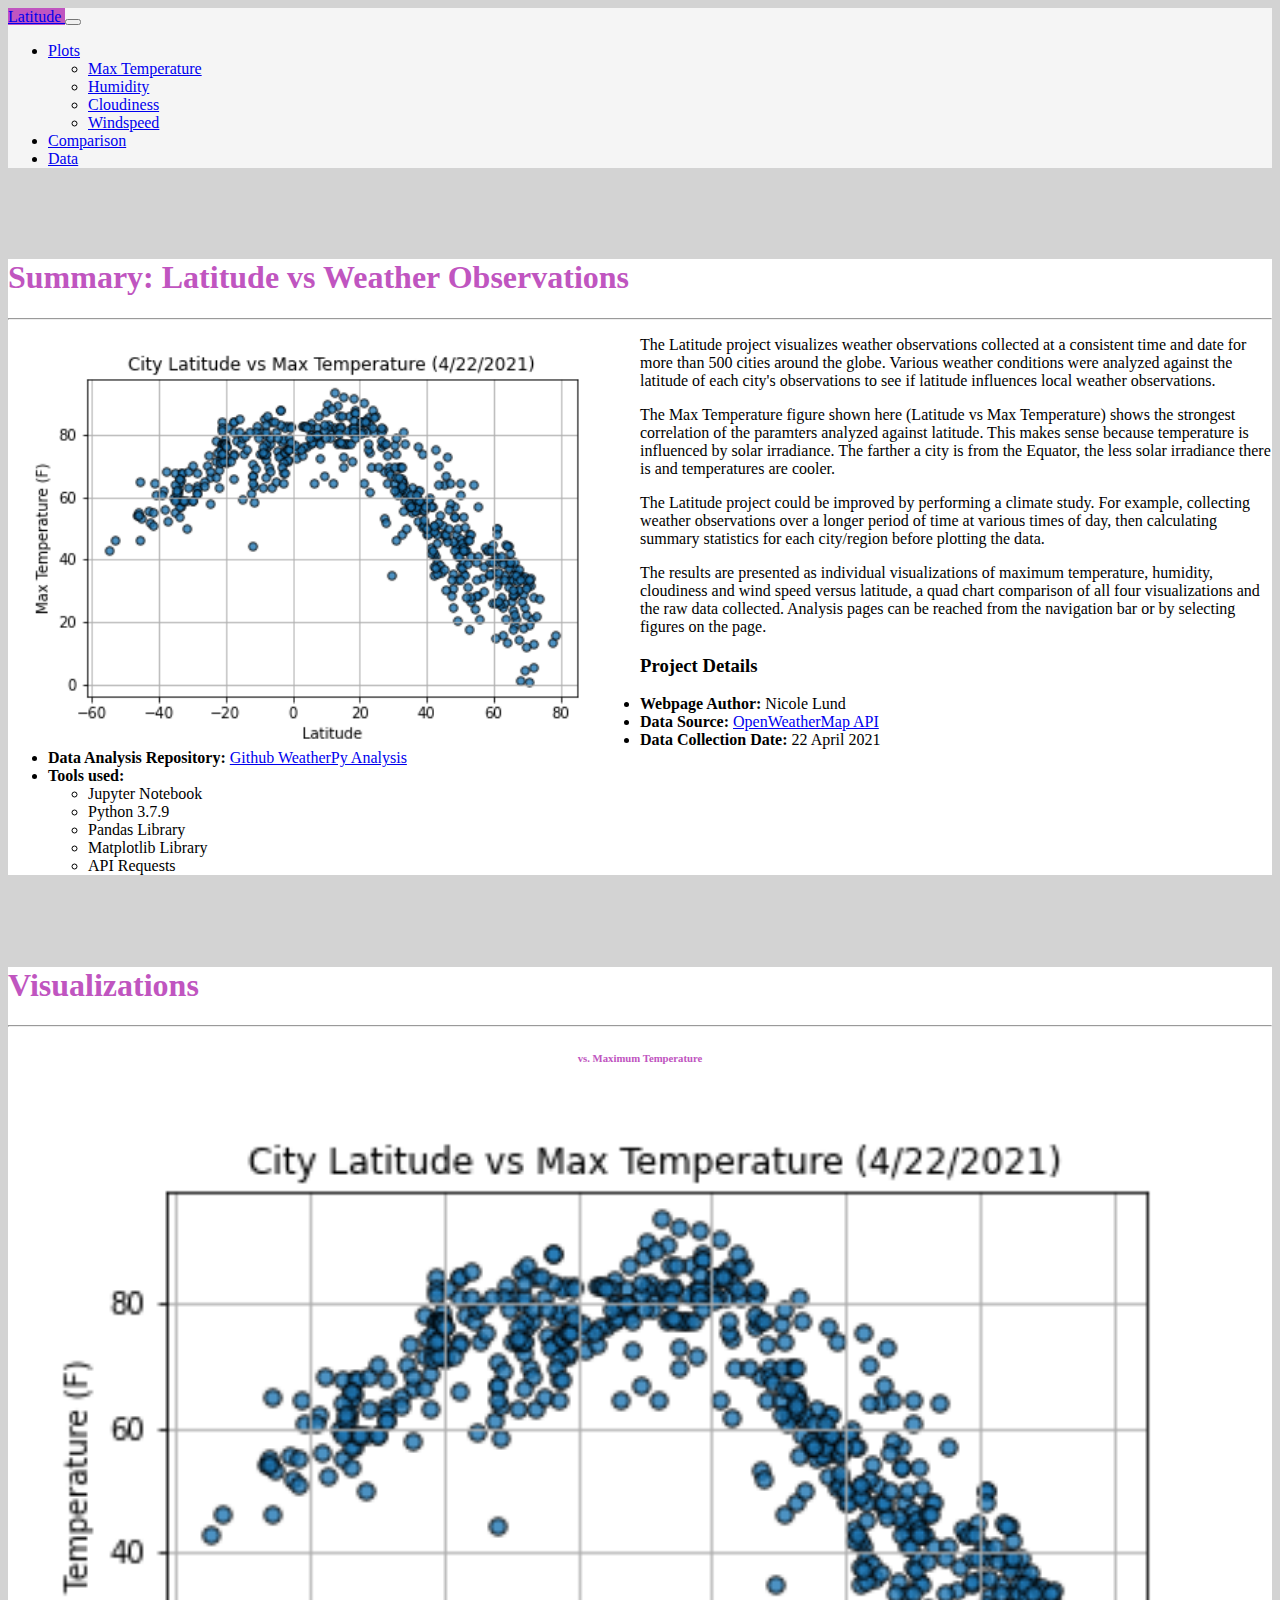
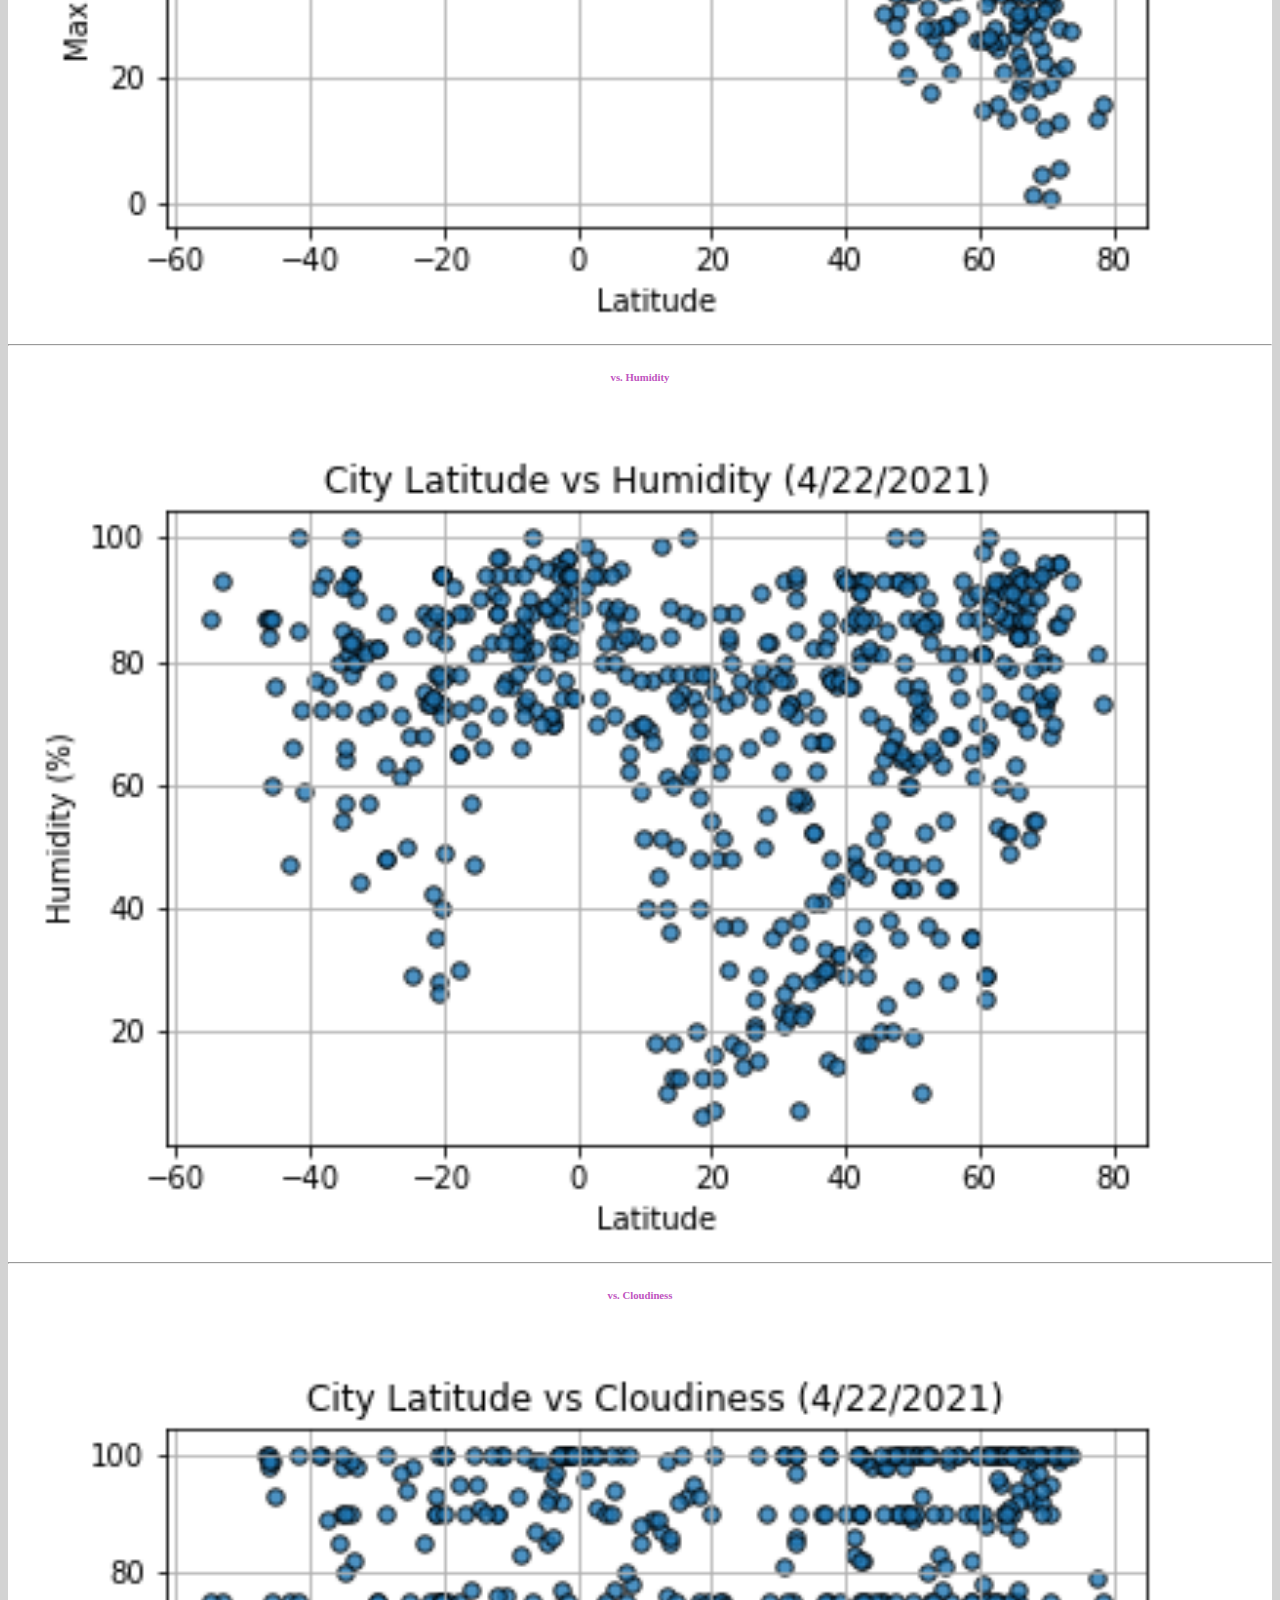
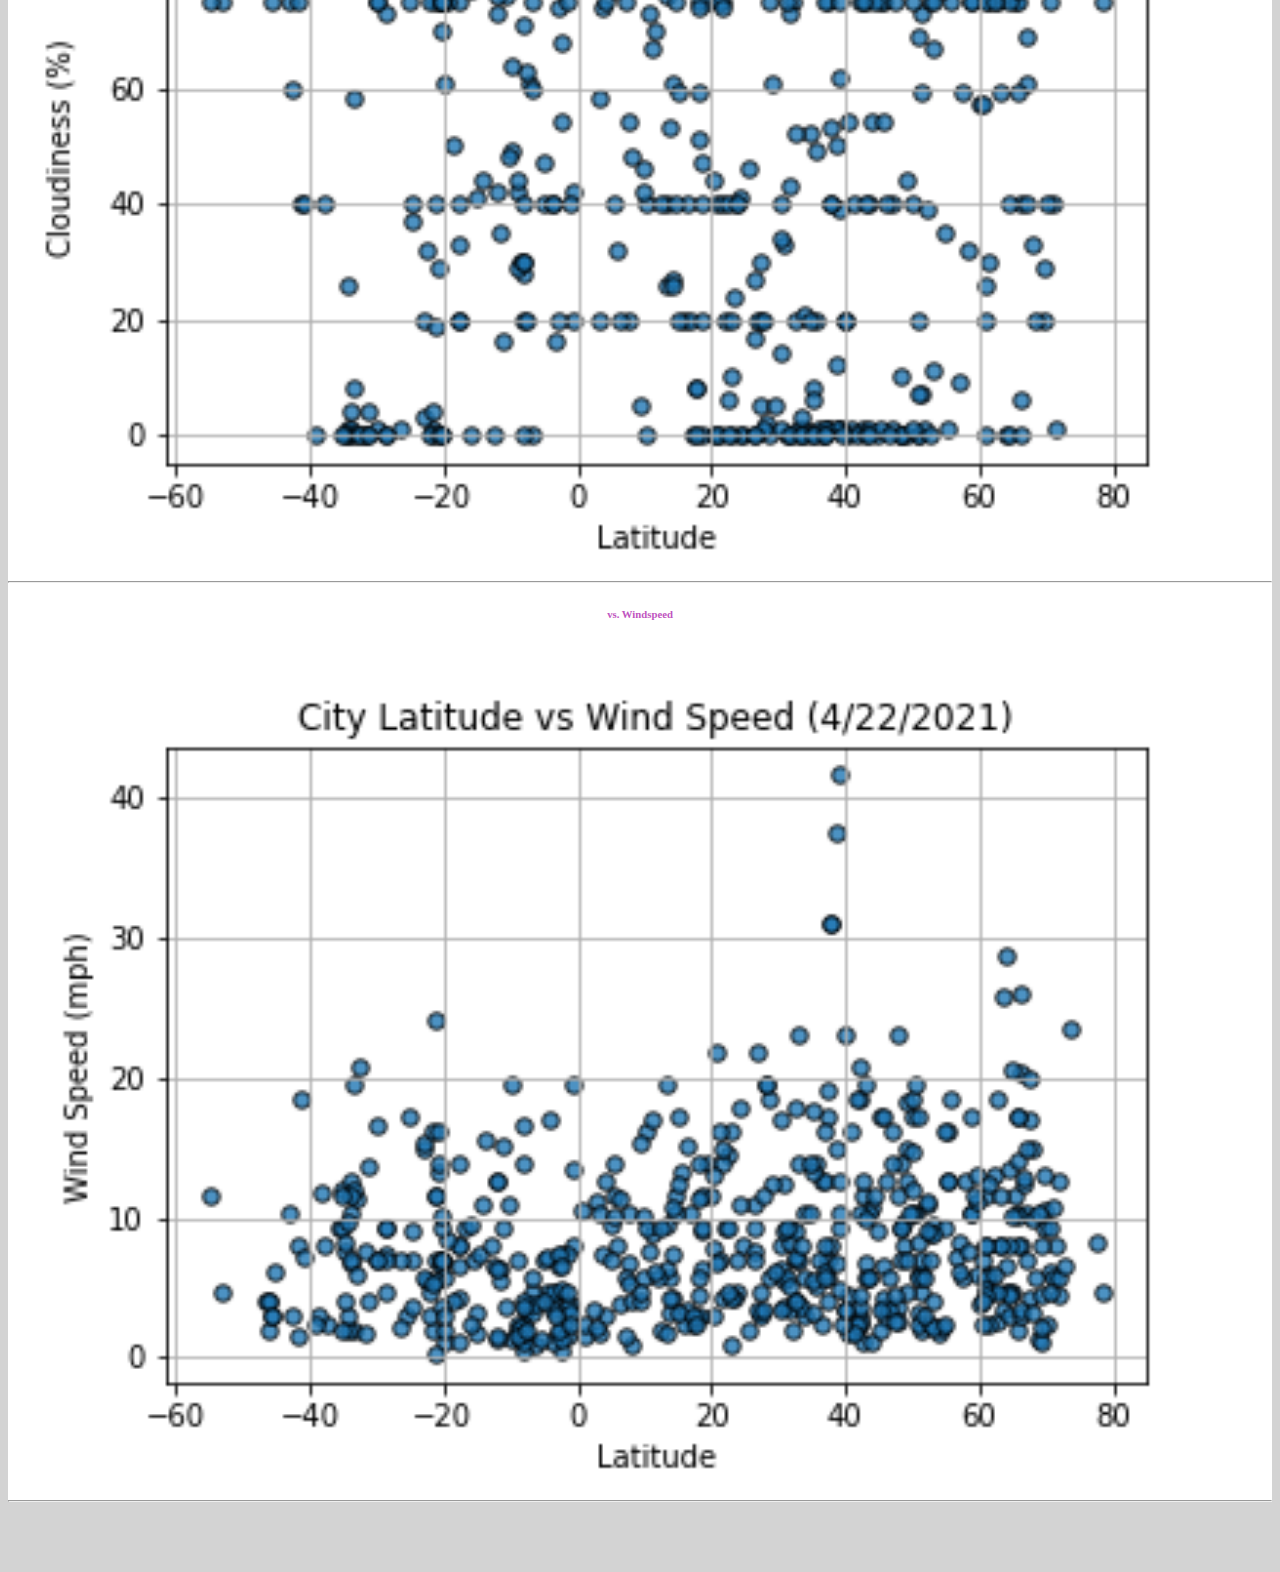
<file: index.html>
<!doctype html>
<html lang="en">
  <head>

    <!-- The head and script portions were constructed from --> 
    <!-- https://getbootstrap.com/docs/5.0/getting-started/introduction/ -->
    <!-- as starter code. -->

    <!-- Required meta tags -->
    <meta charset="utf-8">
    <meta name="viewport" content="width=device-width, initial-scale=1">

    <!-- Bootstrap CSS -->
    <link href="https://cdn.jsdelivr.net/npm/bootstrap@5.0.1/dist/css/bootstrap.min.css" rel="stylesheet" integrity="sha384-+0n0xVW2eSR5OomGNYDnhzAbDsOXxcvSN1TPprVMTNDbiYZCxYbOOl7+AMvyTG2x" crossorigin="anonymous">

    <!-- Style Sheet -->
    <link rel="stylesheet" href="./css/styles.css">

    <title>Latitude Main</title>

  </head>

  <body>
    <!-- The Navbar was constructed from -->
    <!-- https://getbootstrap.com/docs/5.0/components/navbar/ -->
    <!-- as starter code -->
    <nav class="navbar navbar-expand-sm navbar-light">
        <div class="container-md">
            <a class="navbar-brand btn btn-primary" href="index.html" style="background-color: #c055c0;" role="button">
                Latitude
            </a>
            <button class="navbar-toggler" type="button" data-bs-toggle="collapse" data-bs-target="#navbarSupportedContent" aria-controls="navbarSupportedContent" aria-expanded="false" aria-label="Toggle navigation">
                <span class="navbar-toggler-icon"></span>
            </button>
        </div>
        <div class="container-flex">
            <div class="collapse navbar-collapse" id="navbarSupportedContent">
                <ul class="navbar-nav me-auto mb-2 mb-lg-0">
                    <li class="nav-item dropdown">
                        <a class="nav-link dropdown-toggle" href="#" id="navbarDropdown" role="button" data-bs-toggle="dropdown" aria-expanded="false">
                        Plots
                        </a>
                        <ul class="dropdown-menu" aria-labelledby="navbarDropdown">
                            <li><a class="dropdown-item" href="./visualizations/max_temp.html">Max Temperature</a></li>
                            <li><a class="dropdown-item" href="./visualizations/humidity.html">Humidity</a></li>
                            <li><a class="dropdown-item" href="./visualizations/cloudiness.html">Cloudiness</a></li>
                            <li><a class="dropdown-item" href="./visualizations/wndspd.html">Windspeed</a></li>
                        </ul>
                    </li>
                    <li class="nav-item">
                    <a class="nav-link" href="comparison.html">Comparison</a>
                    </li>
                    <li class="nav-item">
                    <a class="nav-link" href="data.html">Data</a>
                    </li>
                </ul>
            </div>
        </div>
    </nav>
    <!-- End Common Navbar -->
    <!-- ----------------- -->

    <div class="container">
        <div class="row">
            <div class="col-lg-12">
                <br><br><br>
            </div>
        </div>
        <div class="row">
            <div class="col-lg-7" style="background-color:white;">
                <h1>Summary: Latitude vs Weather Observations</h1>
                <hr>
                <a href=".\visualizations\max_temp.html">
                    <img class="floating" src=".\resources\assets\lat_temp.png" ALIGN="top">
                </a>

                <p>The Latitude project visualizes weather observations collected at a consistent time and date for more than 500 cities around the globe.  Various weather conditions were analyzed against the latitude of each city's observations to see if latitude influences local weather observations.</p>

                <p>The Max Temperature figure shown here (Latitude vs Max Temperature) shows the strongest correlation of the paramters analyzed against latitude.  This makes sense because temperature is influenced by solar irradiance. The farther a city is from the Equator, the less solar irradiance there is and temperatures are cooler.</p>

                <p>The Latitude project could be improved by performing a climate study. For example, collecting weather observations over a longer period of time at various times of day, then calculating summary statistics for each city/region before plotting the data.</p>

                <p>The results are presented as individual visualizations of maximum temperature, humidity, cloudiness and wind speed versus latitude, a quad chart comparison of all four visualizations and the raw data collected.  Analysis pages can be reached from the navigation bar or by selecting figures on the page.</p>

                <h3>Project Details</h3>
                <ul>
                    <li><strong>Webpage Author: </strong>Nicole Lund</li>
                    <li><strong>Data Source: </strong>
                        <a href="https://openweathermap.org/api" target="_blank">OpenWeatherMap API</a></li>
                    <li><strong>Data Collection Date: </strong>22 April 2021</li>
                    <li><strong>Data Analysis Repository: </strong>
                        <a href="https://github.com/NicoleLund/python-api-challenge.git" target="_blank">Github WeatherPy Analysis</a>
                    <li><strong>Tools used: </strong>
                        <ul>
                            <li>Jupyter Notebook</li>
                            <li>Python 3.7.9</li>
                            <li>Pandas Library</li>
                            <li>Matplotlib Library</li>
                            <li>API Requests</li>
                        </ul>
                    </li>
                </ul>
            </div>

            <div class="col-lg-1">
                <br><br><br>
            </div>

            <div class="col-lg-4" style="background-color:white;">
                <h1>Visualizations</h1>
                <hr>
                <div class="row">
                    <div class="col-sm-3 col-md-6 col-lg-6">
                        <h6 class="centering">vs. Maximum Temperature</h6>
                        <a href=".\visualizations\max_temp.html">
                            <img src=".\resources\assets\lat_temp.png" width=300 alt="Latitude vs Temperature">
                        </a>
                        <hr>
                    </div>
                    <div class="col-sm-3 col-md-6 col-lg-6">
                        <h6 class="centering">vs. Humidity</h6>
                        <a href=".\visualizations\humidity.html">
                            <img src=".\resources\assets\lat_humidity.png" width=300 alt="Latitude vs Humidity">
                        </a>
                        <hr>
                    </div>
                    <div class="col-sm-3 col-md-6 col-lg-6">
                        <h6 class="centering">vs. Cloudiness</h6>
                        <a href=".\visualizations\cloudiness.html">
                            <img src=".\resources\assets\lat_cloudiness.png" width=300 alt="Latitude vs Cloudiness">
                        </a>
                        <hr>
                    </div>
                    <div class="col-sm-3 col-md-6 col-lg-6">
                        <h6 class="centering">vs. Windspeed</h6>
                        <a href=".\visualizations\wndspd.html">
                            <img src=".\resources\assets\lat_wndspd.png" width=300 alt="Latitude vs Windspeed">
                        </a>
                        <hr>
                    </div>
                </div>
            </div>

        </div>

        <div class="row">
            <div class="col-lg-12">
                <br><br><br>
            </div>
        </div>
    </div>

    <!-- Bootstrap Bundle with Popper -->
    <script src="https://cdn.jsdelivr.net/npm/bootstrap@5.0.1/dist/js/bootstrap.bundle.min.js" integrity="sha384-gtEjrD/SeCtmISkJkNUaaKMoLD0//ElJ19smozuHV6z3Iehds+3Ulb9Bn9Plx0x4" crossorigin="anonymous"></script>

    <!-- Jquery -->
    <script src="https://code.jquery.com/jquery-3.3.1.slim.min.js" integrity="sha384-q8i/X+965DzO0rT7abK41JStQIAqVgRVzpbzo5smXKp4YfRvH+8abtTE1Pi6jizo" crossorigin="anonymous"></script>

  </body>
</html>
</file>
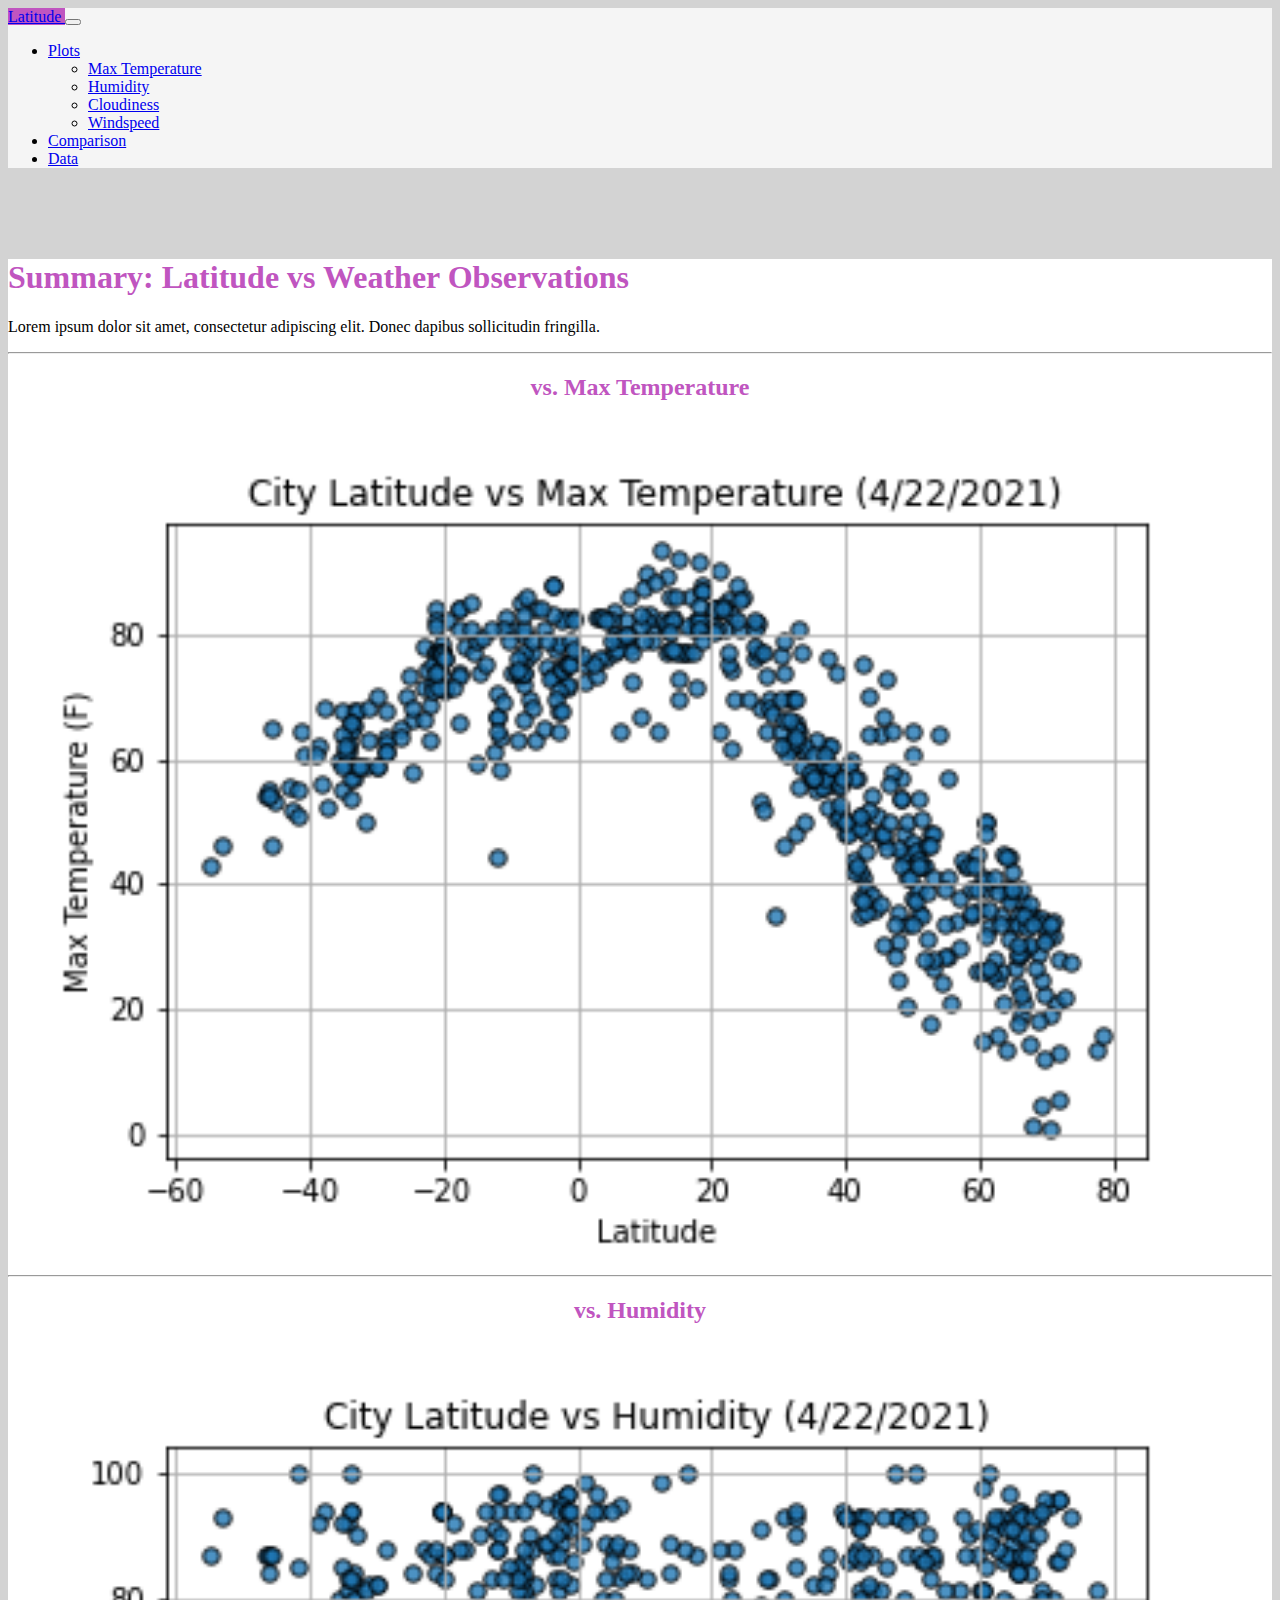
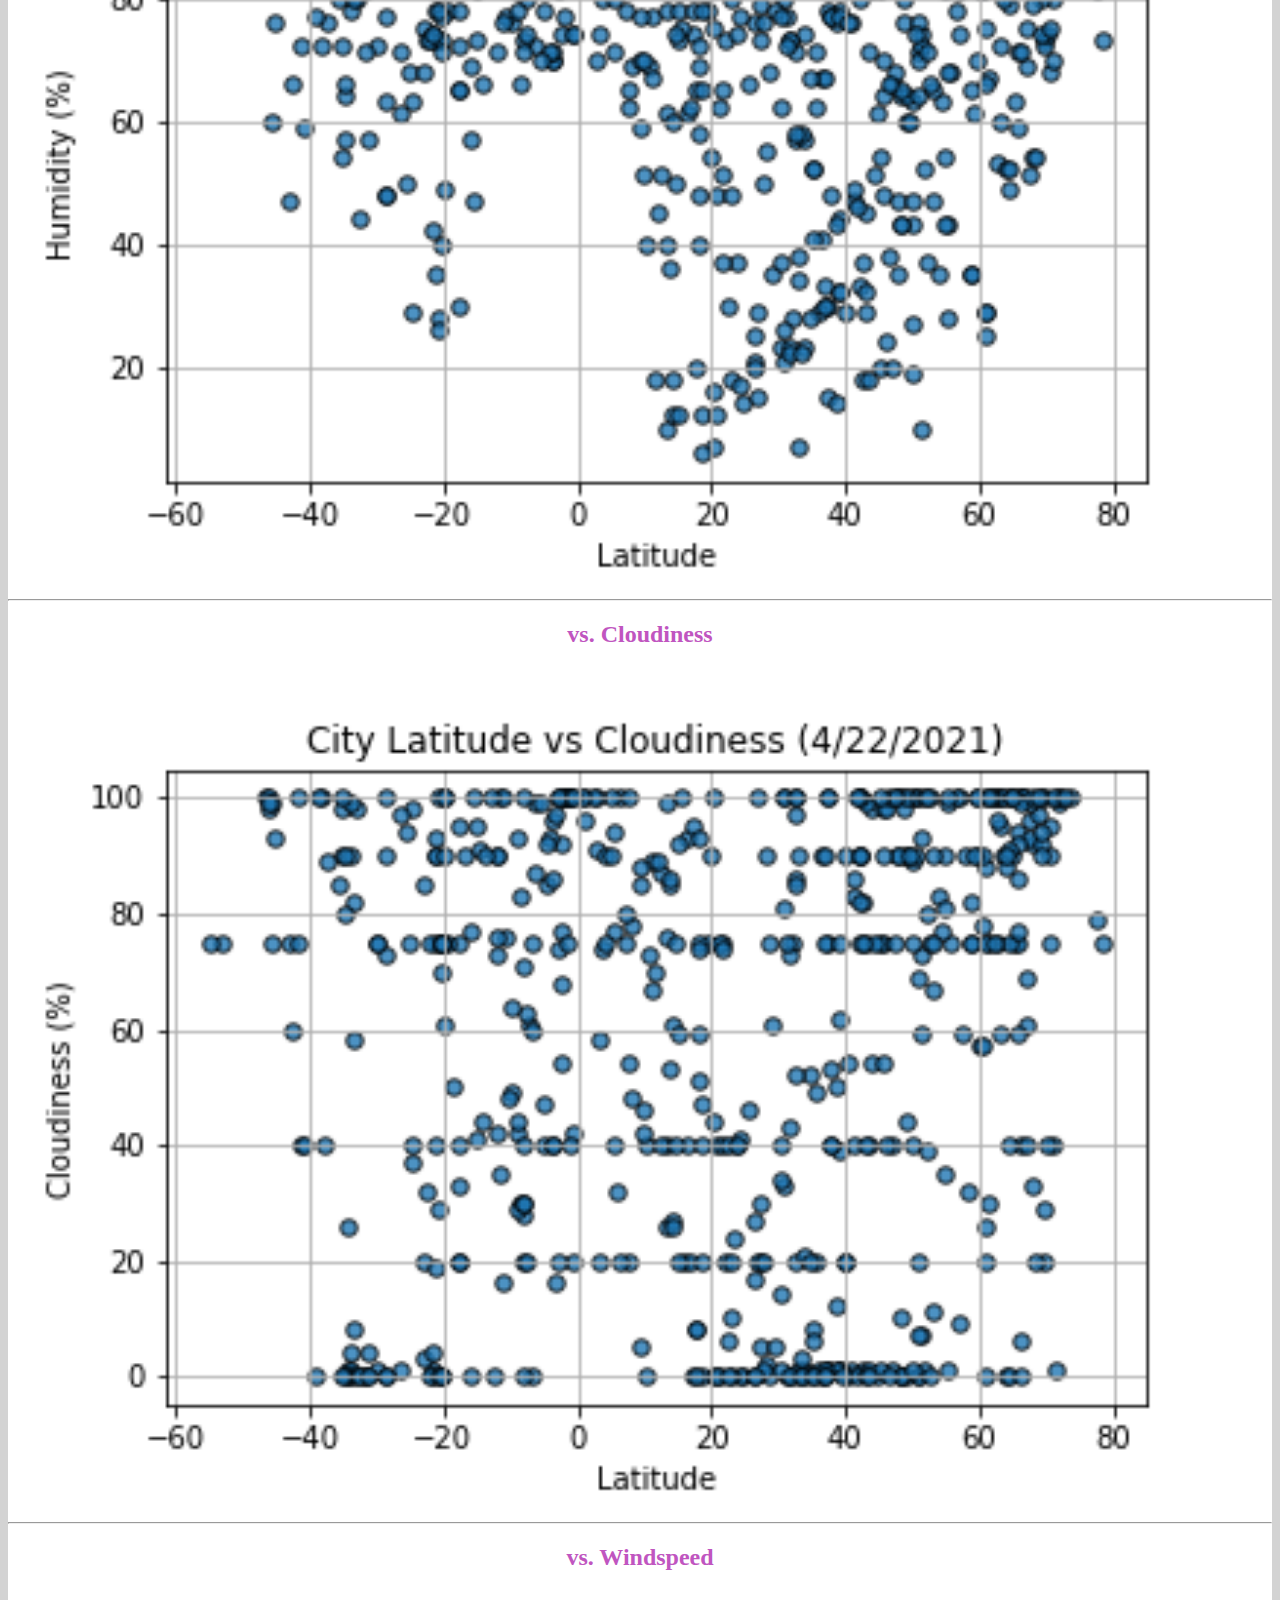
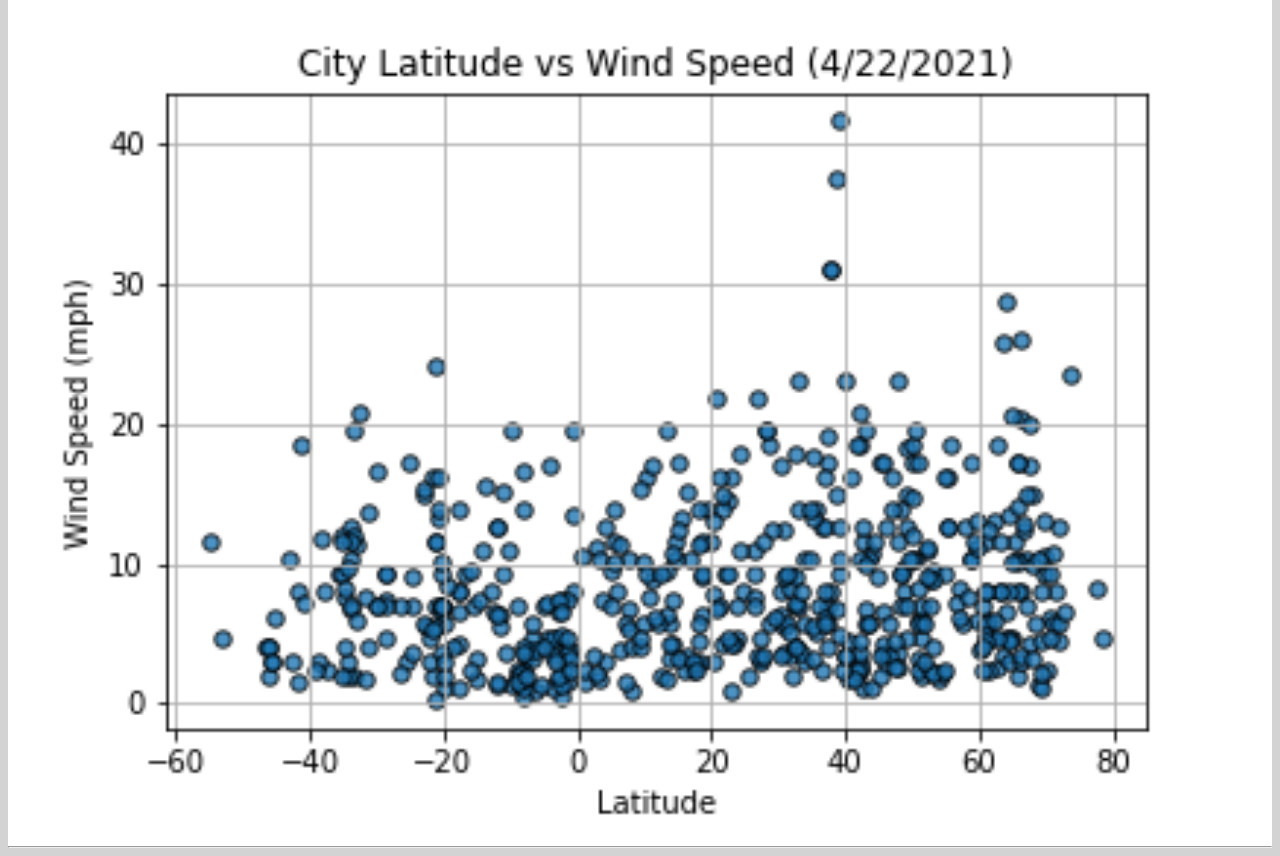
<file: comparison.html>
<!doctype html>
<html lang="en">
  <head>

    <!-- The head and script portions were constructed from --> 
    <!-- https://getbootstrap.com/docs/5.0/getting-started/introduction/ -->
    <!-- as starter code. -->

    <!-- Required meta tags -->
    <meta charset="utf-8">
    <meta name="viewport" content="width=device-width, initial-scale=1">

    <!-- Bootstrap CSS -->
    <link href="https://cdn.jsdelivr.net/npm/bootstrap@5.0.1/dist/css/bootstrap.min.css" rel="stylesheet" integrity="sha384-+0n0xVW2eSR5OomGNYDnhzAbDsOXxcvSN1TPprVMTNDbiYZCxYbOOl7+AMvyTG2x" crossorigin="anonymous">

    <!-- Style Sheet -->
    <link rel="stylesheet" href="./css/styles.css">

    <title>Comparison</title>

  </head>

  <body>
    <!-- The Navbar was constructed from -->
    <!-- https://getbootstrap.com/docs/5.0/components/navbar/ -->
    <!-- as starter code -->
    <nav class="navbar navbar-expand-sm navbar-light">
        <div class="container-md">
            <a class="navbar-brand btn btn-primary" href="index.html" style="background-color: #c055c0;" role="button">
                Latitude
            </a>
            <button class="navbar-toggler" type="button" data-bs-toggle="collapse" data-bs-target="#navbarSupportedContent" aria-controls="navbarSupportedContent" aria-expanded="false" aria-label="Toggle navigation">
                <span class="navbar-toggler-icon"></span>
            </button>
        </div>
        <div class="container-flex">
            <div class="collapse navbar-collapse" id="navbarSupportedContent">
                <ul class="navbar-nav me-auto mb-2 mb-lg-0">
                    <li class="nav-item dropdown">
                        <a class="nav-link dropdown-toggle" href="#" id="navbarDropdown" role="button" data-bs-toggle="dropdown" aria-expanded="false">
                        Plots
                        </a>
                        <ul class="dropdown-menu" aria-labelledby="navbarDropdown">
                            <li><a class="dropdown-item" href="./visualizations/max_temp.html">Max Temperature</a></li>
                            <li><a class="dropdown-item" href="./visualizations/humidity.html">Humidity</a></li>
                            <li><a class="dropdown-item" href="./visualizations/cloudiness.html">Cloudiness</a></li>
                            <li><a class="dropdown-item" href="./visualizations/wndspd.html">Windspeed</a></li>
                        </ul>
                    </li>
                    <li class="nav-item">
                    <a class="nav-link" href="comparison.html">Comparison</a>
                    </li>
                    <li class="nav-item">
                    <a class="nav-link" href="data.html">Data</a>
                    </li>
                </ul>
            </div>
        </div>
    </nav>
    <!-- End Common Navbar -->
    <!-- ----------------- -->

    <div class="container">
        <div class="row">
            <div class="col-lg-12">
                <br><br><br>
            </div>
        </div>
        <div class="row" style="background-color:white;">
            <div class="col-lg-12">
                <h1>Summary: Latitude vs Weather Observations</h1>
                <p>Lorem ipsum dolor sit amet, consectetur adipiscing elit. Donec dapibus sollicitudin fringilla.</p>
                <hr>
            </div>
            <div class="col-sm-12 col-md-6 col-lg-6">
                <h2 class="centering">vs. Max Temperature</h2>
                <a href=".\visualizations\max_temp.html">
                    <img src=".\resources\assets\lat_temp.png" width=300 alt="Latitude vs Temperature">
                </a>
                <hr>
            </div>
            <div class="col-sm-12 col-md-6 col-lg-6">
                <h2 class="centering">vs. Humidity</h2>
                <a href=".\visualizations\humidity.html">
                    <img src=".\resources\assets\lat_humidity.png" width=300 alt="Latitude vs Humidity">
                </a>
                <hr>
            </div>
            <div class="col-sm-12 col-md-6 col-lg-6">
                <h2 class="centering">vs. Cloudiness</h2>
                <a href=".\visualizations\cloudiness.html">
                    <img src=".\resources\assets\lat_cloudiness.png" width=300 alt="Latitude vs Cloudiness">
                </a>
                <hr>
            </div>
            <div class="col-sm-12 col-md-6 col-lg-6">
                <h2 class="centering">vs. Windspeed</h2>
                <a href=".\visualizations\wndspd.html">
                    <img src=".\resources\assets\lat_wndspd.png" width=300 alt="Latitude vs Windspeed">
                </a>
                <hr>
            </div>
        </div>
    </div>

    <!-- Bootstrap Bundle with Popper -->
    <script src="https://cdn.jsdelivr.net/npm/bootstrap@5.0.1/dist/js/bootstrap.bundle.min.js" integrity="sha384-gtEjrD/SeCtmISkJkNUaaKMoLD0//ElJ19smozuHV6z3Iehds+3Ulb9Bn9Plx0x4" crossorigin="anonymous"></script>

    <!-- Jquery -->
    <script src="https://code.jquery.com/jquery-3.3.1.slim.min.js" integrity="sha384-q8i/X+965DzO0rT7abK41JStQIAqVgRVzpbzo5smXKp4YfRvH+8abtTE1Pi6jizo" crossorigin="anonymous"></script>

  </body>
</html>
</file>
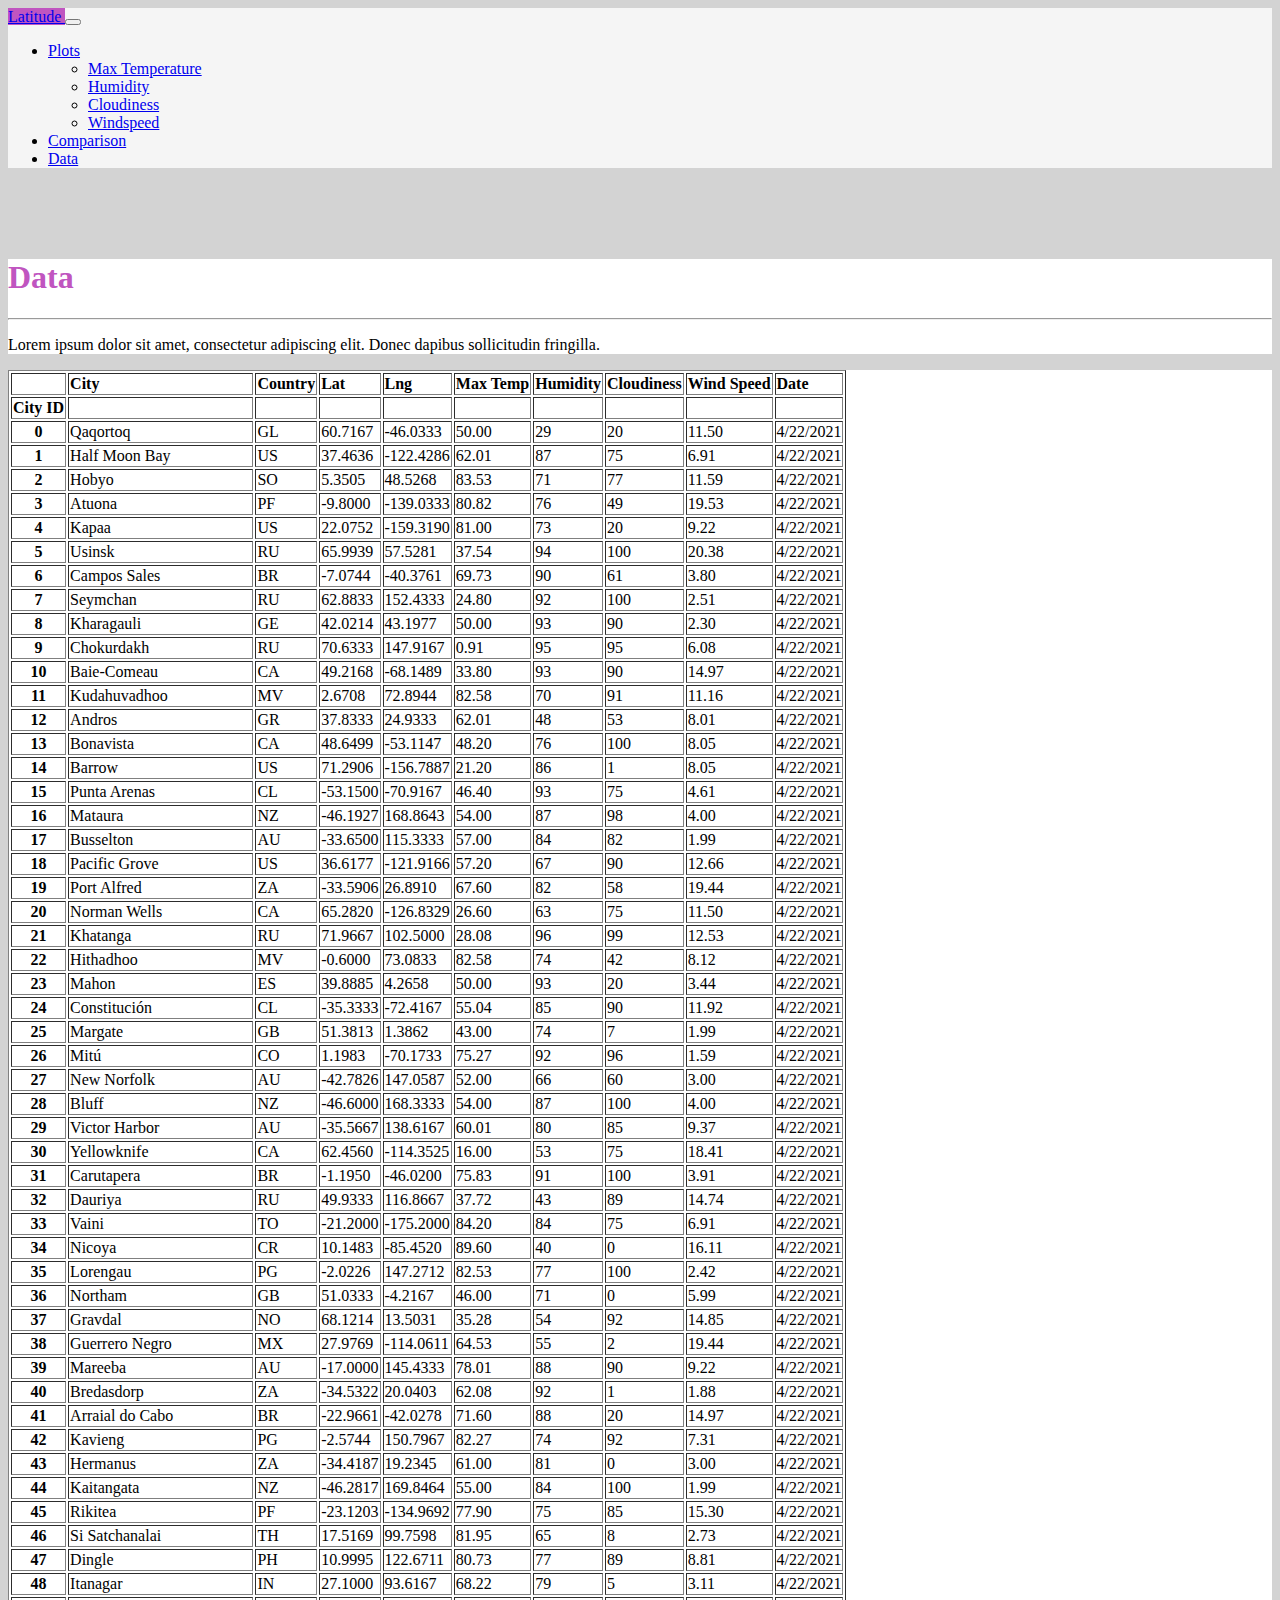
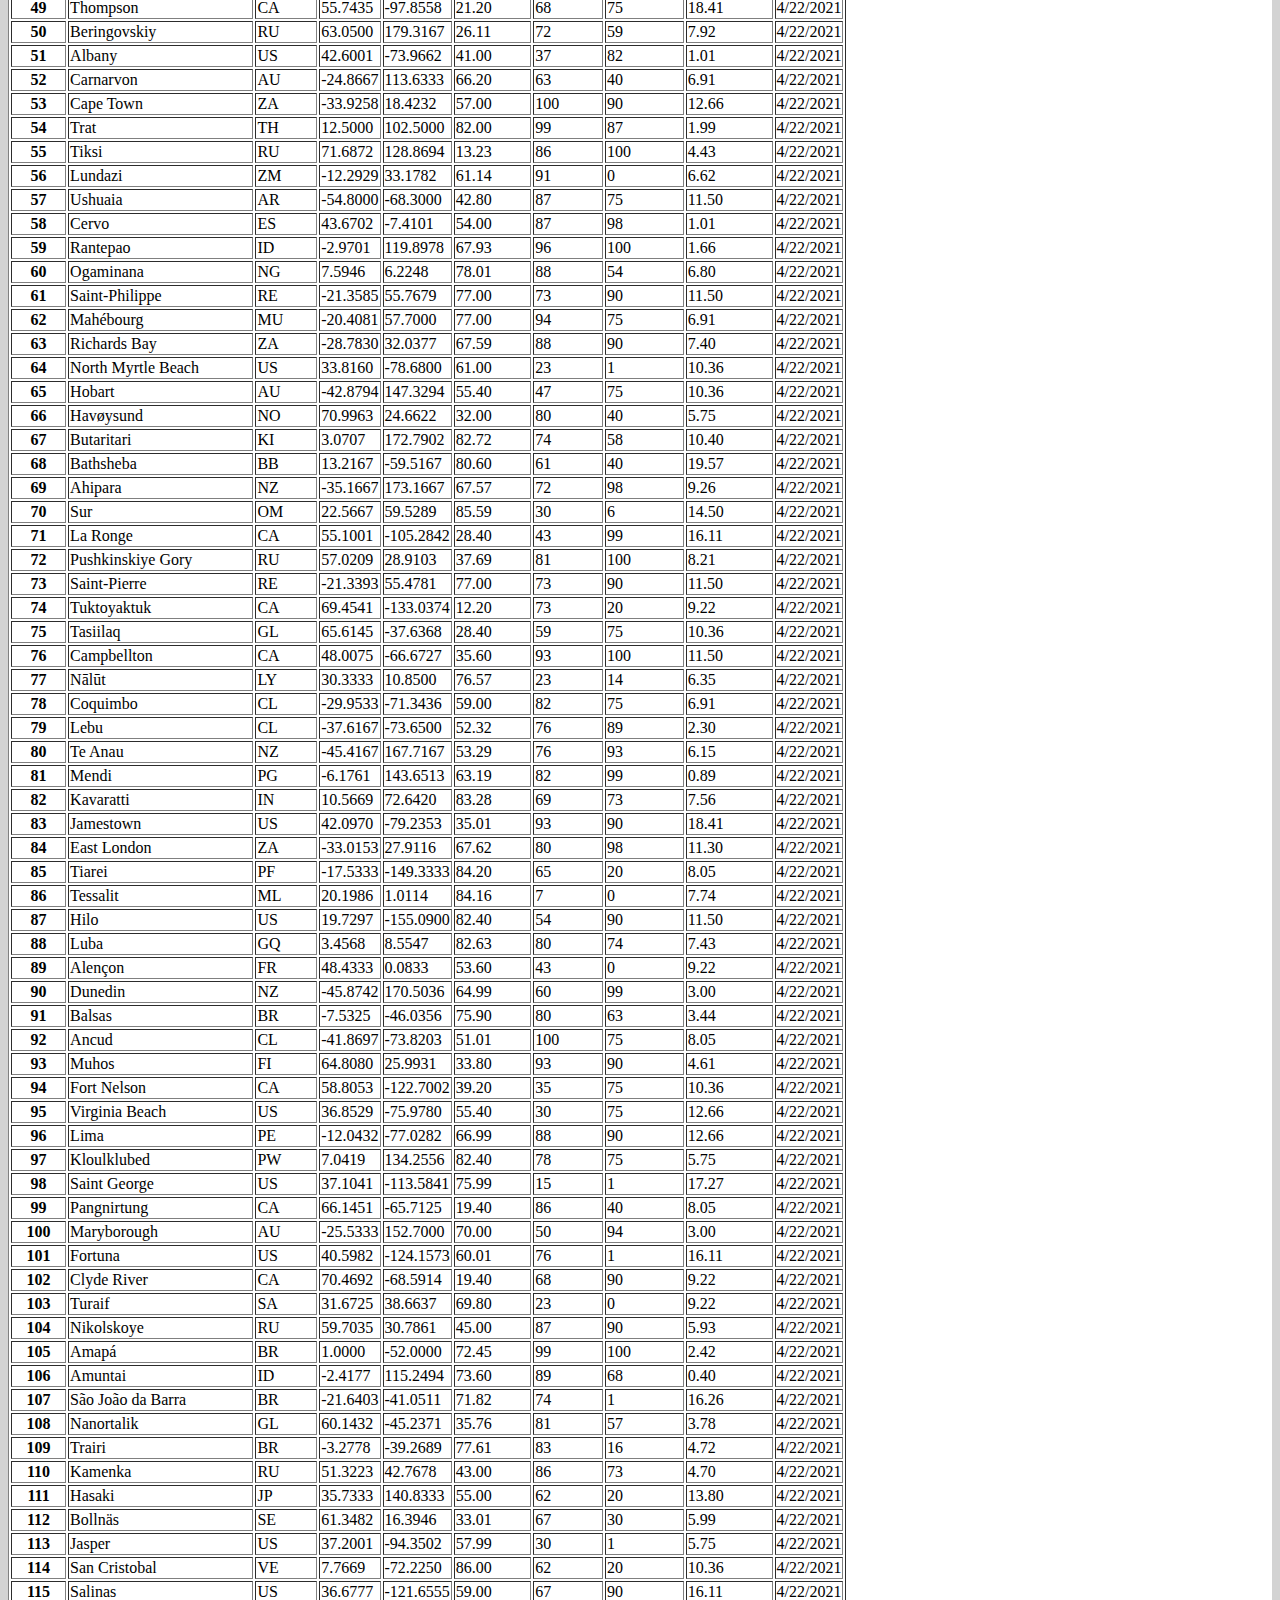
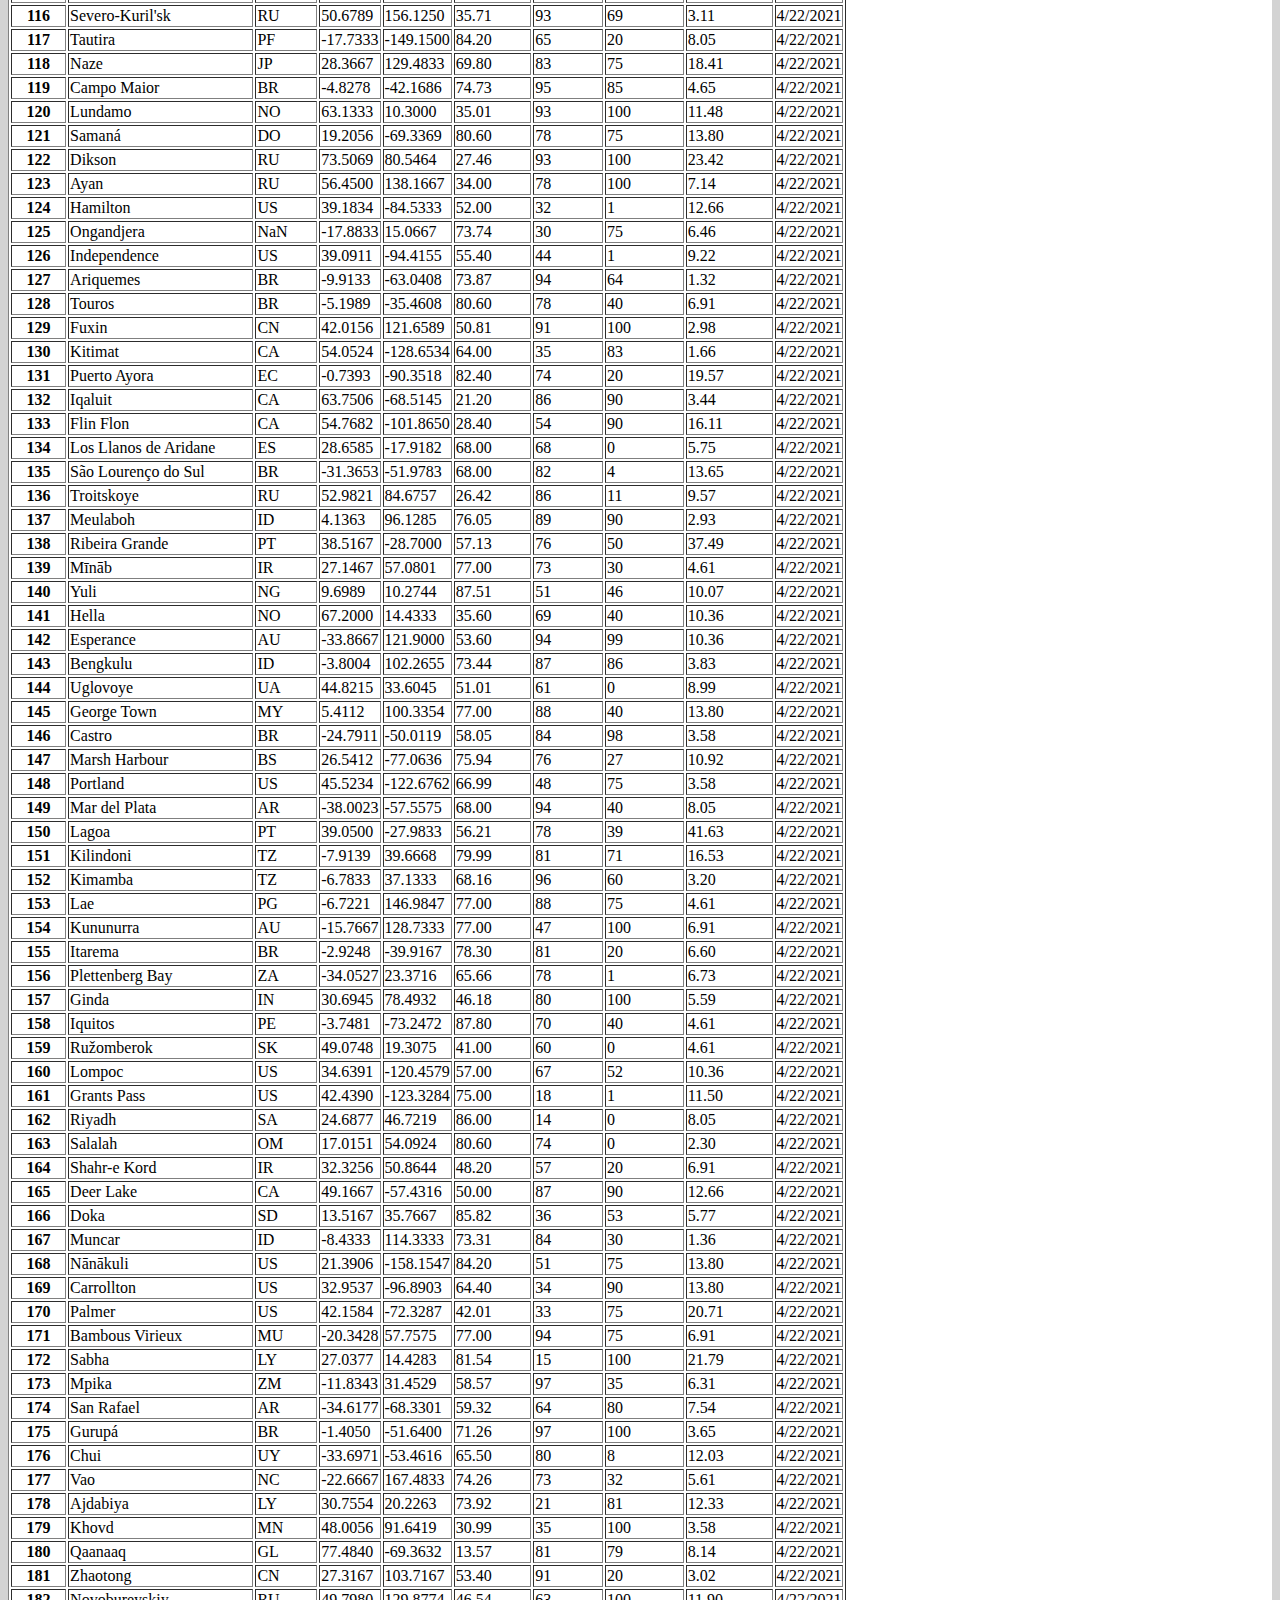
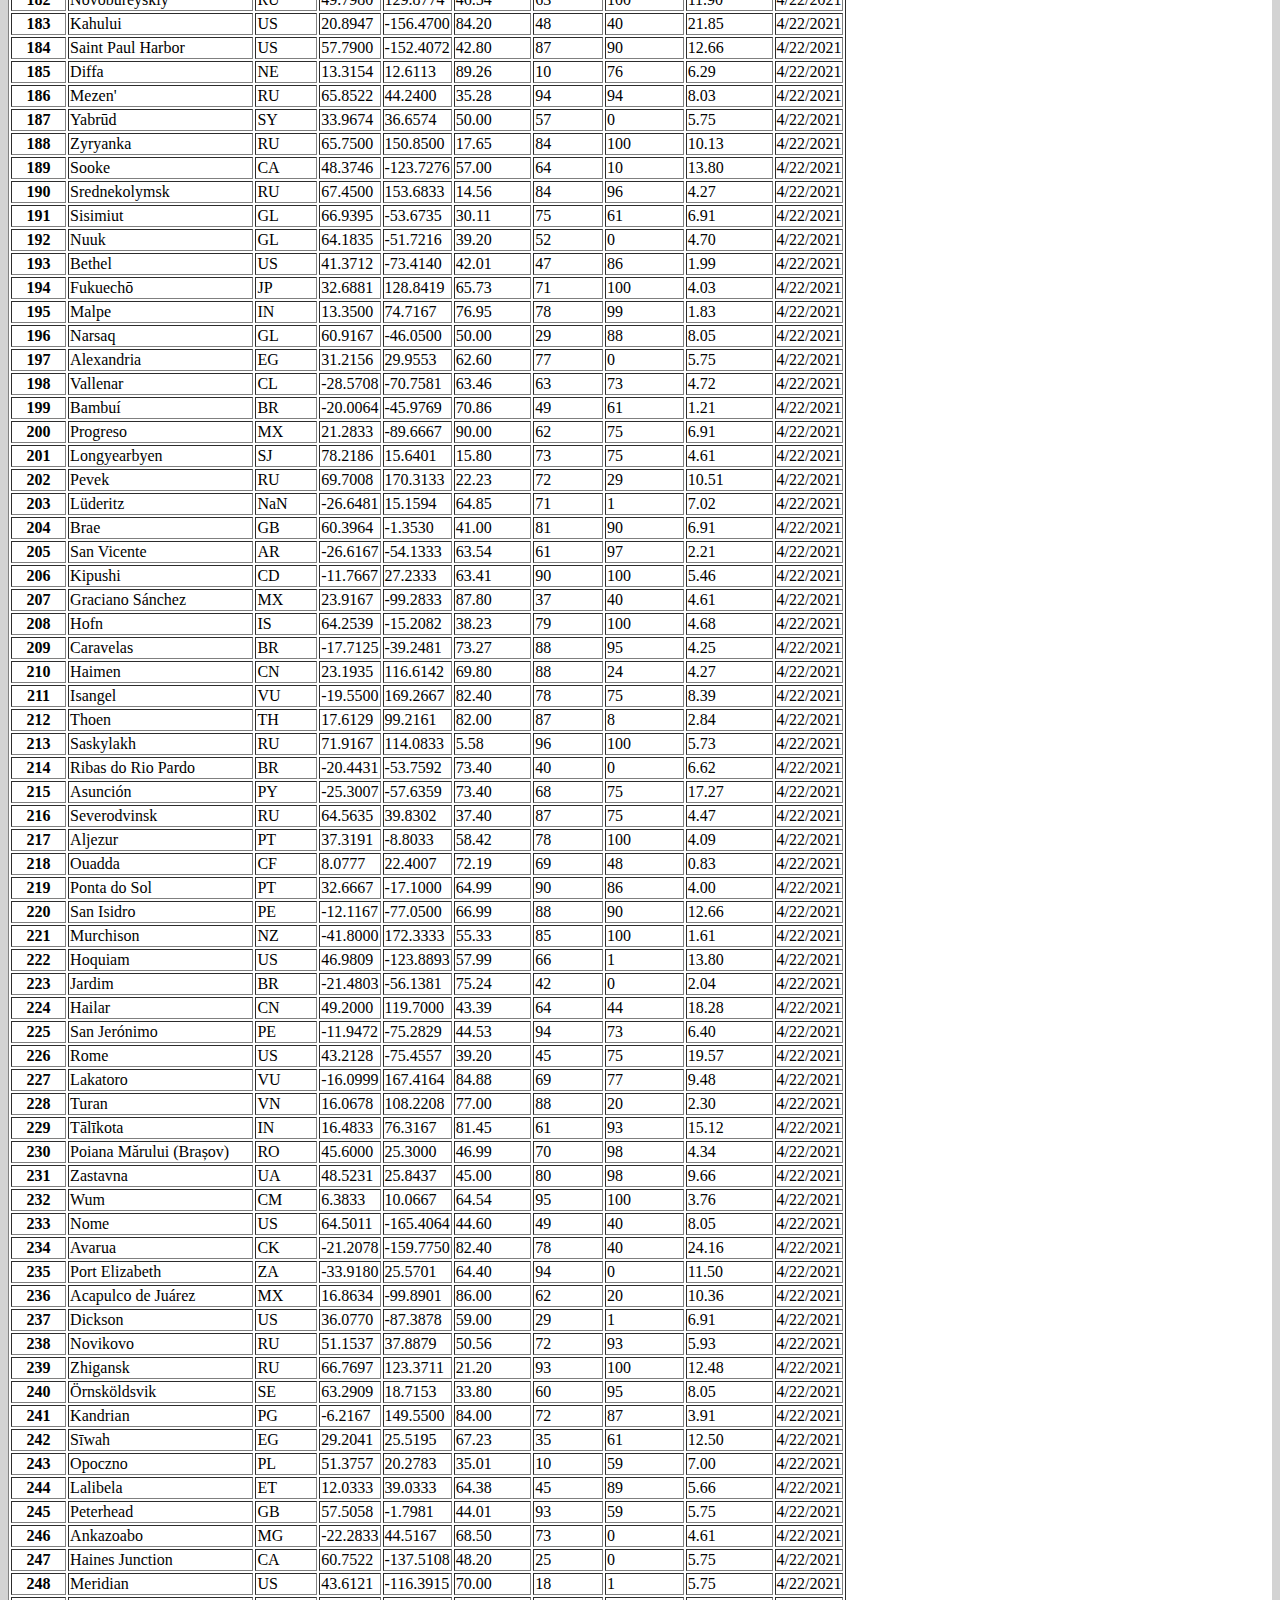
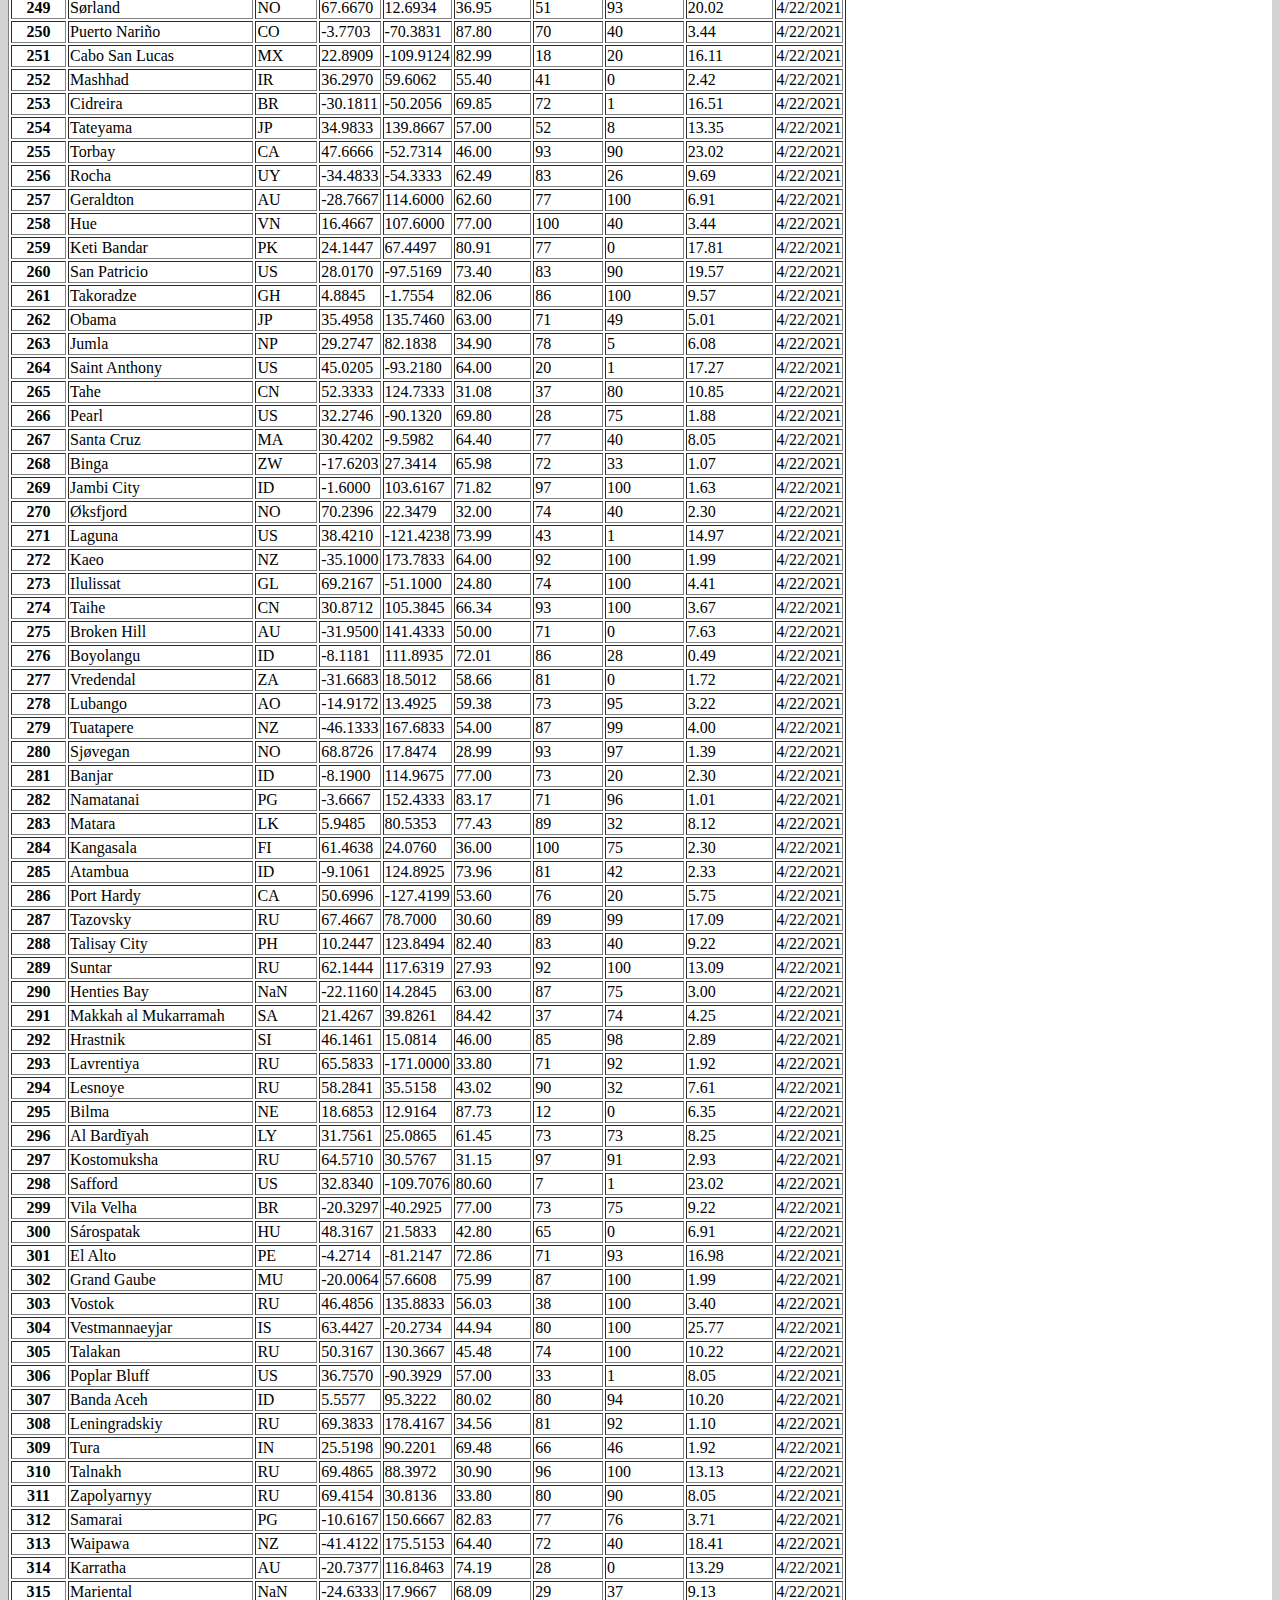
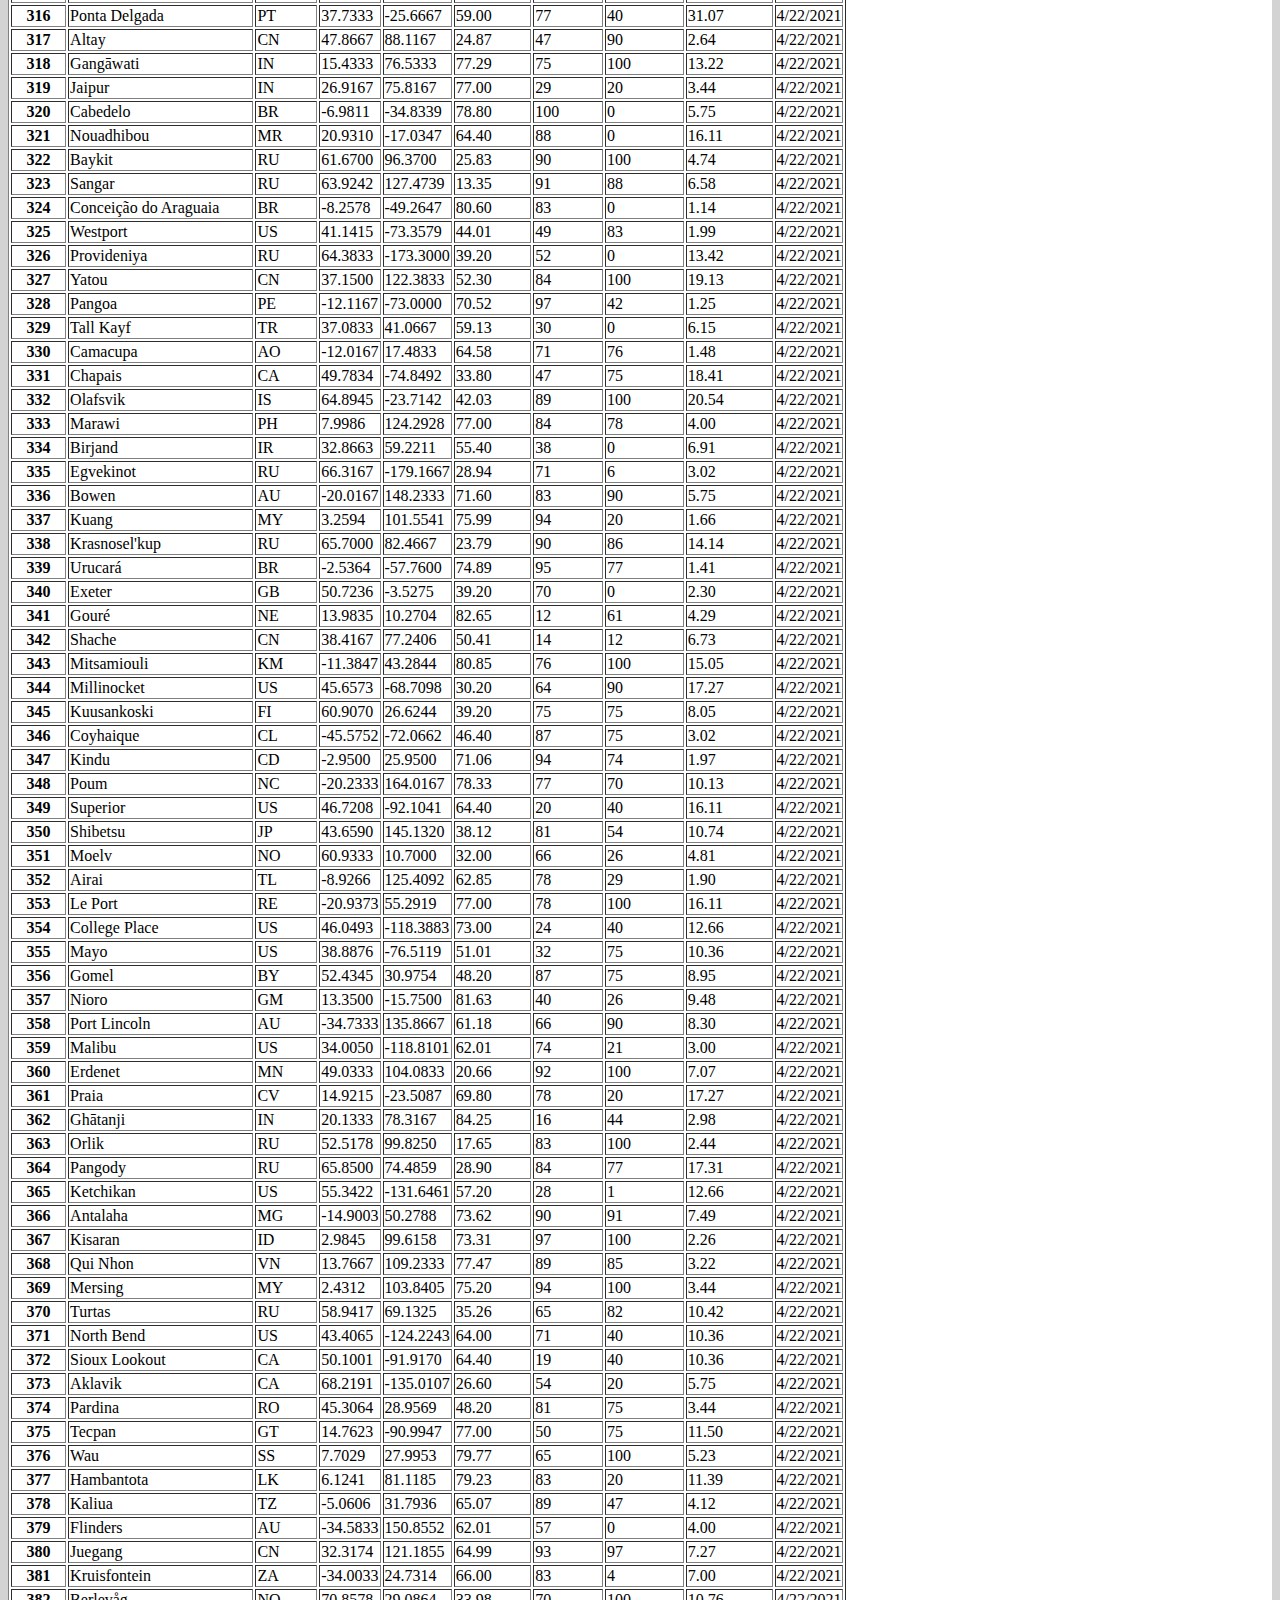
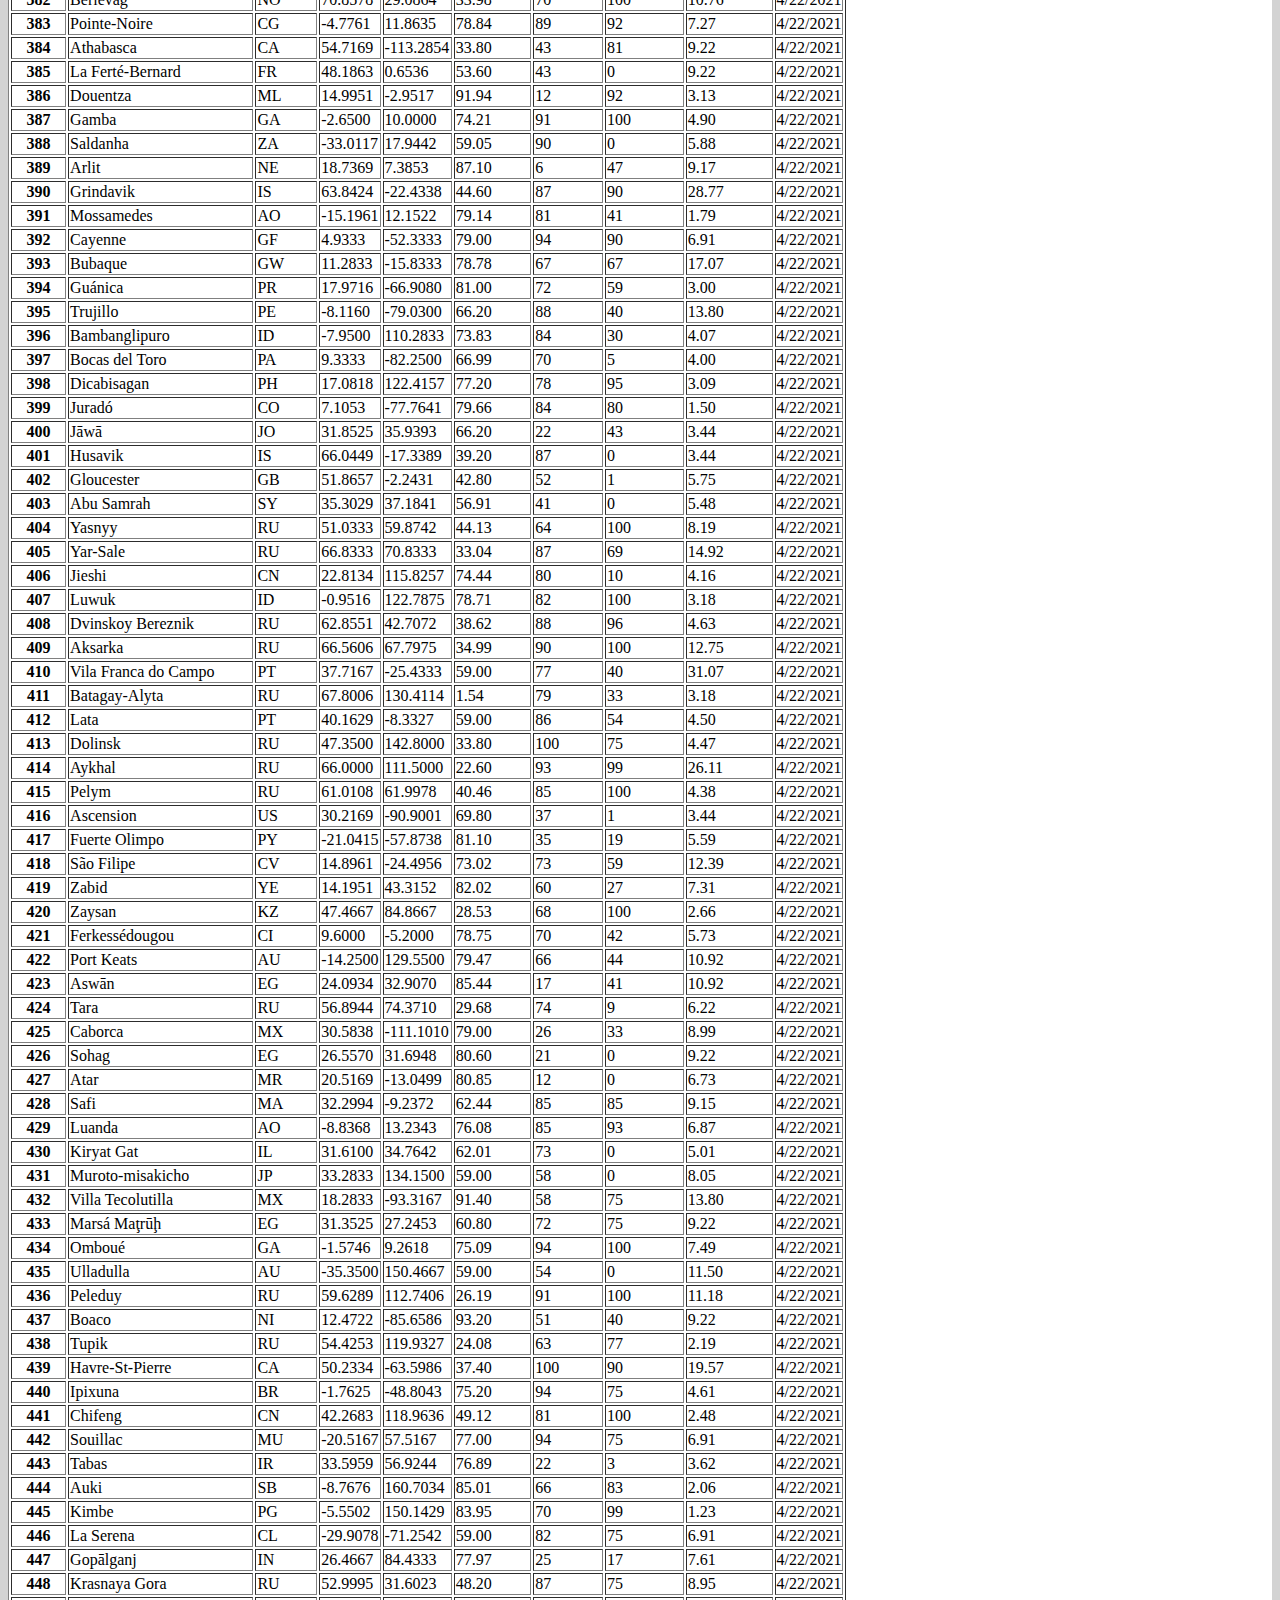
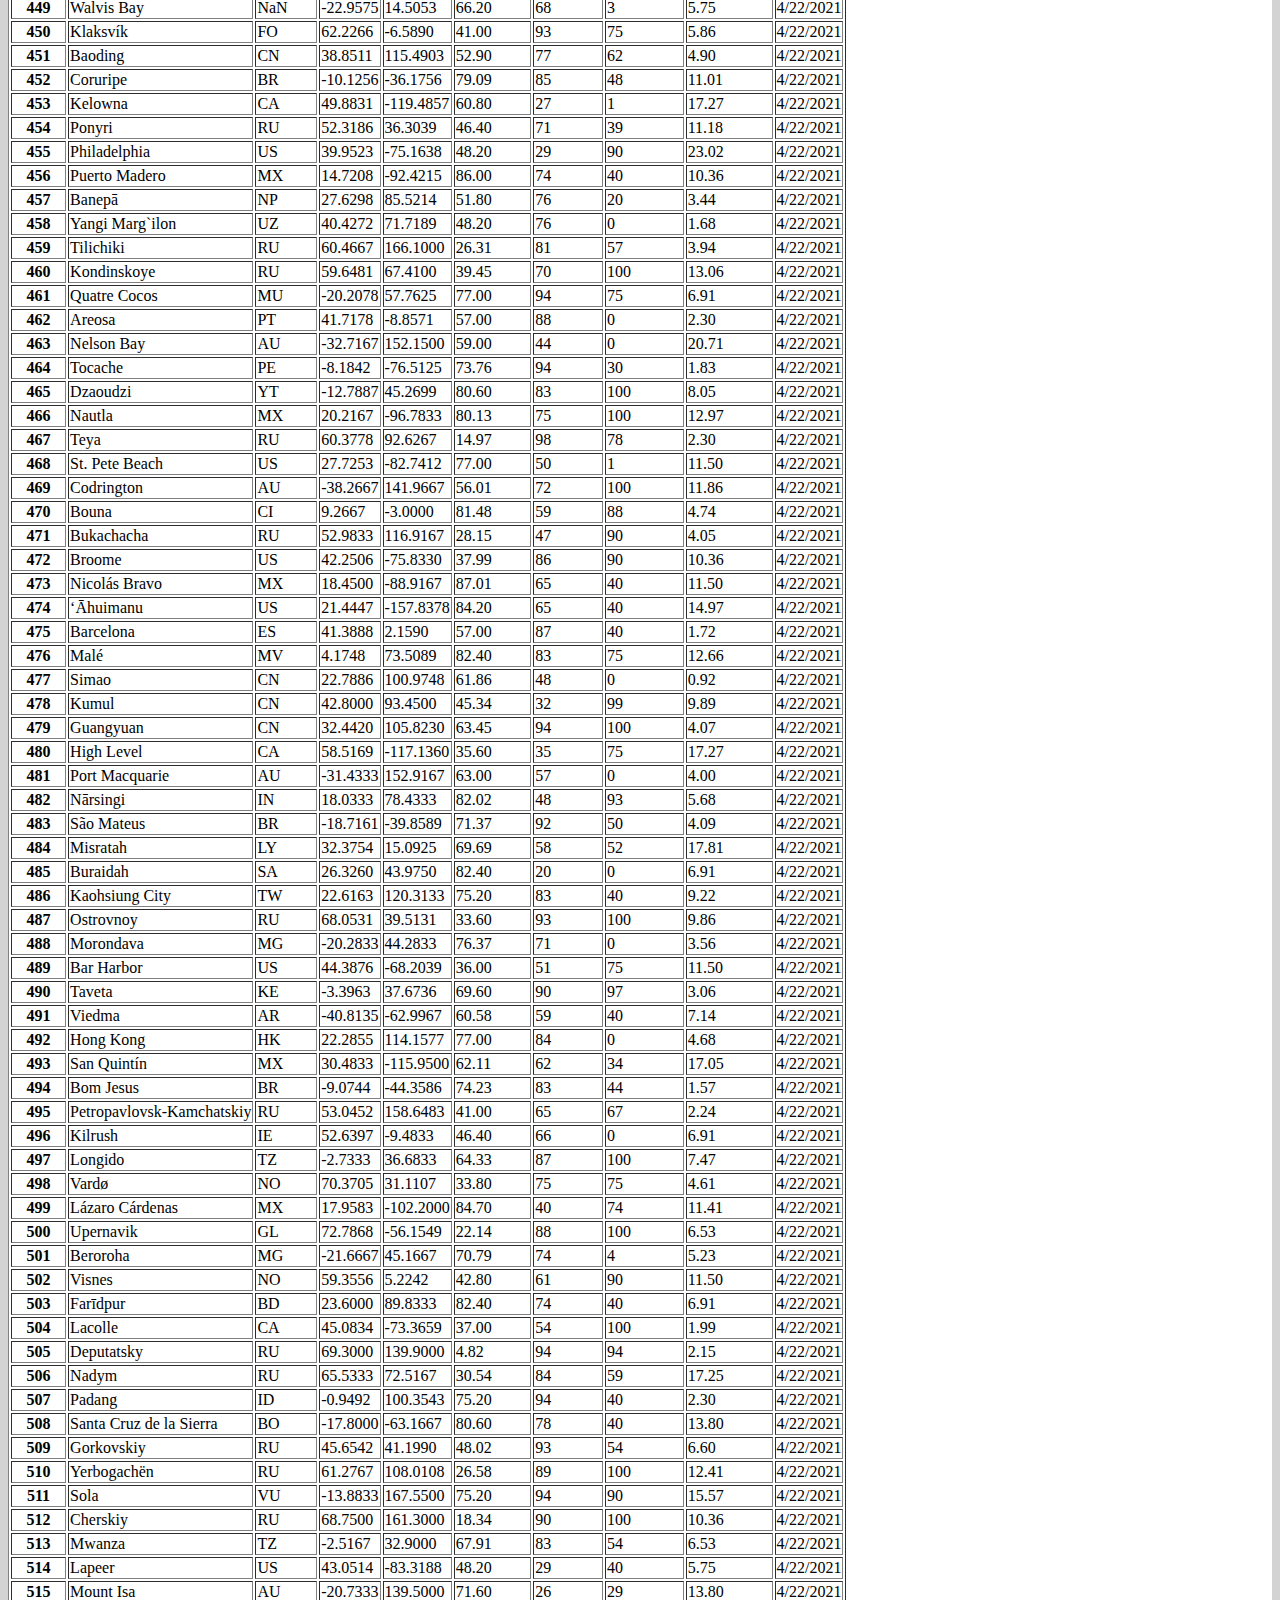
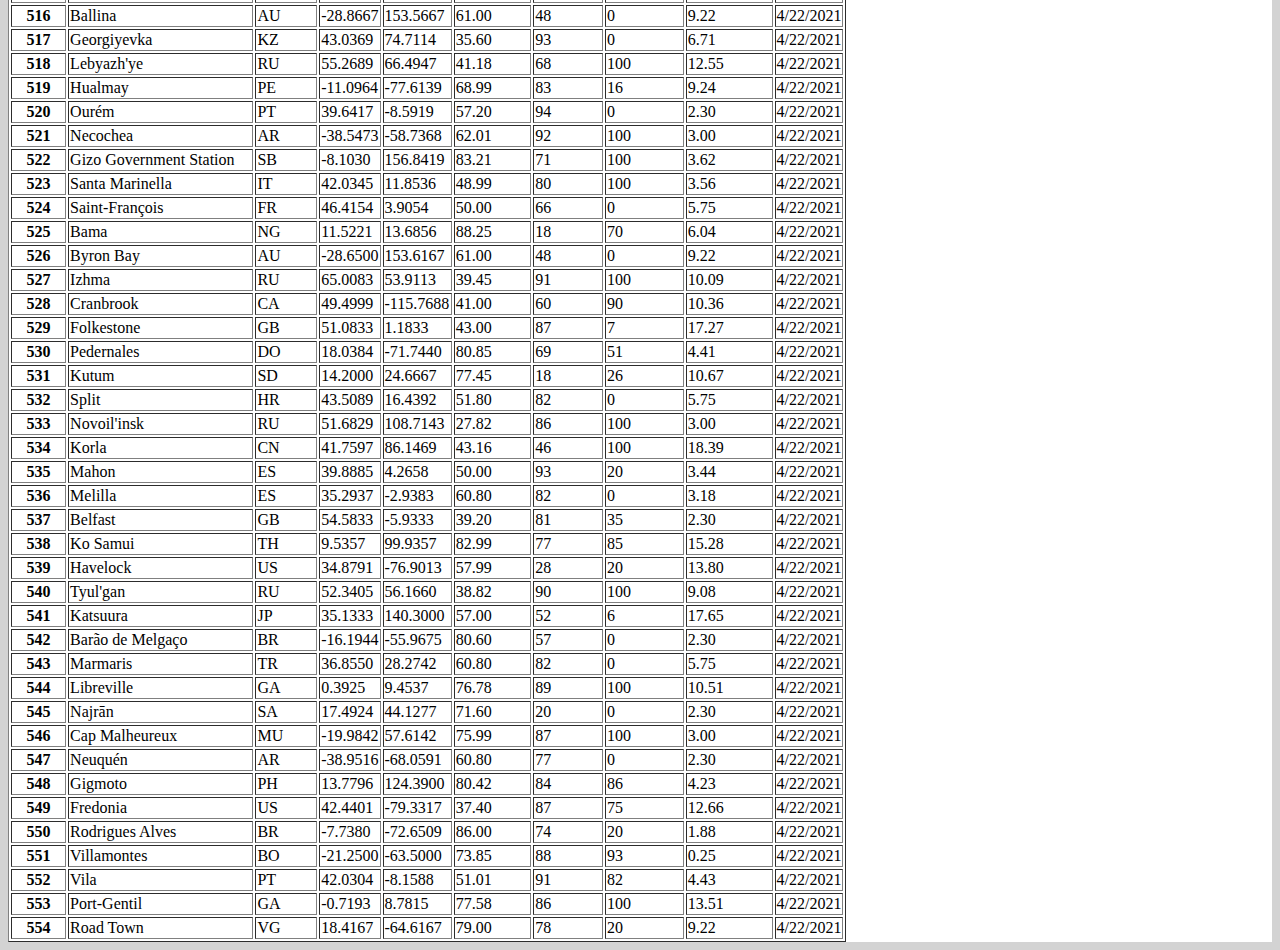
<file: data.html>
<!doctype html>
<html lang="en">
  <head>

    <!-- The head and script portions were constructed from --> 
    <!-- https://getbootstrap.com/docs/5.0/getting-started/introduction/ -->
    <!-- as starter code. -->

    <!-- Required meta tags -->
    <meta charset="utf-8">
    <meta name="viewport" content="width=device-width, initial-scale=1">

    <!-- Bootstrap CSS -->
    <link href="https://cdn.jsdelivr.net/npm/bootstrap@5.0.1/dist/css/bootstrap.min.css" rel="stylesheet" integrity="sha384-+0n0xVW2eSR5OomGNYDnhzAbDsOXxcvSN1TPprVMTNDbiYZCxYbOOl7+AMvyTG2x" crossorigin="anonymous">

    <!-- Style Sheet -->
    <link rel="stylesheet" href="./css/styles.css">

    <title>Data</title>

  </head>

  <body>
    <!-- The Navbar was constructed from -->
    <!-- https://getbootstrap.com/docs/5.0/components/navbar/ -->
    <!-- as starter code -->
    <nav class="navbar navbar-expand-sm navbar-light">
        <div class="container-md">
            <a class="navbar-brand btn btn-primary" href="index.html" style="background-color: #c055c0;" role="button">
                Latitude
            </a>
            <button class="navbar-toggler" type="button" data-bs-toggle="collapse" data-bs-target="#navbarSupportedContent" aria-controls="navbarSupportedContent" aria-expanded="false" aria-label="Toggle navigation">
                <span class="navbar-toggler-icon"></span>
            </button>
        </div>
        <div class="container-flex">
            <div class="collapse navbar-collapse" id="navbarSupportedContent">
                <ul class="navbar-nav me-auto mb-2 mb-lg-0">
                    <li class="nav-item dropdown">
                        <a class="nav-link dropdown-toggle" href="#" id="navbarDropdown" role="button" data-bs-toggle="dropdown" aria-expanded="false">
                        Plots
                        </a>
                        <ul class="dropdown-menu" aria-labelledby="navbarDropdown">
                            <li><a class="dropdown-item" href="./visualizations/max_temp.html">Max Temperature</a></li>
                            <li><a class="dropdown-item" href="./visualizations/humidity.html">Humidity</a></li>
                            <li><a class="dropdown-item" href="./visualizations/cloudiness.html">Cloudiness</a></li>
                            <li><a class="dropdown-item" href="./visualizations/wndspd.html">Windspeed</a></li>
                        </ul>
                    </li>
                    <li class="nav-item">
                    <a class="nav-link" href="comparison.html">Comparison</a>
                    </li>
                    <li class="nav-item">
                    <a class="nav-link" href="data.html">Data</a>
                    </li>
                </ul>
            </div>
        </div>
    </nav>
    <!-- End Common Navbar -->
    <!-- ----------------- -->

    <div class="container">
        <div class="row">
            <div class="col-lg-12">
                <br><br><br>
            </div>
        </div>
        <div class="row" style="background-color:white;">
            <div class="col-lg-12">
                <h1>Data</h1>
                <hr>
                <p>Lorem ipsum dolor sit amet, consectetur adipiscing elit. Donec dapibus sollicitudin fringilla.</p>
            </div>
        </div>
    </div>
    <div class='container'>
        <div class="row" style="background-color:white;">
            <div class="col-lg-12g">
                <div class="table-responsive">
                    <table class="dataframe table table-striped" border=1>
                        <thead>
                            <tr style="text-align: left;">
                            <th></th>
                            <th>City</th>
                            <th>Country</th>
                            <th>Lat</th>
                            <th>Lng</th>
                            <th>Max Temp</th>
                            <th>Humidity</th>
                            <th>Cloudiness</th>
                            <th>Wind Speed</th>
                            <th>Date</th>
                            </tr>
                            <tr>
                            <th>City ID</th>
                            <th></th>
                            <th></th>
                            <th></th>
                            <th></th>
                            <th></th>
                            <th></th>
                            <th></th>
                            <th></th>
                            <th></th>
                            </tr>
                        </thead>
                        <tbody>
                            <tr>
                            <th>0</th>
                            <td>Qaqortoq</td>
                            <td>GL</td>
                            <td>60.7167</td>
                            <td>-46.0333</td>
                            <td>50.00</td>
                            <td>29</td>
                            <td>20</td>
                            <td>11.50</td>
                            <td>4/22/2021</td>
                            </tr>
                            <tr>
                            <th>1</th>
                            <td>Half Moon Bay</td>
                            <td>US</td>
                            <td>37.4636</td>
                            <td>-122.4286</td>
                            <td>62.01</td>
                            <td>87</td>
                            <td>75</td>
                            <td>6.91</td>
                            <td>4/22/2021</td>
                            </tr>
                            <tr>
                            <th>2</th>
                            <td>Hobyo</td>
                            <td>SO</td>
                            <td>5.3505</td>
                            <td>48.5268</td>
                            <td>83.53</td>
                            <td>71</td>
                            <td>77</td>
                            <td>11.59</td>
                            <td>4/22/2021</td>
                            </tr>
                            <tr>
                            <th>3</th>
                            <td>Atuona</td>
                            <td>PF</td>
                            <td>-9.8000</td>
                            <td>-139.0333</td>
                            <td>80.82</td>
                            <td>76</td>
                            <td>49</td>
                            <td>19.53</td>
                            <td>4/22/2021</td>
                            </tr>
                            <tr>
                            <th>4</th>
                            <td>Kapaa</td>
                            <td>US</td>
                            <td>22.0752</td>
                            <td>-159.3190</td>
                            <td>81.00</td>
                            <td>73</td>
                            <td>20</td>
                            <td>9.22</td>
                            <td>4/22/2021</td>
                            </tr>
                            <tr>
                            <th>5</th>
                            <td>Usinsk</td>
                            <td>RU</td>
                            <td>65.9939</td>
                            <td>57.5281</td>
                            <td>37.54</td>
                            <td>94</td>
                            <td>100</td>
                            <td>20.38</td>
                            <td>4/22/2021</td>
                            </tr>
                            <tr>
                            <th>6</th>
                            <td>Campos Sales</td>
                            <td>BR</td>
                            <td>-7.0744</td>
                            <td>-40.3761</td>
                            <td>69.73</td>
                            <td>90</td>
                            <td>61</td>
                            <td>3.80</td>
                            <td>4/22/2021</td>
                            </tr>
                            <tr>
                            <th>7</th>
                            <td>Seymchan</td>
                            <td>RU</td>
                            <td>62.8833</td>
                            <td>152.4333</td>
                            <td>24.80</td>
                            <td>92</td>
                            <td>100</td>
                            <td>2.51</td>
                            <td>4/22/2021</td>
                            </tr>
                            <tr>
                            <th>8</th>
                            <td>Kharagauli</td>
                            <td>GE</td>
                            <td>42.0214</td>
                            <td>43.1977</td>
                            <td>50.00</td>
                            <td>93</td>
                            <td>90</td>
                            <td>2.30</td>
                            <td>4/22/2021</td>
                            </tr>
                            <tr>
                            <th>9</th>
                            <td>Chokurdakh</td>
                            <td>RU</td>
                            <td>70.6333</td>
                            <td>147.9167</td>
                            <td>0.91</td>
                            <td>95</td>
                            <td>95</td>
                            <td>6.08</td>
                            <td>4/22/2021</td>
                            </tr>
                            <tr>
                            <th>10</th>
                            <td>Baie-Comeau</td>
                            <td>CA</td>
                            <td>49.2168</td>
                            <td>-68.1489</td>
                            <td>33.80</td>
                            <td>93</td>
                            <td>90</td>
                            <td>14.97</td>
                            <td>4/22/2021</td>
                            </tr>
                            <tr>
                            <th>11</th>
                            <td>Kudahuvadhoo</td>
                            <td>MV</td>
                            <td>2.6708</td>
                            <td>72.8944</td>
                            <td>82.58</td>
                            <td>70</td>
                            <td>91</td>
                            <td>11.16</td>
                            <td>4/22/2021</td>
                            </tr>
                            <tr>
                            <th>12</th>
                            <td>Andros</td>
                            <td>GR</td>
                            <td>37.8333</td>
                            <td>24.9333</td>
                            <td>62.01</td>
                            <td>48</td>
                            <td>53</td>
                            <td>8.01</td>
                            <td>4/22/2021</td>
                            </tr>
                            <tr>
                            <th>13</th>
                            <td>Bonavista</td>
                            <td>CA</td>
                            <td>48.6499</td>
                            <td>-53.1147</td>
                            <td>48.20</td>
                            <td>76</td>
                            <td>100</td>
                            <td>8.05</td>
                            <td>4/22/2021</td>
                            </tr>
                            <tr>
                            <th>14</th>
                            <td>Barrow</td>
                            <td>US</td>
                            <td>71.2906</td>
                            <td>-156.7887</td>
                            <td>21.20</td>
                            <td>86</td>
                            <td>1</td>
                            <td>8.05</td>
                            <td>4/22/2021</td>
                            </tr>
                            <tr>
                            <th>15</th>
                            <td>Punta Arenas</td>
                            <td>CL</td>
                            <td>-53.1500</td>
                            <td>-70.9167</td>
                            <td>46.40</td>
                            <td>93</td>
                            <td>75</td>
                            <td>4.61</td>
                            <td>4/22/2021</td>
                            </tr>
                            <tr>
                            <th>16</th>
                            <td>Mataura</td>
                            <td>NZ</td>
                            <td>-46.1927</td>
                            <td>168.8643</td>
                            <td>54.00</td>
                            <td>87</td>
                            <td>98</td>
                            <td>4.00</td>
                            <td>4/22/2021</td>
                            </tr>
                            <tr>
                            <th>17</th>
                            <td>Busselton</td>
                            <td>AU</td>
                            <td>-33.6500</td>
                            <td>115.3333</td>
                            <td>57.00</td>
                            <td>84</td>
                            <td>82</td>
                            <td>1.99</td>
                            <td>4/22/2021</td>
                            </tr>
                            <tr>
                            <th>18</th>
                            <td>Pacific Grove</td>
                            <td>US</td>
                            <td>36.6177</td>
                            <td>-121.9166</td>
                            <td>57.20</td>
                            <td>67</td>
                            <td>90</td>
                            <td>12.66</td>
                            <td>4/22/2021</td>
                            </tr>
                            <tr>
                            <th>19</th>
                            <td>Port Alfred</td>
                            <td>ZA</td>
                            <td>-33.5906</td>
                            <td>26.8910</td>
                            <td>67.60</td>
                            <td>82</td>
                            <td>58</td>
                            <td>19.44</td>
                            <td>4/22/2021</td>
                            </tr>
                            <tr>
                            <th>20</th>
                            <td>Norman Wells</td>
                            <td>CA</td>
                            <td>65.2820</td>
                            <td>-126.8329</td>
                            <td>26.60</td>
                            <td>63</td>
                            <td>75</td>
                            <td>11.50</td>
                            <td>4/22/2021</td>
                            </tr>
                            <tr>
                            <th>21</th>
                            <td>Khatanga</td>
                            <td>RU</td>
                            <td>71.9667</td>
                            <td>102.5000</td>
                            <td>28.08</td>
                            <td>96</td>
                            <td>99</td>
                            <td>12.53</td>
                            <td>4/22/2021</td>
                            </tr>
                            <tr>
                            <th>22</th>
                            <td>Hithadhoo</td>
                            <td>MV</td>
                            <td>-0.6000</td>
                            <td>73.0833</td>
                            <td>82.58</td>
                            <td>74</td>
                            <td>42</td>
                            <td>8.12</td>
                            <td>4/22/2021</td>
                            </tr>
                            <tr>
                            <th>23</th>
                            <td>Mahon</td>
                            <td>ES</td>
                            <td>39.8885</td>
                            <td>4.2658</td>
                            <td>50.00</td>
                            <td>93</td>
                            <td>20</td>
                            <td>3.44</td>
                            <td>4/22/2021</td>
                            </tr>
                            <tr>
                            <th>24</th>
                            <td>Constitución</td>
                            <td>CL</td>
                            <td>-35.3333</td>
                            <td>-72.4167</td>
                            <td>55.04</td>
                            <td>85</td>
                            <td>90</td>
                            <td>11.92</td>
                            <td>4/22/2021</td>
                            </tr>
                            <tr>
                            <th>25</th>
                            <td>Margate</td>
                            <td>GB</td>
                            <td>51.3813</td>
                            <td>1.3862</td>
                            <td>43.00</td>
                            <td>74</td>
                            <td>7</td>
                            <td>1.99</td>
                            <td>4/22/2021</td>
                            </tr>
                            <tr>
                            <th>26</th>
                            <td>Mitú</td>
                            <td>CO</td>
                            <td>1.1983</td>
                            <td>-70.1733</td>
                            <td>75.27</td>
                            <td>92</td>
                            <td>96</td>
                            <td>1.59</td>
                            <td>4/22/2021</td>
                            </tr>
                            <tr>
                            <th>27</th>
                            <td>New Norfolk</td>
                            <td>AU</td>
                            <td>-42.7826</td>
                            <td>147.0587</td>
                            <td>52.00</td>
                            <td>66</td>
                            <td>60</td>
                            <td>3.00</td>
                            <td>4/22/2021</td>
                            </tr>
                            <tr>
                            <th>28</th>
                            <td>Bluff</td>
                            <td>NZ</td>
                            <td>-46.6000</td>
                            <td>168.3333</td>
                            <td>54.00</td>
                            <td>87</td>
                            <td>100</td>
                            <td>4.00</td>
                            <td>4/22/2021</td>
                            </tr>
                            <tr>
                            <th>29</th>
                            <td>Victor Harbor</td>
                            <td>AU</td>
                            <td>-35.5667</td>
                            <td>138.6167</td>
                            <td>60.01</td>
                            <td>80</td>
                            <td>85</td>
                            <td>9.37</td>
                            <td>4/22/2021</td>
                            </tr>
                            <tr>
                            <th>30</th>
                            <td>Yellowknife</td>
                            <td>CA</td>
                            <td>62.4560</td>
                            <td>-114.3525</td>
                            <td>16.00</td>
                            <td>53</td>
                            <td>75</td>
                            <td>18.41</td>
                            <td>4/22/2021</td>
                            </tr>
                            <tr>
                            <th>31</th>
                            <td>Carutapera</td>
                            <td>BR</td>
                            <td>-1.1950</td>
                            <td>-46.0200</td>
                            <td>75.83</td>
                            <td>91</td>
                            <td>100</td>
                            <td>3.91</td>
                            <td>4/22/2021</td>
                            </tr>
                            <tr>
                            <th>32</th>
                            <td>Dauriya</td>
                            <td>RU</td>
                            <td>49.9333</td>
                            <td>116.8667</td>
                            <td>37.72</td>
                            <td>43</td>
                            <td>89</td>
                            <td>14.74</td>
                            <td>4/22/2021</td>
                            </tr>
                            <tr>
                            <th>33</th>
                            <td>Vaini</td>
                            <td>TO</td>
                            <td>-21.2000</td>
                            <td>-175.2000</td>
                            <td>84.20</td>
                            <td>84</td>
                            <td>75</td>
                            <td>6.91</td>
                            <td>4/22/2021</td>
                            </tr>
                            <tr>
                            <th>34</th>
                            <td>Nicoya</td>
                            <td>CR</td>
                            <td>10.1483</td>
                            <td>-85.4520</td>
                            <td>89.60</td>
                            <td>40</td>
                            <td>0</td>
                            <td>16.11</td>
                            <td>4/22/2021</td>
                            </tr>
                            <tr>
                            <th>35</th>
                            <td>Lorengau</td>
                            <td>PG</td>
                            <td>-2.0226</td>
                            <td>147.2712</td>
                            <td>82.53</td>
                            <td>77</td>
                            <td>100</td>
                            <td>2.42</td>
                            <td>4/22/2021</td>
                            </tr>
                            <tr>
                            <th>36</th>
                            <td>Northam</td>
                            <td>GB</td>
                            <td>51.0333</td>
                            <td>-4.2167</td>
                            <td>46.00</td>
                            <td>71</td>
                            <td>0</td>
                            <td>5.99</td>
                            <td>4/22/2021</td>
                            </tr>
                            <tr>
                            <th>37</th>
                            <td>Gravdal</td>
                            <td>NO</td>
                            <td>68.1214</td>
                            <td>13.5031</td>
                            <td>35.28</td>
                            <td>54</td>
                            <td>92</td>
                            <td>14.85</td>
                            <td>4/22/2021</td>
                            </tr>
                            <tr>
                            <th>38</th>
                            <td>Guerrero Negro</td>
                            <td>MX</td>
                            <td>27.9769</td>
                            <td>-114.0611</td>
                            <td>64.53</td>
                            <td>55</td>
                            <td>2</td>
                            <td>19.44</td>
                            <td>4/22/2021</td>
                            </tr>
                            <tr>
                            <th>39</th>
                            <td>Mareeba</td>
                            <td>AU</td>
                            <td>-17.0000</td>
                            <td>145.4333</td>
                            <td>78.01</td>
                            <td>88</td>
                            <td>90</td>
                            <td>9.22</td>
                            <td>4/22/2021</td>
                            </tr>
                            <tr>
                            <th>40</th>
                            <td>Bredasdorp</td>
                            <td>ZA</td>
                            <td>-34.5322</td>
                            <td>20.0403</td>
                            <td>62.08</td>
                            <td>92</td>
                            <td>1</td>
                            <td>1.88</td>
                            <td>4/22/2021</td>
                            </tr>
                            <tr>
                            <th>41</th>
                            <td>Arraial do Cabo</td>
                            <td>BR</td>
                            <td>-22.9661</td>
                            <td>-42.0278</td>
                            <td>71.60</td>
                            <td>88</td>
                            <td>20</td>
                            <td>14.97</td>
                            <td>4/22/2021</td>
                            </tr>
                            <tr>
                            <th>42</th>
                            <td>Kavieng</td>
                            <td>PG</td>
                            <td>-2.5744</td>
                            <td>150.7967</td>
                            <td>82.27</td>
                            <td>74</td>
                            <td>92</td>
                            <td>7.31</td>
                            <td>4/22/2021</td>
                            </tr>
                            <tr>
                            <th>43</th>
                            <td>Hermanus</td>
                            <td>ZA</td>
                            <td>-34.4187</td>
                            <td>19.2345</td>
                            <td>61.00</td>
                            <td>81</td>
                            <td>0</td>
                            <td>3.00</td>
                            <td>4/22/2021</td>
                            </tr>
                            <tr>
                            <th>44</th>
                            <td>Kaitangata</td>
                            <td>NZ</td>
                            <td>-46.2817</td>
                            <td>169.8464</td>
                            <td>55.00</td>
                            <td>84</td>
                            <td>100</td>
                            <td>1.99</td>
                            <td>4/22/2021</td>
                            </tr>
                            <tr>
                            <th>45</th>
                            <td>Rikitea</td>
                            <td>PF</td>
                            <td>-23.1203</td>
                            <td>-134.9692</td>
                            <td>77.90</td>
                            <td>75</td>
                            <td>85</td>
                            <td>15.30</td>
                            <td>4/22/2021</td>
                            </tr>
                            <tr>
                            <th>46</th>
                            <td>Si Satchanalai</td>
                            <td>TH</td>
                            <td>17.5169</td>
                            <td>99.7598</td>
                            <td>81.95</td>
                            <td>65</td>
                            <td>8</td>
                            <td>2.73</td>
                            <td>4/22/2021</td>
                            </tr>
                            <tr>
                            <th>47</th>
                            <td>Dingle</td>
                            <td>PH</td>
                            <td>10.9995</td>
                            <td>122.6711</td>
                            <td>80.73</td>
                            <td>77</td>
                            <td>89</td>
                            <td>8.81</td>
                            <td>4/22/2021</td>
                            </tr>
                            <tr>
                            <th>48</th>
                            <td>Itanagar</td>
                            <td>IN</td>
                            <td>27.1000</td>
                            <td>93.6167</td>
                            <td>68.22</td>
                            <td>79</td>
                            <td>5</td>
                            <td>3.11</td>
                            <td>4/22/2021</td>
                            </tr>
                            <tr>
                            <th>49</th>
                            <td>Thompson</td>
                            <td>CA</td>
                            <td>55.7435</td>
                            <td>-97.8558</td>
                            <td>21.20</td>
                            <td>68</td>
                            <td>75</td>
                            <td>18.41</td>
                            <td>4/22/2021</td>
                            </tr>
                            <tr>
                            <th>50</th>
                            <td>Beringovskiy</td>
                            <td>RU</td>
                            <td>63.0500</td>
                            <td>179.3167</td>
                            <td>26.11</td>
                            <td>72</td>
                            <td>59</td>
                            <td>7.92</td>
                            <td>4/22/2021</td>
                            </tr>
                            <tr>
                            <th>51</th>
                            <td>Albany</td>
                            <td>US</td>
                            <td>42.6001</td>
                            <td>-73.9662</td>
                            <td>41.00</td>
                            <td>37</td>
                            <td>82</td>
                            <td>1.01</td>
                            <td>4/22/2021</td>
                            </tr>
                            <tr>
                            <th>52</th>
                            <td>Carnarvon</td>
                            <td>AU</td>
                            <td>-24.8667</td>
                            <td>113.6333</td>
                            <td>66.20</td>
                            <td>63</td>
                            <td>40</td>
                            <td>6.91</td>
                            <td>4/22/2021</td>
                            </tr>
                            <tr>
                            <th>53</th>
                            <td>Cape Town</td>
                            <td>ZA</td>
                            <td>-33.9258</td>
                            <td>18.4232</td>
                            <td>57.00</td>
                            <td>100</td>
                            <td>90</td>
                            <td>12.66</td>
                            <td>4/22/2021</td>
                            </tr>
                            <tr>
                            <th>54</th>
                            <td>Trat</td>
                            <td>TH</td>
                            <td>12.5000</td>
                            <td>102.5000</td>
                            <td>82.00</td>
                            <td>99</td>
                            <td>87</td>
                            <td>1.99</td>
                            <td>4/22/2021</td>
                            </tr>
                            <tr>
                            <th>55</th>
                            <td>Tiksi</td>
                            <td>RU</td>
                            <td>71.6872</td>
                            <td>128.8694</td>
                            <td>13.23</td>
                            <td>86</td>
                            <td>100</td>
                            <td>4.43</td>
                            <td>4/22/2021</td>
                            </tr>
                            <tr>
                            <th>56</th>
                            <td>Lundazi</td>
                            <td>ZM</td>
                            <td>-12.2929</td>
                            <td>33.1782</td>
                            <td>61.14</td>
                            <td>91</td>
                            <td>0</td>
                            <td>6.62</td>
                            <td>4/22/2021</td>
                            </tr>
                            <tr>
                            <th>57</th>
                            <td>Ushuaia</td>
                            <td>AR</td>
                            <td>-54.8000</td>
                            <td>-68.3000</td>
                            <td>42.80</td>
                            <td>87</td>
                            <td>75</td>
                            <td>11.50</td>
                            <td>4/22/2021</td>
                            </tr>
                            <tr>
                            <th>58</th>
                            <td>Cervo</td>
                            <td>ES</td>
                            <td>43.6702</td>
                            <td>-7.4101</td>
                            <td>54.00</td>
                            <td>87</td>
                            <td>98</td>
                            <td>1.01</td>
                            <td>4/22/2021</td>
                            </tr>
                            <tr>
                            <th>59</th>
                            <td>Rantepao</td>
                            <td>ID</td>
                            <td>-2.9701</td>
                            <td>119.8978</td>
                            <td>67.93</td>
                            <td>96</td>
                            <td>100</td>
                            <td>1.66</td>
                            <td>4/22/2021</td>
                            </tr>
                            <tr>
                            <th>60</th>
                            <td>Ogaminana</td>
                            <td>NG</td>
                            <td>7.5946</td>
                            <td>6.2248</td>
                            <td>78.01</td>
                            <td>88</td>
                            <td>54</td>
                            <td>6.80</td>
                            <td>4/22/2021</td>
                            </tr>
                            <tr>
                            <th>61</th>
                            <td>Saint-Philippe</td>
                            <td>RE</td>
                            <td>-21.3585</td>
                            <td>55.7679</td>
                            <td>77.00</td>
                            <td>73</td>
                            <td>90</td>
                            <td>11.50</td>
                            <td>4/22/2021</td>
                            </tr>
                            <tr>
                            <th>62</th>
                            <td>Mahébourg</td>
                            <td>MU</td>
                            <td>-20.4081</td>
                            <td>57.7000</td>
                            <td>77.00</td>
                            <td>94</td>
                            <td>75</td>
                            <td>6.91</td>
                            <td>4/22/2021</td>
                            </tr>
                            <tr>
                            <th>63</th>
                            <td>Richards Bay</td>
                            <td>ZA</td>
                            <td>-28.7830</td>
                            <td>32.0377</td>
                            <td>67.59</td>
                            <td>88</td>
                            <td>90</td>
                            <td>7.40</td>
                            <td>4/22/2021</td>
                            </tr>
                            <tr>
                            <th>64</th>
                            <td>North Myrtle Beach</td>
                            <td>US</td>
                            <td>33.8160</td>
                            <td>-78.6800</td>
                            <td>61.00</td>
                            <td>23</td>
                            <td>1</td>
                            <td>10.36</td>
                            <td>4/22/2021</td>
                            </tr>
                            <tr>
                            <th>65</th>
                            <td>Hobart</td>
                            <td>AU</td>
                            <td>-42.8794</td>
                            <td>147.3294</td>
                            <td>55.40</td>
                            <td>47</td>
                            <td>75</td>
                            <td>10.36</td>
                            <td>4/22/2021</td>
                            </tr>
                            <tr>
                            <th>66</th>
                            <td>Havøysund</td>
                            <td>NO</td>
                            <td>70.9963</td>
                            <td>24.6622</td>
                            <td>32.00</td>
                            <td>80</td>
                            <td>40</td>
                            <td>5.75</td>
                            <td>4/22/2021</td>
                            </tr>
                            <tr>
                            <th>67</th>
                            <td>Butaritari</td>
                            <td>KI</td>
                            <td>3.0707</td>
                            <td>172.7902</td>
                            <td>82.72</td>
                            <td>74</td>
                            <td>58</td>
                            <td>10.40</td>
                            <td>4/22/2021</td>
                            </tr>
                            <tr>
                            <th>68</th>
                            <td>Bathsheba</td>
                            <td>BB</td>
                            <td>13.2167</td>
                            <td>-59.5167</td>
                            <td>80.60</td>
                            <td>61</td>
                            <td>40</td>
                            <td>19.57</td>
                            <td>4/22/2021</td>
                            </tr>
                            <tr>
                            <th>69</th>
                            <td>Ahipara</td>
                            <td>NZ</td>
                            <td>-35.1667</td>
                            <td>173.1667</td>
                            <td>67.57</td>
                            <td>72</td>
                            <td>98</td>
                            <td>9.26</td>
                            <td>4/22/2021</td>
                            </tr>
                            <tr>
                            <th>70</th>
                            <td>Sur</td>
                            <td>OM</td>
                            <td>22.5667</td>
                            <td>59.5289</td>
                            <td>85.59</td>
                            <td>30</td>
                            <td>6</td>
                            <td>14.50</td>
                            <td>4/22/2021</td>
                            </tr>
                            <tr>
                            <th>71</th>
                            <td>La Ronge</td>
                            <td>CA</td>
                            <td>55.1001</td>
                            <td>-105.2842</td>
                            <td>28.40</td>
                            <td>43</td>
                            <td>99</td>
                            <td>16.11</td>
                            <td>4/22/2021</td>
                            </tr>
                            <tr>
                            <th>72</th>
                            <td>Pushkinskiye Gory</td>
                            <td>RU</td>
                            <td>57.0209</td>
                            <td>28.9103</td>
                            <td>37.69</td>
                            <td>81</td>
                            <td>100</td>
                            <td>8.21</td>
                            <td>4/22/2021</td>
                            </tr>
                            <tr>
                            <th>73</th>
                            <td>Saint-Pierre</td>
                            <td>RE</td>
                            <td>-21.3393</td>
                            <td>55.4781</td>
                            <td>77.00</td>
                            <td>73</td>
                            <td>90</td>
                            <td>11.50</td>
                            <td>4/22/2021</td>
                            </tr>
                            <tr>
                            <th>74</th>
                            <td>Tuktoyaktuk</td>
                            <td>CA</td>
                            <td>69.4541</td>
                            <td>-133.0374</td>
                            <td>12.20</td>
                            <td>73</td>
                            <td>20</td>
                            <td>9.22</td>
                            <td>4/22/2021</td>
                            </tr>
                            <tr>
                            <th>75</th>
                            <td>Tasiilaq</td>
                            <td>GL</td>
                            <td>65.6145</td>
                            <td>-37.6368</td>
                            <td>28.40</td>
                            <td>59</td>
                            <td>75</td>
                            <td>10.36</td>
                            <td>4/22/2021</td>
                            </tr>
                            <tr>
                            <th>76</th>
                            <td>Campbellton</td>
                            <td>CA</td>
                            <td>48.0075</td>
                            <td>-66.6727</td>
                            <td>35.60</td>
                            <td>93</td>
                            <td>100</td>
                            <td>11.50</td>
                            <td>4/22/2021</td>
                            </tr>
                            <tr>
                            <th>77</th>
                            <td>Nālūt</td>
                            <td>LY</td>
                            <td>30.3333</td>
                            <td>10.8500</td>
                            <td>76.57</td>
                            <td>23</td>
                            <td>14</td>
                            <td>6.35</td>
                            <td>4/22/2021</td>
                            </tr>
                            <tr>
                            <th>78</th>
                            <td>Coquimbo</td>
                            <td>CL</td>
                            <td>-29.9533</td>
                            <td>-71.3436</td>
                            <td>59.00</td>
                            <td>82</td>
                            <td>75</td>
                            <td>6.91</td>
                            <td>4/22/2021</td>
                            </tr>
                            <tr>
                            <th>79</th>
                            <td>Lebu</td>
                            <td>CL</td>
                            <td>-37.6167</td>
                            <td>-73.6500</td>
                            <td>52.32</td>
                            <td>76</td>
                            <td>89</td>
                            <td>2.30</td>
                            <td>4/22/2021</td>
                            </tr>
                            <tr>
                            <th>80</th>
                            <td>Te Anau</td>
                            <td>NZ</td>
                            <td>-45.4167</td>
                            <td>167.7167</td>
                            <td>53.29</td>
                            <td>76</td>
                            <td>93</td>
                            <td>6.15</td>
                            <td>4/22/2021</td>
                            </tr>
                            <tr>
                            <th>81</th>
                            <td>Mendi</td>
                            <td>PG</td>
                            <td>-6.1761</td>
                            <td>143.6513</td>
                            <td>63.19</td>
                            <td>82</td>
                            <td>99</td>
                            <td>0.89</td>
                            <td>4/22/2021</td>
                            </tr>
                            <tr>
                            <th>82</th>
                            <td>Kavaratti</td>
                            <td>IN</td>
                            <td>10.5669</td>
                            <td>72.6420</td>
                            <td>83.28</td>
                            <td>69</td>
                            <td>73</td>
                            <td>7.56</td>
                            <td>4/22/2021</td>
                            </tr>
                            <tr>
                            <th>83</th>
                            <td>Jamestown</td>
                            <td>US</td>
                            <td>42.0970</td>
                            <td>-79.2353</td>
                            <td>35.01</td>
                            <td>93</td>
                            <td>90</td>
                            <td>18.41</td>
                            <td>4/22/2021</td>
                            </tr>
                            <tr>
                            <th>84</th>
                            <td>East London</td>
                            <td>ZA</td>
                            <td>-33.0153</td>
                            <td>27.9116</td>
                            <td>67.62</td>
                            <td>80</td>
                            <td>98</td>
                            <td>11.30</td>
                            <td>4/22/2021</td>
                            </tr>
                            <tr>
                            <th>85</th>
                            <td>Tiarei</td>
                            <td>PF</td>
                            <td>-17.5333</td>
                            <td>-149.3333</td>
                            <td>84.20</td>
                            <td>65</td>
                            <td>20</td>
                            <td>8.05</td>
                            <td>4/22/2021</td>
                            </tr>
                            <tr>
                            <th>86</th>
                            <td>Tessalit</td>
                            <td>ML</td>
                            <td>20.1986</td>
                            <td>1.0114</td>
                            <td>84.16</td>
                            <td>7</td>
                            <td>0</td>
                            <td>7.74</td>
                            <td>4/22/2021</td>
                            </tr>
                            <tr>
                            <th>87</th>
                            <td>Hilo</td>
                            <td>US</td>
                            <td>19.7297</td>
                            <td>-155.0900</td>
                            <td>82.40</td>
                            <td>54</td>
                            <td>90</td>
                            <td>11.50</td>
                            <td>4/22/2021</td>
                            </tr>
                            <tr>
                            <th>88</th>
                            <td>Luba</td>
                            <td>GQ</td>
                            <td>3.4568</td>
                            <td>8.5547</td>
                            <td>82.63</td>
                            <td>80</td>
                            <td>74</td>
                            <td>7.43</td>
                            <td>4/22/2021</td>
                            </tr>
                            <tr>
                            <th>89</th>
                            <td>Alençon</td>
                            <td>FR</td>
                            <td>48.4333</td>
                            <td>0.0833</td>
                            <td>53.60</td>
                            <td>43</td>
                            <td>0</td>
                            <td>9.22</td>
                            <td>4/22/2021</td>
                            </tr>
                            <tr>
                            <th>90</th>
                            <td>Dunedin</td>
                            <td>NZ</td>
                            <td>-45.8742</td>
                            <td>170.5036</td>
                            <td>64.99</td>
                            <td>60</td>
                            <td>99</td>
                            <td>3.00</td>
                            <td>4/22/2021</td>
                            </tr>
                            <tr>
                            <th>91</th>
                            <td>Balsas</td>
                            <td>BR</td>
                            <td>-7.5325</td>
                            <td>-46.0356</td>
                            <td>75.90</td>
                            <td>80</td>
                            <td>63</td>
                            <td>3.44</td>
                            <td>4/22/2021</td>
                            </tr>
                            <tr>
                            <th>92</th>
                            <td>Ancud</td>
                            <td>CL</td>
                            <td>-41.8697</td>
                            <td>-73.8203</td>
                            <td>51.01</td>
                            <td>100</td>
                            <td>75</td>
                            <td>8.05</td>
                            <td>4/22/2021</td>
                            </tr>
                            <tr>
                            <th>93</th>
                            <td>Muhos</td>
                            <td>FI</td>
                            <td>64.8080</td>
                            <td>25.9931</td>
                            <td>33.80</td>
                            <td>93</td>
                            <td>90</td>
                            <td>4.61</td>
                            <td>4/22/2021</td>
                            </tr>
                            <tr>
                            <th>94</th>
                            <td>Fort Nelson</td>
                            <td>CA</td>
                            <td>58.8053</td>
                            <td>-122.7002</td>
                            <td>39.20</td>
                            <td>35</td>
                            <td>75</td>
                            <td>10.36</td>
                            <td>4/22/2021</td>
                            </tr>
                            <tr>
                            <th>95</th>
                            <td>Virginia Beach</td>
                            <td>US</td>
                            <td>36.8529</td>
                            <td>-75.9780</td>
                            <td>55.40</td>
                            <td>30</td>
                            <td>75</td>
                            <td>12.66</td>
                            <td>4/22/2021</td>
                            </tr>
                            <tr>
                            <th>96</th>
                            <td>Lima</td>
                            <td>PE</td>
                            <td>-12.0432</td>
                            <td>-77.0282</td>
                            <td>66.99</td>
                            <td>88</td>
                            <td>90</td>
                            <td>12.66</td>
                            <td>4/22/2021</td>
                            </tr>
                            <tr>
                            <th>97</th>
                            <td>Kloulklubed</td>
                            <td>PW</td>
                            <td>7.0419</td>
                            <td>134.2556</td>
                            <td>82.40</td>
                            <td>78</td>
                            <td>75</td>
                            <td>5.75</td>
                            <td>4/22/2021</td>
                            </tr>
                            <tr>
                            <th>98</th>
                            <td>Saint George</td>
                            <td>US</td>
                            <td>37.1041</td>
                            <td>-113.5841</td>
                            <td>75.99</td>
                            <td>15</td>
                            <td>1</td>
                            <td>17.27</td>
                            <td>4/22/2021</td>
                            </tr>
                            <tr>
                            <th>99</th>
                            <td>Pangnirtung</td>
                            <td>CA</td>
                            <td>66.1451</td>
                            <td>-65.7125</td>
                            <td>19.40</td>
                            <td>86</td>
                            <td>40</td>
                            <td>8.05</td>
                            <td>4/22/2021</td>
                            </tr>
                            <tr>
                            <th>100</th>
                            <td>Maryborough</td>
                            <td>AU</td>
                            <td>-25.5333</td>
                            <td>152.7000</td>
                            <td>70.00</td>
                            <td>50</td>
                            <td>94</td>
                            <td>3.00</td>
                            <td>4/22/2021</td>
                            </tr>
                            <tr>
                            <th>101</th>
                            <td>Fortuna</td>
                            <td>US</td>
                            <td>40.5982</td>
                            <td>-124.1573</td>
                            <td>60.01</td>
                            <td>76</td>
                            <td>1</td>
                            <td>16.11</td>
                            <td>4/22/2021</td>
                            </tr>
                            <tr>
                            <th>102</th>
                            <td>Clyde River</td>
                            <td>CA</td>
                            <td>70.4692</td>
                            <td>-68.5914</td>
                            <td>19.40</td>
                            <td>68</td>
                            <td>90</td>
                            <td>9.22</td>
                            <td>4/22/2021</td>
                            </tr>
                            <tr>
                            <th>103</th>
                            <td>Turaif</td>
                            <td>SA</td>
                            <td>31.6725</td>
                            <td>38.6637</td>
                            <td>69.80</td>
                            <td>23</td>
                            <td>0</td>
                            <td>9.22</td>
                            <td>4/22/2021</td>
                            </tr>
                            <tr>
                            <th>104</th>
                            <td>Nikolskoye</td>
                            <td>RU</td>
                            <td>59.7035</td>
                            <td>30.7861</td>
                            <td>45.00</td>
                            <td>87</td>
                            <td>90</td>
                            <td>5.93</td>
                            <td>4/22/2021</td>
                            </tr>
                            <tr>
                            <th>105</th>
                            <td>Amapá</td>
                            <td>BR</td>
                            <td>1.0000</td>
                            <td>-52.0000</td>
                            <td>72.45</td>
                            <td>99</td>
                            <td>100</td>
                            <td>2.42</td>
                            <td>4/22/2021</td>
                            </tr>
                            <tr>
                            <th>106</th>
                            <td>Amuntai</td>
                            <td>ID</td>
                            <td>-2.4177</td>
                            <td>115.2494</td>
                            <td>73.60</td>
                            <td>89</td>
                            <td>68</td>
                            <td>0.40</td>
                            <td>4/22/2021</td>
                            </tr>
                            <tr>
                            <th>107</th>
                            <td>São João da Barra</td>
                            <td>BR</td>
                            <td>-21.6403</td>
                            <td>-41.0511</td>
                            <td>71.82</td>
                            <td>74</td>
                            <td>1</td>
                            <td>16.26</td>
                            <td>4/22/2021</td>
                            </tr>
                            <tr>
                            <th>108</th>
                            <td>Nanortalik</td>
                            <td>GL</td>
                            <td>60.1432</td>
                            <td>-45.2371</td>
                            <td>35.76</td>
                            <td>81</td>
                            <td>57</td>
                            <td>3.78</td>
                            <td>4/22/2021</td>
                            </tr>
                            <tr>
                            <th>109</th>
                            <td>Trairi</td>
                            <td>BR</td>
                            <td>-3.2778</td>
                            <td>-39.2689</td>
                            <td>77.61</td>
                            <td>83</td>
                            <td>16</td>
                            <td>4.72</td>
                            <td>4/22/2021</td>
                            </tr>
                            <tr>
                            <th>110</th>
                            <td>Kamenka</td>
                            <td>RU</td>
                            <td>51.3223</td>
                            <td>42.7678</td>
                            <td>43.00</td>
                            <td>86</td>
                            <td>73</td>
                            <td>4.70</td>
                            <td>4/22/2021</td>
                            </tr>
                            <tr>
                            <th>111</th>
                            <td>Hasaki</td>
                            <td>JP</td>
                            <td>35.7333</td>
                            <td>140.8333</td>
                            <td>55.00</td>
                            <td>62</td>
                            <td>20</td>
                            <td>13.80</td>
                            <td>4/22/2021</td>
                            </tr>
                            <tr>
                            <th>112</th>
                            <td>Bollnäs</td>
                            <td>SE</td>
                            <td>61.3482</td>
                            <td>16.3946</td>
                            <td>33.01</td>
                            <td>67</td>
                            <td>30</td>
                            <td>5.99</td>
                            <td>4/22/2021</td>
                            </tr>
                            <tr>
                            <th>113</th>
                            <td>Jasper</td>
                            <td>US</td>
                            <td>37.2001</td>
                            <td>-94.3502</td>
                            <td>57.99</td>
                            <td>30</td>
                            <td>1</td>
                            <td>5.75</td>
                            <td>4/22/2021</td>
                            </tr>
                            <tr>
                            <th>114</th>
                            <td>San Cristobal</td>
                            <td>VE</td>
                            <td>7.7669</td>
                            <td>-72.2250</td>
                            <td>86.00</td>
                            <td>62</td>
                            <td>20</td>
                            <td>10.36</td>
                            <td>4/22/2021</td>
                            </tr>
                            <tr>
                            <th>115</th>
                            <td>Salinas</td>
                            <td>US</td>
                            <td>36.6777</td>
                            <td>-121.6555</td>
                            <td>59.00</td>
                            <td>67</td>
                            <td>90</td>
                            <td>16.11</td>
                            <td>4/22/2021</td>
                            </tr>
                            <tr>
                            <th>116</th>
                            <td>Severo-Kuril'sk</td>
                            <td>RU</td>
                            <td>50.6789</td>
                            <td>156.1250</td>
                            <td>35.71</td>
                            <td>93</td>
                            <td>69</td>
                            <td>3.11</td>
                            <td>4/22/2021</td>
                            </tr>
                            <tr>
                            <th>117</th>
                            <td>Tautira</td>
                            <td>PF</td>
                            <td>-17.7333</td>
                            <td>-149.1500</td>
                            <td>84.20</td>
                            <td>65</td>
                            <td>20</td>
                            <td>8.05</td>
                            <td>4/22/2021</td>
                            </tr>
                            <tr>
                            <th>118</th>
                            <td>Naze</td>
                            <td>JP</td>
                            <td>28.3667</td>
                            <td>129.4833</td>
                            <td>69.80</td>
                            <td>83</td>
                            <td>75</td>
                            <td>18.41</td>
                            <td>4/22/2021</td>
                            </tr>
                            <tr>
                            <th>119</th>
                            <td>Campo Maior</td>
                            <td>BR</td>
                            <td>-4.8278</td>
                            <td>-42.1686</td>
                            <td>74.73</td>
                            <td>95</td>
                            <td>85</td>
                            <td>4.65</td>
                            <td>4/22/2021</td>
                            </tr>
                            <tr>
                            <th>120</th>
                            <td>Lundamo</td>
                            <td>NO</td>
                            <td>63.1333</td>
                            <td>10.3000</td>
                            <td>35.01</td>
                            <td>93</td>
                            <td>100</td>
                            <td>11.48</td>
                            <td>4/22/2021</td>
                            </tr>
                            <tr>
                            <th>121</th>
                            <td>Samaná</td>
                            <td>DO</td>
                            <td>19.2056</td>
                            <td>-69.3369</td>
                            <td>80.60</td>
                            <td>78</td>
                            <td>75</td>
                            <td>13.80</td>
                            <td>4/22/2021</td>
                            </tr>
                            <tr>
                            <th>122</th>
                            <td>Dikson</td>
                            <td>RU</td>
                            <td>73.5069</td>
                            <td>80.5464</td>
                            <td>27.46</td>
                            <td>93</td>
                            <td>100</td>
                            <td>23.42</td>
                            <td>4/22/2021</td>
                            </tr>
                            <tr>
                            <th>123</th>
                            <td>Ayan</td>
                            <td>RU</td>
                            <td>56.4500</td>
                            <td>138.1667</td>
                            <td>34.00</td>
                            <td>78</td>
                            <td>100</td>
                            <td>7.14</td>
                            <td>4/22/2021</td>
                            </tr>
                            <tr>
                            <th>124</th>
                            <td>Hamilton</td>
                            <td>US</td>
                            <td>39.1834</td>
                            <td>-84.5333</td>
                            <td>52.00</td>
                            <td>32</td>
                            <td>1</td>
                            <td>12.66</td>
                            <td>4/22/2021</td>
                            </tr>
                            <tr>
                            <th>125</th>
                            <td>Ongandjera</td>
                            <td>NaN</td>
                            <td>-17.8833</td>
                            <td>15.0667</td>
                            <td>73.74</td>
                            <td>30</td>
                            <td>75</td>
                            <td>6.46</td>
                            <td>4/22/2021</td>
                            </tr>
                            <tr>
                            <th>126</th>
                            <td>Independence</td>
                            <td>US</td>
                            <td>39.0911</td>
                            <td>-94.4155</td>
                            <td>55.40</td>
                            <td>44</td>
                            <td>1</td>
                            <td>9.22</td>
                            <td>4/22/2021</td>
                            </tr>
                            <tr>
                            <th>127</th>
                            <td>Ariquemes</td>
                            <td>BR</td>
                            <td>-9.9133</td>
                            <td>-63.0408</td>
                            <td>73.87</td>
                            <td>94</td>
                            <td>64</td>
                            <td>1.32</td>
                            <td>4/22/2021</td>
                            </tr>
                            <tr>
                            <th>128</th>
                            <td>Touros</td>
                            <td>BR</td>
                            <td>-5.1989</td>
                            <td>-35.4608</td>
                            <td>80.60</td>
                            <td>78</td>
                            <td>40</td>
                            <td>6.91</td>
                            <td>4/22/2021</td>
                            </tr>
                            <tr>
                            <th>129</th>
                            <td>Fuxin</td>
                            <td>CN</td>
                            <td>42.0156</td>
                            <td>121.6589</td>
                            <td>50.81</td>
                            <td>91</td>
                            <td>100</td>
                            <td>2.98</td>
                            <td>4/22/2021</td>
                            </tr>
                            <tr>
                            <th>130</th>
                            <td>Kitimat</td>
                            <td>CA</td>
                            <td>54.0524</td>
                            <td>-128.6534</td>
                            <td>64.00</td>
                            <td>35</td>
                            <td>83</td>
                            <td>1.66</td>
                            <td>4/22/2021</td>
                            </tr>
                            <tr>
                            <th>131</th>
                            <td>Puerto Ayora</td>
                            <td>EC</td>
                            <td>-0.7393</td>
                            <td>-90.3518</td>
                            <td>82.40</td>
                            <td>74</td>
                            <td>20</td>
                            <td>19.57</td>
                            <td>4/22/2021</td>
                            </tr>
                            <tr>
                            <th>132</th>
                            <td>Iqaluit</td>
                            <td>CA</td>
                            <td>63.7506</td>
                            <td>-68.5145</td>
                            <td>21.20</td>
                            <td>86</td>
                            <td>90</td>
                            <td>3.44</td>
                            <td>4/22/2021</td>
                            </tr>
                            <tr>
                            <th>133</th>
                            <td>Flin Flon</td>
                            <td>CA</td>
                            <td>54.7682</td>
                            <td>-101.8650</td>
                            <td>28.40</td>
                            <td>54</td>
                            <td>90</td>
                            <td>16.11</td>
                            <td>4/22/2021</td>
                            </tr>
                            <tr>
                            <th>134</th>
                            <td>Los Llanos de Aridane</td>
                            <td>ES</td>
                            <td>28.6585</td>
                            <td>-17.9182</td>
                            <td>68.00</td>
                            <td>68</td>
                            <td>0</td>
                            <td>5.75</td>
                            <td>4/22/2021</td>
                            </tr>
                            <tr>
                            <th>135</th>
                            <td>São Lourenço do Sul</td>
                            <td>BR</td>
                            <td>-31.3653</td>
                            <td>-51.9783</td>
                            <td>68.00</td>
                            <td>82</td>
                            <td>4</td>
                            <td>13.65</td>
                            <td>4/22/2021</td>
                            </tr>
                            <tr>
                            <th>136</th>
                            <td>Troitskoye</td>
                            <td>RU</td>
                            <td>52.9821</td>
                            <td>84.6757</td>
                            <td>26.42</td>
                            <td>86</td>
                            <td>11</td>
                            <td>9.57</td>
                            <td>4/22/2021</td>
                            </tr>
                            <tr>
                            <th>137</th>
                            <td>Meulaboh</td>
                            <td>ID</td>
                            <td>4.1363</td>
                            <td>96.1285</td>
                            <td>76.05</td>
                            <td>89</td>
                            <td>90</td>
                            <td>2.93</td>
                            <td>4/22/2021</td>
                            </tr>
                            <tr>
                            <th>138</th>
                            <td>Ribeira Grande</td>
                            <td>PT</td>
                            <td>38.5167</td>
                            <td>-28.7000</td>
                            <td>57.13</td>
                            <td>76</td>
                            <td>50</td>
                            <td>37.49</td>
                            <td>4/22/2021</td>
                            </tr>
                            <tr>
                            <th>139</th>
                            <td>Mīnāb</td>
                            <td>IR</td>
                            <td>27.1467</td>
                            <td>57.0801</td>
                            <td>77.00</td>
                            <td>73</td>
                            <td>30</td>
                            <td>4.61</td>
                            <td>4/22/2021</td>
                            </tr>
                            <tr>
                            <th>140</th>
                            <td>Yuli</td>
                            <td>NG</td>
                            <td>9.6989</td>
                            <td>10.2744</td>
                            <td>87.51</td>
                            <td>51</td>
                            <td>46</td>
                            <td>10.07</td>
                            <td>4/22/2021</td>
                            </tr>
                            <tr>
                            <th>141</th>
                            <td>Hella</td>
                            <td>NO</td>
                            <td>67.2000</td>
                            <td>14.4333</td>
                            <td>35.60</td>
                            <td>69</td>
                            <td>40</td>
                            <td>10.36</td>
                            <td>4/22/2021</td>
                            </tr>
                            <tr>
                            <th>142</th>
                            <td>Esperance</td>
                            <td>AU</td>
                            <td>-33.8667</td>
                            <td>121.9000</td>
                            <td>53.60</td>
                            <td>94</td>
                            <td>99</td>
                            <td>10.36</td>
                            <td>4/22/2021</td>
                            </tr>
                            <tr>
                            <th>143</th>
                            <td>Bengkulu</td>
                            <td>ID</td>
                            <td>-3.8004</td>
                            <td>102.2655</td>
                            <td>73.44</td>
                            <td>87</td>
                            <td>86</td>
                            <td>3.83</td>
                            <td>4/22/2021</td>
                            </tr>
                            <tr>
                            <th>144</th>
                            <td>Uglovoye</td>
                            <td>UA</td>
                            <td>44.8215</td>
                            <td>33.6045</td>
                            <td>51.01</td>
                            <td>61</td>
                            <td>0</td>
                            <td>8.99</td>
                            <td>4/22/2021</td>
                            </tr>
                            <tr>
                            <th>145</th>
                            <td>George Town</td>
                            <td>MY</td>
                            <td>5.4112</td>
                            <td>100.3354</td>
                            <td>77.00</td>
                            <td>88</td>
                            <td>40</td>
                            <td>13.80</td>
                            <td>4/22/2021</td>
                            </tr>
                            <tr>
                            <th>146</th>
                            <td>Castro</td>
                            <td>BR</td>
                            <td>-24.7911</td>
                            <td>-50.0119</td>
                            <td>58.05</td>
                            <td>84</td>
                            <td>98</td>
                            <td>3.58</td>
                            <td>4/22/2021</td>
                            </tr>
                            <tr>
                            <th>147</th>
                            <td>Marsh Harbour</td>
                            <td>BS</td>
                            <td>26.5412</td>
                            <td>-77.0636</td>
                            <td>75.94</td>
                            <td>76</td>
                            <td>27</td>
                            <td>10.92</td>
                            <td>4/22/2021</td>
                            </tr>
                            <tr>
                            <th>148</th>
                            <td>Portland</td>
                            <td>US</td>
                            <td>45.5234</td>
                            <td>-122.6762</td>
                            <td>66.99</td>
                            <td>48</td>
                            <td>75</td>
                            <td>3.58</td>
                            <td>4/22/2021</td>
                            </tr>
                            <tr>
                            <th>149</th>
                            <td>Mar del Plata</td>
                            <td>AR</td>
                            <td>-38.0023</td>
                            <td>-57.5575</td>
                            <td>68.00</td>
                            <td>94</td>
                            <td>40</td>
                            <td>8.05</td>
                            <td>4/22/2021</td>
                            </tr>
                            <tr>
                            <th>150</th>
                            <td>Lagoa</td>
                            <td>PT</td>
                            <td>39.0500</td>
                            <td>-27.9833</td>
                            <td>56.21</td>
                            <td>78</td>
                            <td>39</td>
                            <td>41.63</td>
                            <td>4/22/2021</td>
                            </tr>
                            <tr>
                            <th>151</th>
                            <td>Kilindoni</td>
                            <td>TZ</td>
                            <td>-7.9139</td>
                            <td>39.6668</td>
                            <td>79.99</td>
                            <td>81</td>
                            <td>71</td>
                            <td>16.53</td>
                            <td>4/22/2021</td>
                            </tr>
                            <tr>
                            <th>152</th>
                            <td>Kimamba</td>
                            <td>TZ</td>
                            <td>-6.7833</td>
                            <td>37.1333</td>
                            <td>68.16</td>
                            <td>96</td>
                            <td>60</td>
                            <td>3.20</td>
                            <td>4/22/2021</td>
                            </tr>
                            <tr>
                            <th>153</th>
                            <td>Lae</td>
                            <td>PG</td>
                            <td>-6.7221</td>
                            <td>146.9847</td>
                            <td>77.00</td>
                            <td>88</td>
                            <td>75</td>
                            <td>4.61</td>
                            <td>4/22/2021</td>
                            </tr>
                            <tr>
                            <th>154</th>
                            <td>Kununurra</td>
                            <td>AU</td>
                            <td>-15.7667</td>
                            <td>128.7333</td>
                            <td>77.00</td>
                            <td>47</td>
                            <td>100</td>
                            <td>6.91</td>
                            <td>4/22/2021</td>
                            </tr>
                            <tr>
                            <th>155</th>
                            <td>Itarema</td>
                            <td>BR</td>
                            <td>-2.9248</td>
                            <td>-39.9167</td>
                            <td>78.30</td>
                            <td>81</td>
                            <td>20</td>
                            <td>6.60</td>
                            <td>4/22/2021</td>
                            </tr>
                            <tr>
                            <th>156</th>
                            <td>Plettenberg Bay</td>
                            <td>ZA</td>
                            <td>-34.0527</td>
                            <td>23.3716</td>
                            <td>65.66</td>
                            <td>78</td>
                            <td>1</td>
                            <td>6.73</td>
                            <td>4/22/2021</td>
                            </tr>
                            <tr>
                            <th>157</th>
                            <td>Ginda</td>
                            <td>IN</td>
                            <td>30.6945</td>
                            <td>78.4932</td>
                            <td>46.18</td>
                            <td>80</td>
                            <td>100</td>
                            <td>5.59</td>
                            <td>4/22/2021</td>
                            </tr>
                            <tr>
                            <th>158</th>
                            <td>Iquitos</td>
                            <td>PE</td>
                            <td>-3.7481</td>
                            <td>-73.2472</td>
                            <td>87.80</td>
                            <td>70</td>
                            <td>40</td>
                            <td>4.61</td>
                            <td>4/22/2021</td>
                            </tr>
                            <tr>
                            <th>159</th>
                            <td>Ružomberok</td>
                            <td>SK</td>
                            <td>49.0748</td>
                            <td>19.3075</td>
                            <td>41.00</td>
                            <td>60</td>
                            <td>0</td>
                            <td>4.61</td>
                            <td>4/22/2021</td>
                            </tr>
                            <tr>
                            <th>160</th>
                            <td>Lompoc</td>
                            <td>US</td>
                            <td>34.6391</td>
                            <td>-120.4579</td>
                            <td>57.00</td>
                            <td>67</td>
                            <td>52</td>
                            <td>10.36</td>
                            <td>4/22/2021</td>
                            </tr>
                            <tr>
                            <th>161</th>
                            <td>Grants Pass</td>
                            <td>US</td>
                            <td>42.4390</td>
                            <td>-123.3284</td>
                            <td>75.00</td>
                            <td>18</td>
                            <td>1</td>
                            <td>11.50</td>
                            <td>4/22/2021</td>
                            </tr>
                            <tr>
                            <th>162</th>
                            <td>Riyadh</td>
                            <td>SA</td>
                            <td>24.6877</td>
                            <td>46.7219</td>
                            <td>86.00</td>
                            <td>14</td>
                            <td>0</td>
                            <td>8.05</td>
                            <td>4/22/2021</td>
                            </tr>
                            <tr>
                            <th>163</th>
                            <td>Salalah</td>
                            <td>OM</td>
                            <td>17.0151</td>
                            <td>54.0924</td>
                            <td>80.60</td>
                            <td>74</td>
                            <td>0</td>
                            <td>2.30</td>
                            <td>4/22/2021</td>
                            </tr>
                            <tr>
                            <th>164</th>
                            <td>Shahr-e Kord</td>
                            <td>IR</td>
                            <td>32.3256</td>
                            <td>50.8644</td>
                            <td>48.20</td>
                            <td>57</td>
                            <td>20</td>
                            <td>6.91</td>
                            <td>4/22/2021</td>
                            </tr>
                            <tr>
                            <th>165</th>
                            <td>Deer Lake</td>
                            <td>CA</td>
                            <td>49.1667</td>
                            <td>-57.4316</td>
                            <td>50.00</td>
                            <td>87</td>
                            <td>90</td>
                            <td>12.66</td>
                            <td>4/22/2021</td>
                            </tr>
                            <tr>
                            <th>166</th>
                            <td>Doka</td>
                            <td>SD</td>
                            <td>13.5167</td>
                            <td>35.7667</td>
                            <td>85.82</td>
                            <td>36</td>
                            <td>53</td>
                            <td>5.77</td>
                            <td>4/22/2021</td>
                            </tr>
                            <tr>
                            <th>167</th>
                            <td>Muncar</td>
                            <td>ID</td>
                            <td>-8.4333</td>
                            <td>114.3333</td>
                            <td>73.31</td>
                            <td>84</td>
                            <td>30</td>
                            <td>1.36</td>
                            <td>4/22/2021</td>
                            </tr>
                            <tr>
                            <th>168</th>
                            <td>Nānākuli</td>
                            <td>US</td>
                            <td>21.3906</td>
                            <td>-158.1547</td>
                            <td>84.20</td>
                            <td>51</td>
                            <td>75</td>
                            <td>13.80</td>
                            <td>4/22/2021</td>
                            </tr>
                            <tr>
                            <th>169</th>
                            <td>Carrollton</td>
                            <td>US</td>
                            <td>32.9537</td>
                            <td>-96.8903</td>
                            <td>64.40</td>
                            <td>34</td>
                            <td>90</td>
                            <td>13.80</td>
                            <td>4/22/2021</td>
                            </tr>
                            <tr>
                            <th>170</th>
                            <td>Palmer</td>
                            <td>US</td>
                            <td>42.1584</td>
                            <td>-72.3287</td>
                            <td>42.01</td>
                            <td>33</td>
                            <td>75</td>
                            <td>20.71</td>
                            <td>4/22/2021</td>
                            </tr>
                            <tr>
                            <th>171</th>
                            <td>Bambous Virieux</td>
                            <td>MU</td>
                            <td>-20.3428</td>
                            <td>57.7575</td>
                            <td>77.00</td>
                            <td>94</td>
                            <td>75</td>
                            <td>6.91</td>
                            <td>4/22/2021</td>
                            </tr>
                            <tr>
                            <th>172</th>
                            <td>Sabha</td>
                            <td>LY</td>
                            <td>27.0377</td>
                            <td>14.4283</td>
                            <td>81.54</td>
                            <td>15</td>
                            <td>100</td>
                            <td>21.79</td>
                            <td>4/22/2021</td>
                            </tr>
                            <tr>
                            <th>173</th>
                            <td>Mpika</td>
                            <td>ZM</td>
                            <td>-11.8343</td>
                            <td>31.4529</td>
                            <td>58.57</td>
                            <td>97</td>
                            <td>35</td>
                            <td>6.31</td>
                            <td>4/22/2021</td>
                            </tr>
                            <tr>
                            <th>174</th>
                            <td>San Rafael</td>
                            <td>AR</td>
                            <td>-34.6177</td>
                            <td>-68.3301</td>
                            <td>59.32</td>
                            <td>64</td>
                            <td>80</td>
                            <td>7.54</td>
                            <td>4/22/2021</td>
                            </tr>
                            <tr>
                            <th>175</th>
                            <td>Gurupá</td>
                            <td>BR</td>
                            <td>-1.4050</td>
                            <td>-51.6400</td>
                            <td>71.26</td>
                            <td>97</td>
                            <td>100</td>
                            <td>3.65</td>
                            <td>4/22/2021</td>
                            </tr>
                            <tr>
                            <th>176</th>
                            <td>Chui</td>
                            <td>UY</td>
                            <td>-33.6971</td>
                            <td>-53.4616</td>
                            <td>65.50</td>
                            <td>80</td>
                            <td>8</td>
                            <td>12.03</td>
                            <td>4/22/2021</td>
                            </tr>
                            <tr>
                            <th>177</th>
                            <td>Vao</td>
                            <td>NC</td>
                            <td>-22.6667</td>
                            <td>167.4833</td>
                            <td>74.26</td>
                            <td>73</td>
                            <td>32</td>
                            <td>5.61</td>
                            <td>4/22/2021</td>
                            </tr>
                            <tr>
                            <th>178</th>
                            <td>Ajdabiya</td>
                            <td>LY</td>
                            <td>30.7554</td>
                            <td>20.2263</td>
                            <td>73.92</td>
                            <td>21</td>
                            <td>81</td>
                            <td>12.33</td>
                            <td>4/22/2021</td>
                            </tr>
                            <tr>
                            <th>179</th>
                            <td>Khovd</td>
                            <td>MN</td>
                            <td>48.0056</td>
                            <td>91.6419</td>
                            <td>30.99</td>
                            <td>35</td>
                            <td>100</td>
                            <td>3.58</td>
                            <td>4/22/2021</td>
                            </tr>
                            <tr>
                            <th>180</th>
                            <td>Qaanaaq</td>
                            <td>GL</td>
                            <td>77.4840</td>
                            <td>-69.3632</td>
                            <td>13.57</td>
                            <td>81</td>
                            <td>79</td>
                            <td>8.14</td>
                            <td>4/22/2021</td>
                            </tr>
                            <tr>
                            <th>181</th>
                            <td>Zhaotong</td>
                            <td>CN</td>
                            <td>27.3167</td>
                            <td>103.7167</td>
                            <td>53.40</td>
                            <td>91</td>
                            <td>20</td>
                            <td>3.02</td>
                            <td>4/22/2021</td>
                            </tr>
                            <tr>
                            <th>182</th>
                            <td>Novobureyskiy</td>
                            <td>RU</td>
                            <td>49.7980</td>
                            <td>129.8774</td>
                            <td>46.54</td>
                            <td>63</td>
                            <td>100</td>
                            <td>11.90</td>
                            <td>4/22/2021</td>
                            </tr>
                            <tr>
                            <th>183</th>
                            <td>Kahului</td>
                            <td>US</td>
                            <td>20.8947</td>
                            <td>-156.4700</td>
                            <td>84.20</td>
                            <td>48</td>
                            <td>40</td>
                            <td>21.85</td>
                            <td>4/22/2021</td>
                            </tr>
                            <tr>
                            <th>184</th>
                            <td>Saint Paul Harbor</td>
                            <td>US</td>
                            <td>57.7900</td>
                            <td>-152.4072</td>
                            <td>42.80</td>
                            <td>87</td>
                            <td>90</td>
                            <td>12.66</td>
                            <td>4/22/2021</td>
                            </tr>
                            <tr>
                            <th>185</th>
                            <td>Diffa</td>
                            <td>NE</td>
                            <td>13.3154</td>
                            <td>12.6113</td>
                            <td>89.26</td>
                            <td>10</td>
                            <td>76</td>
                            <td>6.29</td>
                            <td>4/22/2021</td>
                            </tr>
                            <tr>
                            <th>186</th>
                            <td>Mezen'</td>
                            <td>RU</td>
                            <td>65.8522</td>
                            <td>44.2400</td>
                            <td>35.28</td>
                            <td>94</td>
                            <td>94</td>
                            <td>8.03</td>
                            <td>4/22/2021</td>
                            </tr>
                            <tr>
                            <th>187</th>
                            <td>Yabrūd</td>
                            <td>SY</td>
                            <td>33.9674</td>
                            <td>36.6574</td>
                            <td>50.00</td>
                            <td>57</td>
                            <td>0</td>
                            <td>5.75</td>
                            <td>4/22/2021</td>
                            </tr>
                            <tr>
                            <th>188</th>
                            <td>Zyryanka</td>
                            <td>RU</td>
                            <td>65.7500</td>
                            <td>150.8500</td>
                            <td>17.65</td>
                            <td>84</td>
                            <td>100</td>
                            <td>10.13</td>
                            <td>4/22/2021</td>
                            </tr>
                            <tr>
                            <th>189</th>
                            <td>Sooke</td>
                            <td>CA</td>
                            <td>48.3746</td>
                            <td>-123.7276</td>
                            <td>57.00</td>
                            <td>64</td>
                            <td>10</td>
                            <td>13.80</td>
                            <td>4/22/2021</td>
                            </tr>
                            <tr>
                            <th>190</th>
                            <td>Srednekolymsk</td>
                            <td>RU</td>
                            <td>67.4500</td>
                            <td>153.6833</td>
                            <td>14.56</td>
                            <td>84</td>
                            <td>96</td>
                            <td>4.27</td>
                            <td>4/22/2021</td>
                            </tr>
                            <tr>
                            <th>191</th>
                            <td>Sisimiut</td>
                            <td>GL</td>
                            <td>66.9395</td>
                            <td>-53.6735</td>
                            <td>30.11</td>
                            <td>75</td>
                            <td>61</td>
                            <td>6.91</td>
                            <td>4/22/2021</td>
                            </tr>
                            <tr>
                            <th>192</th>
                            <td>Nuuk</td>
                            <td>GL</td>
                            <td>64.1835</td>
                            <td>-51.7216</td>
                            <td>39.20</td>
                            <td>52</td>
                            <td>0</td>
                            <td>4.70</td>
                            <td>4/22/2021</td>
                            </tr>
                            <tr>
                            <th>193</th>
                            <td>Bethel</td>
                            <td>US</td>
                            <td>41.3712</td>
                            <td>-73.4140</td>
                            <td>42.01</td>
                            <td>47</td>
                            <td>86</td>
                            <td>1.99</td>
                            <td>4/22/2021</td>
                            </tr>
                            <tr>
                            <th>194</th>
                            <td>Fukuechō</td>
                            <td>JP</td>
                            <td>32.6881</td>
                            <td>128.8419</td>
                            <td>65.73</td>
                            <td>71</td>
                            <td>100</td>
                            <td>4.03</td>
                            <td>4/22/2021</td>
                            </tr>
                            <tr>
                            <th>195</th>
                            <td>Malpe</td>
                            <td>IN</td>
                            <td>13.3500</td>
                            <td>74.7167</td>
                            <td>76.95</td>
                            <td>78</td>
                            <td>99</td>
                            <td>1.83</td>
                            <td>4/22/2021</td>
                            </tr>
                            <tr>
                            <th>196</th>
                            <td>Narsaq</td>
                            <td>GL</td>
                            <td>60.9167</td>
                            <td>-46.0500</td>
                            <td>50.00</td>
                            <td>29</td>
                            <td>88</td>
                            <td>8.05</td>
                            <td>4/22/2021</td>
                            </tr>
                            <tr>
                            <th>197</th>
                            <td>Alexandria</td>
                            <td>EG</td>
                            <td>31.2156</td>
                            <td>29.9553</td>
                            <td>62.60</td>
                            <td>77</td>
                            <td>0</td>
                            <td>5.75</td>
                            <td>4/22/2021</td>
                            </tr>
                            <tr>
                            <th>198</th>
                            <td>Vallenar</td>
                            <td>CL</td>
                            <td>-28.5708</td>
                            <td>-70.7581</td>
                            <td>63.46</td>
                            <td>63</td>
                            <td>73</td>
                            <td>4.72</td>
                            <td>4/22/2021</td>
                            </tr>
                            <tr>
                            <th>199</th>
                            <td>Bambuí</td>
                            <td>BR</td>
                            <td>-20.0064</td>
                            <td>-45.9769</td>
                            <td>70.86</td>
                            <td>49</td>
                            <td>61</td>
                            <td>1.21</td>
                            <td>4/22/2021</td>
                            </tr>
                            <tr>
                            <th>200</th>
                            <td>Progreso</td>
                            <td>MX</td>
                            <td>21.2833</td>
                            <td>-89.6667</td>
                            <td>90.00</td>
                            <td>62</td>
                            <td>75</td>
                            <td>6.91</td>
                            <td>4/22/2021</td>
                            </tr>
                            <tr>
                            <th>201</th>
                            <td>Longyearbyen</td>
                            <td>SJ</td>
                            <td>78.2186</td>
                            <td>15.6401</td>
                            <td>15.80</td>
                            <td>73</td>
                            <td>75</td>
                            <td>4.61</td>
                            <td>4/22/2021</td>
                            </tr>
                            <tr>
                            <th>202</th>
                            <td>Pevek</td>
                            <td>RU</td>
                            <td>69.7008</td>
                            <td>170.3133</td>
                            <td>22.23</td>
                            <td>72</td>
                            <td>29</td>
                            <td>10.51</td>
                            <td>4/22/2021</td>
                            </tr>
                            <tr>
                            <th>203</th>
                            <td>Lüderitz</td>
                            <td>NaN</td>
                            <td>-26.6481</td>
                            <td>15.1594</td>
                            <td>64.85</td>
                            <td>71</td>
                            <td>1</td>
                            <td>7.02</td>
                            <td>4/22/2021</td>
                            </tr>
                            <tr>
                            <th>204</th>
                            <td>Brae</td>
                            <td>GB</td>
                            <td>60.3964</td>
                            <td>-1.3530</td>
                            <td>41.00</td>
                            <td>81</td>
                            <td>90</td>
                            <td>6.91</td>
                            <td>4/22/2021</td>
                            </tr>
                            <tr>
                            <th>205</th>
                            <td>San Vicente</td>
                            <td>AR</td>
                            <td>-26.6167</td>
                            <td>-54.1333</td>
                            <td>63.54</td>
                            <td>61</td>
                            <td>97</td>
                            <td>2.21</td>
                            <td>4/22/2021</td>
                            </tr>
                            <tr>
                            <th>206</th>
                            <td>Kipushi</td>
                            <td>CD</td>
                            <td>-11.7667</td>
                            <td>27.2333</td>
                            <td>63.41</td>
                            <td>90</td>
                            <td>100</td>
                            <td>5.46</td>
                            <td>4/22/2021</td>
                            </tr>
                            <tr>
                            <th>207</th>
                            <td>Graciano Sánchez</td>
                            <td>MX</td>
                            <td>23.9167</td>
                            <td>-99.2833</td>
                            <td>87.80</td>
                            <td>37</td>
                            <td>40</td>
                            <td>4.61</td>
                            <td>4/22/2021</td>
                            </tr>
                            <tr>
                            <th>208</th>
                            <td>Hofn</td>
                            <td>IS</td>
                            <td>64.2539</td>
                            <td>-15.2082</td>
                            <td>38.23</td>
                            <td>79</td>
                            <td>100</td>
                            <td>4.68</td>
                            <td>4/22/2021</td>
                            </tr>
                            <tr>
                            <th>209</th>
                            <td>Caravelas</td>
                            <td>BR</td>
                            <td>-17.7125</td>
                            <td>-39.2481</td>
                            <td>73.27</td>
                            <td>88</td>
                            <td>95</td>
                            <td>4.25</td>
                            <td>4/22/2021</td>
                            </tr>
                            <tr>
                            <th>210</th>
                            <td>Haimen</td>
                            <td>CN</td>
                            <td>23.1935</td>
                            <td>116.6142</td>
                            <td>69.80</td>
                            <td>88</td>
                            <td>24</td>
                            <td>4.27</td>
                            <td>4/22/2021</td>
                            </tr>
                            <tr>
                            <th>211</th>
                            <td>Isangel</td>
                            <td>VU</td>
                            <td>-19.5500</td>
                            <td>169.2667</td>
                            <td>82.40</td>
                            <td>78</td>
                            <td>75</td>
                            <td>8.39</td>
                            <td>4/22/2021</td>
                            </tr>
                            <tr>
                            <th>212</th>
                            <td>Thoen</td>
                            <td>TH</td>
                            <td>17.6129</td>
                            <td>99.2161</td>
                            <td>82.00</td>
                            <td>87</td>
                            <td>8</td>
                            <td>2.84</td>
                            <td>4/22/2021</td>
                            </tr>
                            <tr>
                            <th>213</th>
                            <td>Saskylakh</td>
                            <td>RU</td>
                            <td>71.9167</td>
                            <td>114.0833</td>
                            <td>5.58</td>
                            <td>96</td>
                            <td>100</td>
                            <td>5.73</td>
                            <td>4/22/2021</td>
                            </tr>
                            <tr>
                            <th>214</th>
                            <td>Ribas do Rio Pardo</td>
                            <td>BR</td>
                            <td>-20.4431</td>
                            <td>-53.7592</td>
                            <td>73.40</td>
                            <td>40</td>
                            <td>0</td>
                            <td>6.62</td>
                            <td>4/22/2021</td>
                            </tr>
                            <tr>
                            <th>215</th>
                            <td>Asunción</td>
                            <td>PY</td>
                            <td>-25.3007</td>
                            <td>-57.6359</td>
                            <td>73.40</td>
                            <td>68</td>
                            <td>75</td>
                            <td>17.27</td>
                            <td>4/22/2021</td>
                            </tr>
                            <tr>
                            <th>216</th>
                            <td>Severodvinsk</td>
                            <td>RU</td>
                            <td>64.5635</td>
                            <td>39.8302</td>
                            <td>37.40</td>
                            <td>87</td>
                            <td>75</td>
                            <td>4.47</td>
                            <td>4/22/2021</td>
                            </tr>
                            <tr>
                            <th>217</th>
                            <td>Aljezur</td>
                            <td>PT</td>
                            <td>37.3191</td>
                            <td>-8.8033</td>
                            <td>58.42</td>
                            <td>78</td>
                            <td>100</td>
                            <td>4.09</td>
                            <td>4/22/2021</td>
                            </tr>
                            <tr>
                            <th>218</th>
                            <td>Ouadda</td>
                            <td>CF</td>
                            <td>8.0777</td>
                            <td>22.4007</td>
                            <td>72.19</td>
                            <td>69</td>
                            <td>48</td>
                            <td>0.83</td>
                            <td>4/22/2021</td>
                            </tr>
                            <tr>
                            <th>219</th>
                            <td>Ponta do Sol</td>
                            <td>PT</td>
                            <td>32.6667</td>
                            <td>-17.1000</td>
                            <td>64.99</td>
                            <td>90</td>
                            <td>86</td>
                            <td>4.00</td>
                            <td>4/22/2021</td>
                            </tr>
                            <tr>
                            <th>220</th>
                            <td>San Isidro</td>
                            <td>PE</td>
                            <td>-12.1167</td>
                            <td>-77.0500</td>
                            <td>66.99</td>
                            <td>88</td>
                            <td>90</td>
                            <td>12.66</td>
                            <td>4/22/2021</td>
                            </tr>
                            <tr>
                            <th>221</th>
                            <td>Murchison</td>
                            <td>NZ</td>
                            <td>-41.8000</td>
                            <td>172.3333</td>
                            <td>55.33</td>
                            <td>85</td>
                            <td>100</td>
                            <td>1.61</td>
                            <td>4/22/2021</td>
                            </tr>
                            <tr>
                            <th>222</th>
                            <td>Hoquiam</td>
                            <td>US</td>
                            <td>46.9809</td>
                            <td>-123.8893</td>
                            <td>57.99</td>
                            <td>66</td>
                            <td>1</td>
                            <td>13.80</td>
                            <td>4/22/2021</td>
                            </tr>
                            <tr>
                            <th>223</th>
                            <td>Jardim</td>
                            <td>BR</td>
                            <td>-21.4803</td>
                            <td>-56.1381</td>
                            <td>75.24</td>
                            <td>42</td>
                            <td>0</td>
                            <td>2.04</td>
                            <td>4/22/2021</td>
                            </tr>
                            <tr>
                            <th>224</th>
                            <td>Hailar</td>
                            <td>CN</td>
                            <td>49.2000</td>
                            <td>119.7000</td>
                            <td>43.39</td>
                            <td>64</td>
                            <td>44</td>
                            <td>18.28</td>
                            <td>4/22/2021</td>
                            </tr>
                            <tr>
                            <th>225</th>
                            <td>San Jerónimo</td>
                            <td>PE</td>
                            <td>-11.9472</td>
                            <td>-75.2829</td>
                            <td>44.53</td>
                            <td>94</td>
                            <td>73</td>
                            <td>6.40</td>
                            <td>4/22/2021</td>
                            </tr>
                            <tr>
                            <th>226</th>
                            <td>Rome</td>
                            <td>US</td>
                            <td>43.2128</td>
                            <td>-75.4557</td>
                            <td>39.20</td>
                            <td>45</td>
                            <td>75</td>
                            <td>19.57</td>
                            <td>4/22/2021</td>
                            </tr>
                            <tr>
                            <th>227</th>
                            <td>Lakatoro</td>
                            <td>VU</td>
                            <td>-16.0999</td>
                            <td>167.4164</td>
                            <td>84.88</td>
                            <td>69</td>
                            <td>77</td>
                            <td>9.48</td>
                            <td>4/22/2021</td>
                            </tr>
                            <tr>
                            <th>228</th>
                            <td>Turan</td>
                            <td>VN</td>
                            <td>16.0678</td>
                            <td>108.2208</td>
                            <td>77.00</td>
                            <td>88</td>
                            <td>20</td>
                            <td>2.30</td>
                            <td>4/22/2021</td>
                            </tr>
                            <tr>
                            <th>229</th>
                            <td>Tālīkota</td>
                            <td>IN</td>
                            <td>16.4833</td>
                            <td>76.3167</td>
                            <td>81.45</td>
                            <td>61</td>
                            <td>93</td>
                            <td>15.12</td>
                            <td>4/22/2021</td>
                            </tr>
                            <tr>
                            <th>230</th>
                            <td>Poiana Mărului (Brașov)</td>
                            <td>RO</td>
                            <td>45.6000</td>
                            <td>25.3000</td>
                            <td>46.99</td>
                            <td>70</td>
                            <td>98</td>
                            <td>4.34</td>
                            <td>4/22/2021</td>
                            </tr>
                            <tr>
                            <th>231</th>
                            <td>Zastavna</td>
                            <td>UA</td>
                            <td>48.5231</td>
                            <td>25.8437</td>
                            <td>45.00</td>
                            <td>80</td>
                            <td>98</td>
                            <td>9.66</td>
                            <td>4/22/2021</td>
                            </tr>
                            <tr>
                            <th>232</th>
                            <td>Wum</td>
                            <td>CM</td>
                            <td>6.3833</td>
                            <td>10.0667</td>
                            <td>64.54</td>
                            <td>95</td>
                            <td>100</td>
                            <td>3.76</td>
                            <td>4/22/2021</td>
                            </tr>
                            <tr>
                            <th>233</th>
                            <td>Nome</td>
                            <td>US</td>
                            <td>64.5011</td>
                            <td>-165.4064</td>
                            <td>44.60</td>
                            <td>49</td>
                            <td>40</td>
                            <td>8.05</td>
                            <td>4/22/2021</td>
                            </tr>
                            <tr>
                            <th>234</th>
                            <td>Avarua</td>
                            <td>CK</td>
                            <td>-21.2078</td>
                            <td>-159.7750</td>
                            <td>82.40</td>
                            <td>78</td>
                            <td>40</td>
                            <td>24.16</td>
                            <td>4/22/2021</td>
                            </tr>
                            <tr>
                            <th>235</th>
                            <td>Port Elizabeth</td>
                            <td>ZA</td>
                            <td>-33.9180</td>
                            <td>25.5701</td>
                            <td>64.40</td>
                            <td>94</td>
                            <td>0</td>
                            <td>11.50</td>
                            <td>4/22/2021</td>
                            </tr>
                            <tr>
                            <th>236</th>
                            <td>Acapulco de Juárez</td>
                            <td>MX</td>
                            <td>16.8634</td>
                            <td>-99.8901</td>
                            <td>86.00</td>
                            <td>62</td>
                            <td>20</td>
                            <td>10.36</td>
                            <td>4/22/2021</td>
                            </tr>
                            <tr>
                            <th>237</th>
                            <td>Dickson</td>
                            <td>US</td>
                            <td>36.0770</td>
                            <td>-87.3878</td>
                            <td>59.00</td>
                            <td>29</td>
                            <td>1</td>
                            <td>6.91</td>
                            <td>4/22/2021</td>
                            </tr>
                            <tr>
                            <th>238</th>
                            <td>Novikovo</td>
                            <td>RU</td>
                            <td>51.1537</td>
                            <td>37.8879</td>
                            <td>50.56</td>
                            <td>72</td>
                            <td>93</td>
                            <td>5.93</td>
                            <td>4/22/2021</td>
                            </tr>
                            <tr>
                            <th>239</th>
                            <td>Zhigansk</td>
                            <td>RU</td>
                            <td>66.7697</td>
                            <td>123.3711</td>
                            <td>21.20</td>
                            <td>93</td>
                            <td>100</td>
                            <td>12.48</td>
                            <td>4/22/2021</td>
                            </tr>
                            <tr>
                            <th>240</th>
                            <td>Örnsköldsvik</td>
                            <td>SE</td>
                            <td>63.2909</td>
                            <td>18.7153</td>
                            <td>33.80</td>
                            <td>60</td>
                            <td>95</td>
                            <td>8.05</td>
                            <td>4/22/2021</td>
                            </tr>
                            <tr>
                            <th>241</th>
                            <td>Kandrian</td>
                            <td>PG</td>
                            <td>-6.2167</td>
                            <td>149.5500</td>
                            <td>84.00</td>
                            <td>72</td>
                            <td>87</td>
                            <td>3.91</td>
                            <td>4/22/2021</td>
                            </tr>
                            <tr>
                            <th>242</th>
                            <td>Sīwah</td>
                            <td>EG</td>
                            <td>29.2041</td>
                            <td>25.5195</td>
                            <td>67.23</td>
                            <td>35</td>
                            <td>61</td>
                            <td>12.50</td>
                            <td>4/22/2021</td>
                            </tr>
                            <tr>
                            <th>243</th>
                            <td>Opoczno</td>
                            <td>PL</td>
                            <td>51.3757</td>
                            <td>20.2783</td>
                            <td>35.01</td>
                            <td>10</td>
                            <td>59</td>
                            <td>7.00</td>
                            <td>4/22/2021</td>
                            </tr>
                            <tr>
                            <th>244</th>
                            <td>Lalibela</td>
                            <td>ET</td>
                            <td>12.0333</td>
                            <td>39.0333</td>
                            <td>64.38</td>
                            <td>45</td>
                            <td>89</td>
                            <td>5.66</td>
                            <td>4/22/2021</td>
                            </tr>
                            <tr>
                            <th>245</th>
                            <td>Peterhead</td>
                            <td>GB</td>
                            <td>57.5058</td>
                            <td>-1.7981</td>
                            <td>44.01</td>
                            <td>93</td>
                            <td>59</td>
                            <td>5.75</td>
                            <td>4/22/2021</td>
                            </tr>
                            <tr>
                            <th>246</th>
                            <td>Ankazoabo</td>
                            <td>MG</td>
                            <td>-22.2833</td>
                            <td>44.5167</td>
                            <td>68.50</td>
                            <td>73</td>
                            <td>0</td>
                            <td>4.61</td>
                            <td>4/22/2021</td>
                            </tr>
                            <tr>
                            <th>247</th>
                            <td>Haines Junction</td>
                            <td>CA</td>
                            <td>60.7522</td>
                            <td>-137.5108</td>
                            <td>48.20</td>
                            <td>25</td>
                            <td>0</td>
                            <td>5.75</td>
                            <td>4/22/2021</td>
                            </tr>
                            <tr>
                            <th>248</th>
                            <td>Meridian</td>
                            <td>US</td>
                            <td>43.6121</td>
                            <td>-116.3915</td>
                            <td>70.00</td>
                            <td>18</td>
                            <td>1</td>
                            <td>5.75</td>
                            <td>4/22/2021</td>
                            </tr>
                            <tr>
                            <th>249</th>
                            <td>Sørland</td>
                            <td>NO</td>
                            <td>67.6670</td>
                            <td>12.6934</td>
                            <td>36.95</td>
                            <td>51</td>
                            <td>93</td>
                            <td>20.02</td>
                            <td>4/22/2021</td>
                            </tr>
                            <tr>
                            <th>250</th>
                            <td>Puerto Nariño</td>
                            <td>CO</td>
                            <td>-3.7703</td>
                            <td>-70.3831</td>
                            <td>87.80</td>
                            <td>70</td>
                            <td>40</td>
                            <td>3.44</td>
                            <td>4/22/2021</td>
                            </tr>
                            <tr>
                            <th>251</th>
                            <td>Cabo San Lucas</td>
                            <td>MX</td>
                            <td>22.8909</td>
                            <td>-109.9124</td>
                            <td>82.99</td>
                            <td>18</td>
                            <td>20</td>
                            <td>16.11</td>
                            <td>4/22/2021</td>
                            </tr>
                            <tr>
                            <th>252</th>
                            <td>Mashhad</td>
                            <td>IR</td>
                            <td>36.2970</td>
                            <td>59.6062</td>
                            <td>55.40</td>
                            <td>41</td>
                            <td>0</td>
                            <td>2.42</td>
                            <td>4/22/2021</td>
                            </tr>
                            <tr>
                            <th>253</th>
                            <td>Cidreira</td>
                            <td>BR</td>
                            <td>-30.1811</td>
                            <td>-50.2056</td>
                            <td>69.85</td>
                            <td>72</td>
                            <td>1</td>
                            <td>16.51</td>
                            <td>4/22/2021</td>
                            </tr>
                            <tr>
                            <th>254</th>
                            <td>Tateyama</td>
                            <td>JP</td>
                            <td>34.9833</td>
                            <td>139.8667</td>
                            <td>57.00</td>
                            <td>52</td>
                            <td>8</td>
                            <td>13.35</td>
                            <td>4/22/2021</td>
                            </tr>
                            <tr>
                            <th>255</th>
                            <td>Torbay</td>
                            <td>CA</td>
                            <td>47.6666</td>
                            <td>-52.7314</td>
                            <td>46.00</td>
                            <td>93</td>
                            <td>90</td>
                            <td>23.02</td>
                            <td>4/22/2021</td>
                            </tr>
                            <tr>
                            <th>256</th>
                            <td>Rocha</td>
                            <td>UY</td>
                            <td>-34.4833</td>
                            <td>-54.3333</td>
                            <td>62.49</td>
                            <td>83</td>
                            <td>26</td>
                            <td>9.69</td>
                            <td>4/22/2021</td>
                            </tr>
                            <tr>
                            <th>257</th>
                            <td>Geraldton</td>
                            <td>AU</td>
                            <td>-28.7667</td>
                            <td>114.6000</td>
                            <td>62.60</td>
                            <td>77</td>
                            <td>100</td>
                            <td>6.91</td>
                            <td>4/22/2021</td>
                            </tr>
                            <tr>
                            <th>258</th>
                            <td>Hue</td>
                            <td>VN</td>
                            <td>16.4667</td>
                            <td>107.6000</td>
                            <td>77.00</td>
                            <td>100</td>
                            <td>40</td>
                            <td>3.44</td>
                            <td>4/22/2021</td>
                            </tr>
                            <tr>
                            <th>259</th>
                            <td>Keti Bandar</td>
                            <td>PK</td>
                            <td>24.1447</td>
                            <td>67.4497</td>
                            <td>80.91</td>
                            <td>77</td>
                            <td>0</td>
                            <td>17.81</td>
                            <td>4/22/2021</td>
                            </tr>
                            <tr>
                            <th>260</th>
                            <td>San Patricio</td>
                            <td>US</td>
                            <td>28.0170</td>
                            <td>-97.5169</td>
                            <td>73.40</td>
                            <td>83</td>
                            <td>90</td>
                            <td>19.57</td>
                            <td>4/22/2021</td>
                            </tr>
                            <tr>
                            <th>261</th>
                            <td>Takoradze</td>
                            <td>GH</td>
                            <td>4.8845</td>
                            <td>-1.7554</td>
                            <td>82.06</td>
                            <td>86</td>
                            <td>100</td>
                            <td>9.57</td>
                            <td>4/22/2021</td>
                            </tr>
                            <tr>
                            <th>262</th>
                            <td>Obama</td>
                            <td>JP</td>
                            <td>35.4958</td>
                            <td>135.7460</td>
                            <td>63.00</td>
                            <td>71</td>
                            <td>49</td>
                            <td>5.01</td>
                            <td>4/22/2021</td>
                            </tr>
                            <tr>
                            <th>263</th>
                            <td>Jumla</td>
                            <td>NP</td>
                            <td>29.2747</td>
                            <td>82.1838</td>
                            <td>34.90</td>
                            <td>78</td>
                            <td>5</td>
                            <td>6.08</td>
                            <td>4/22/2021</td>
                            </tr>
                            <tr>
                            <th>264</th>
                            <td>Saint Anthony</td>
                            <td>US</td>
                            <td>45.0205</td>
                            <td>-93.2180</td>
                            <td>64.00</td>
                            <td>20</td>
                            <td>1</td>
                            <td>17.27</td>
                            <td>4/22/2021</td>
                            </tr>
                            <tr>
                            <th>265</th>
                            <td>Tahe</td>
                            <td>CN</td>
                            <td>52.3333</td>
                            <td>124.7333</td>
                            <td>31.08</td>
                            <td>37</td>
                            <td>80</td>
                            <td>10.85</td>
                            <td>4/22/2021</td>
                            </tr>
                            <tr>
                            <th>266</th>
                            <td>Pearl</td>
                            <td>US</td>
                            <td>32.2746</td>
                            <td>-90.1320</td>
                            <td>69.80</td>
                            <td>28</td>
                            <td>75</td>
                            <td>1.88</td>
                            <td>4/22/2021</td>
                            </tr>
                            <tr>
                            <th>267</th>
                            <td>Santa Cruz</td>
                            <td>MA</td>
                            <td>30.4202</td>
                            <td>-9.5982</td>
                            <td>64.40</td>
                            <td>77</td>
                            <td>40</td>
                            <td>8.05</td>
                            <td>4/22/2021</td>
                            </tr>
                            <tr>
                            <th>268</th>
                            <td>Binga</td>
                            <td>ZW</td>
                            <td>-17.6203</td>
                            <td>27.3414</td>
                            <td>65.98</td>
                            <td>72</td>
                            <td>33</td>
                            <td>1.07</td>
                            <td>4/22/2021</td>
                            </tr>
                            <tr>
                            <th>269</th>
                            <td>Jambi City</td>
                            <td>ID</td>
                            <td>-1.6000</td>
                            <td>103.6167</td>
                            <td>71.82</td>
                            <td>97</td>
                            <td>100</td>
                            <td>1.63</td>
                            <td>4/22/2021</td>
                            </tr>
                            <tr>
                            <th>270</th>
                            <td>Øksfjord</td>
                            <td>NO</td>
                            <td>70.2396</td>
                            <td>22.3479</td>
                            <td>32.00</td>
                            <td>74</td>
                            <td>40</td>
                            <td>2.30</td>
                            <td>4/22/2021</td>
                            </tr>
                            <tr>
                            <th>271</th>
                            <td>Laguna</td>
                            <td>US</td>
                            <td>38.4210</td>
                            <td>-121.4238</td>
                            <td>73.99</td>
                            <td>43</td>
                            <td>1</td>
                            <td>14.97</td>
                            <td>4/22/2021</td>
                            </tr>
                            <tr>
                            <th>272</th>
                            <td>Kaeo</td>
                            <td>NZ</td>
                            <td>-35.1000</td>
                            <td>173.7833</td>
                            <td>64.00</td>
                            <td>92</td>
                            <td>100</td>
                            <td>1.99</td>
                            <td>4/22/2021</td>
                            </tr>
                            <tr>
                            <th>273</th>
                            <td>Ilulissat</td>
                            <td>GL</td>
                            <td>69.2167</td>
                            <td>-51.1000</td>
                            <td>24.80</td>
                            <td>74</td>
                            <td>100</td>
                            <td>4.41</td>
                            <td>4/22/2021</td>
                            </tr>
                            <tr>
                            <th>274</th>
                            <td>Taihe</td>
                            <td>CN</td>
                            <td>30.8712</td>
                            <td>105.3845</td>
                            <td>66.34</td>
                            <td>93</td>
                            <td>100</td>
                            <td>3.67</td>
                            <td>4/22/2021</td>
                            </tr>
                            <tr>
                            <th>275</th>
                            <td>Broken Hill</td>
                            <td>AU</td>
                            <td>-31.9500</td>
                            <td>141.4333</td>
                            <td>50.00</td>
                            <td>71</td>
                            <td>0</td>
                            <td>7.63</td>
                            <td>4/22/2021</td>
                            </tr>
                            <tr>
                            <th>276</th>
                            <td>Boyolangu</td>
                            <td>ID</td>
                            <td>-8.1181</td>
                            <td>111.8935</td>
                            <td>72.01</td>
                            <td>86</td>
                            <td>28</td>
                            <td>0.49</td>
                            <td>4/22/2021</td>
                            </tr>
                            <tr>
                            <th>277</th>
                            <td>Vredendal</td>
                            <td>ZA</td>
                            <td>-31.6683</td>
                            <td>18.5012</td>
                            <td>58.66</td>
                            <td>81</td>
                            <td>0</td>
                            <td>1.72</td>
                            <td>4/22/2021</td>
                            </tr>
                            <tr>
                            <th>278</th>
                            <td>Lubango</td>
                            <td>AO</td>
                            <td>-14.9172</td>
                            <td>13.4925</td>
                            <td>59.38</td>
                            <td>73</td>
                            <td>95</td>
                            <td>3.22</td>
                            <td>4/22/2021</td>
                            </tr>
                            <tr>
                            <th>279</th>
                            <td>Tuatapere</td>
                            <td>NZ</td>
                            <td>-46.1333</td>
                            <td>167.6833</td>
                            <td>54.00</td>
                            <td>87</td>
                            <td>99</td>
                            <td>4.00</td>
                            <td>4/22/2021</td>
                            </tr>
                            <tr>
                            <th>280</th>
                            <td>Sjøvegan</td>
                            <td>NO</td>
                            <td>68.8726</td>
                            <td>17.8474</td>
                            <td>28.99</td>
                            <td>93</td>
                            <td>97</td>
                            <td>1.39</td>
                            <td>4/22/2021</td>
                            </tr>
                            <tr>
                            <th>281</th>
                            <td>Banjar</td>
                            <td>ID</td>
                            <td>-8.1900</td>
                            <td>114.9675</td>
                            <td>77.00</td>
                            <td>73</td>
                            <td>20</td>
                            <td>2.30</td>
                            <td>4/22/2021</td>
                            </tr>
                            <tr>
                            <th>282</th>
                            <td>Namatanai</td>
                            <td>PG</td>
                            <td>-3.6667</td>
                            <td>152.4333</td>
                            <td>83.17</td>
                            <td>71</td>
                            <td>96</td>
                            <td>1.01</td>
                            <td>4/22/2021</td>
                            </tr>
                            <tr>
                            <th>283</th>
                            <td>Matara</td>
                            <td>LK</td>
                            <td>5.9485</td>
                            <td>80.5353</td>
                            <td>77.43</td>
                            <td>89</td>
                            <td>32</td>
                            <td>8.12</td>
                            <td>4/22/2021</td>
                            </tr>
                            <tr>
                            <th>284</th>
                            <td>Kangasala</td>
                            <td>FI</td>
                            <td>61.4638</td>
                            <td>24.0760</td>
                            <td>36.00</td>
                            <td>100</td>
                            <td>75</td>
                            <td>2.30</td>
                            <td>4/22/2021</td>
                            </tr>
                            <tr>
                            <th>285</th>
                            <td>Atambua</td>
                            <td>ID</td>
                            <td>-9.1061</td>
                            <td>124.8925</td>
                            <td>73.96</td>
                            <td>81</td>
                            <td>42</td>
                            <td>2.33</td>
                            <td>4/22/2021</td>
                            </tr>
                            <tr>
                            <th>286</th>
                            <td>Port Hardy</td>
                            <td>CA</td>
                            <td>50.6996</td>
                            <td>-127.4199</td>
                            <td>53.60</td>
                            <td>76</td>
                            <td>20</td>
                            <td>5.75</td>
                            <td>4/22/2021</td>
                            </tr>
                            <tr>
                            <th>287</th>
                            <td>Tazovsky</td>
                            <td>RU</td>
                            <td>67.4667</td>
                            <td>78.7000</td>
                            <td>30.60</td>
                            <td>89</td>
                            <td>99</td>
                            <td>17.09</td>
                            <td>4/22/2021</td>
                            </tr>
                            <tr>
                            <th>288</th>
                            <td>Talisay City</td>
                            <td>PH</td>
                            <td>10.2447</td>
                            <td>123.8494</td>
                            <td>82.40</td>
                            <td>83</td>
                            <td>40</td>
                            <td>9.22</td>
                            <td>4/22/2021</td>
                            </tr>
                            <tr>
                            <th>289</th>
                            <td>Suntar</td>
                            <td>RU</td>
                            <td>62.1444</td>
                            <td>117.6319</td>
                            <td>27.93</td>
                            <td>92</td>
                            <td>100</td>
                            <td>13.09</td>
                            <td>4/22/2021</td>
                            </tr>
                            <tr>
                            <th>290</th>
                            <td>Henties Bay</td>
                            <td>NaN</td>
                            <td>-22.1160</td>
                            <td>14.2845</td>
                            <td>63.00</td>
                            <td>87</td>
                            <td>75</td>
                            <td>3.00</td>
                            <td>4/22/2021</td>
                            </tr>
                            <tr>
                            <th>291</th>
                            <td>Makkah al Mukarramah</td>
                            <td>SA</td>
                            <td>21.4267</td>
                            <td>39.8261</td>
                            <td>84.42</td>
                            <td>37</td>
                            <td>74</td>
                            <td>4.25</td>
                            <td>4/22/2021</td>
                            </tr>
                            <tr>
                            <th>292</th>
                            <td>Hrastnik</td>
                            <td>SI</td>
                            <td>46.1461</td>
                            <td>15.0814</td>
                            <td>46.00</td>
                            <td>85</td>
                            <td>98</td>
                            <td>2.89</td>
                            <td>4/22/2021</td>
                            </tr>
                            <tr>
                            <th>293</th>
                            <td>Lavrentiya</td>
                            <td>RU</td>
                            <td>65.5833</td>
                            <td>-171.0000</td>
                            <td>33.80</td>
                            <td>71</td>
                            <td>92</td>
                            <td>1.92</td>
                            <td>4/22/2021</td>
                            </tr>
                            <tr>
                            <th>294</th>
                            <td>Lesnoye</td>
                            <td>RU</td>
                            <td>58.2841</td>
                            <td>35.5158</td>
                            <td>43.02</td>
                            <td>90</td>
                            <td>32</td>
                            <td>7.61</td>
                            <td>4/22/2021</td>
                            </tr>
                            <tr>
                            <th>295</th>
                            <td>Bilma</td>
                            <td>NE</td>
                            <td>18.6853</td>
                            <td>12.9164</td>
                            <td>87.73</td>
                            <td>12</td>
                            <td>0</td>
                            <td>6.35</td>
                            <td>4/22/2021</td>
                            </tr>
                            <tr>
                            <th>296</th>
                            <td>Al Bardīyah</td>
                            <td>LY</td>
                            <td>31.7561</td>
                            <td>25.0865</td>
                            <td>61.45</td>
                            <td>73</td>
                            <td>73</td>
                            <td>8.25</td>
                            <td>4/22/2021</td>
                            </tr>
                            <tr>
                            <th>297</th>
                            <td>Kostomuksha</td>
                            <td>RU</td>
                            <td>64.5710</td>
                            <td>30.5767</td>
                            <td>31.15</td>
                            <td>97</td>
                            <td>91</td>
                            <td>2.93</td>
                            <td>4/22/2021</td>
                            </tr>
                            <tr>
                            <th>298</th>
                            <td>Safford</td>
                            <td>US</td>
                            <td>32.8340</td>
                            <td>-109.7076</td>
                            <td>80.60</td>
                            <td>7</td>
                            <td>1</td>
                            <td>23.02</td>
                            <td>4/22/2021</td>
                            </tr>
                            <tr>
                            <th>299</th>
                            <td>Vila Velha</td>
                            <td>BR</td>
                            <td>-20.3297</td>
                            <td>-40.2925</td>
                            <td>77.00</td>
                            <td>73</td>
                            <td>75</td>
                            <td>9.22</td>
                            <td>4/22/2021</td>
                            </tr>
                            <tr>
                            <th>300</th>
                            <td>Sárospatak</td>
                            <td>HU</td>
                            <td>48.3167</td>
                            <td>21.5833</td>
                            <td>42.80</td>
                            <td>65</td>
                            <td>0</td>
                            <td>6.91</td>
                            <td>4/22/2021</td>
                            </tr>
                            <tr>
                            <th>301</th>
                            <td>El Alto</td>
                            <td>PE</td>
                            <td>-4.2714</td>
                            <td>-81.2147</td>
                            <td>72.86</td>
                            <td>71</td>
                            <td>93</td>
                            <td>16.98</td>
                            <td>4/22/2021</td>
                            </tr>
                            <tr>
                            <th>302</th>
                            <td>Grand Gaube</td>
                            <td>MU</td>
                            <td>-20.0064</td>
                            <td>57.6608</td>
                            <td>75.99</td>
                            <td>87</td>
                            <td>100</td>
                            <td>1.99</td>
                            <td>4/22/2021</td>
                            </tr>
                            <tr>
                            <th>303</th>
                            <td>Vostok</td>
                            <td>RU</td>
                            <td>46.4856</td>
                            <td>135.8833</td>
                            <td>56.03</td>
                            <td>38</td>
                            <td>100</td>
                            <td>3.40</td>
                            <td>4/22/2021</td>
                            </tr>
                            <tr>
                            <th>304</th>
                            <td>Vestmannaeyjar</td>
                            <td>IS</td>
                            <td>63.4427</td>
                            <td>-20.2734</td>
                            <td>44.94</td>
                            <td>80</td>
                            <td>100</td>
                            <td>25.77</td>
                            <td>4/22/2021</td>
                            </tr>
                            <tr>
                            <th>305</th>
                            <td>Talakan</td>
                            <td>RU</td>
                            <td>50.3167</td>
                            <td>130.3667</td>
                            <td>45.48</td>
                            <td>74</td>
                            <td>100</td>
                            <td>10.22</td>
                            <td>4/22/2021</td>
                            </tr>
                            <tr>
                            <th>306</th>
                            <td>Poplar Bluff</td>
                            <td>US</td>
                            <td>36.7570</td>
                            <td>-90.3929</td>
                            <td>57.00</td>
                            <td>33</td>
                            <td>1</td>
                            <td>8.05</td>
                            <td>4/22/2021</td>
                            </tr>
                            <tr>
                            <th>307</th>
                            <td>Banda Aceh</td>
                            <td>ID</td>
                            <td>5.5577</td>
                            <td>95.3222</td>
                            <td>80.02</td>
                            <td>80</td>
                            <td>94</td>
                            <td>10.20</td>
                            <td>4/22/2021</td>
                            </tr>
                            <tr>
                            <th>308</th>
                            <td>Leningradskiy</td>
                            <td>RU</td>
                            <td>69.3833</td>
                            <td>178.4167</td>
                            <td>34.56</td>
                            <td>81</td>
                            <td>92</td>
                            <td>1.10</td>
                            <td>4/22/2021</td>
                            </tr>
                            <tr>
                            <th>309</th>
                            <td>Tura</td>
                            <td>IN</td>
                            <td>25.5198</td>
                            <td>90.2201</td>
                            <td>69.48</td>
                            <td>66</td>
                            <td>46</td>
                            <td>1.92</td>
                            <td>4/22/2021</td>
                            </tr>
                            <tr>
                            <th>310</th>
                            <td>Talnakh</td>
                            <td>RU</td>
                            <td>69.4865</td>
                            <td>88.3972</td>
                            <td>30.90</td>
                            <td>96</td>
                            <td>100</td>
                            <td>13.13</td>
                            <td>4/22/2021</td>
                            </tr>
                            <tr>
                            <th>311</th>
                            <td>Zapolyarnyy</td>
                            <td>RU</td>
                            <td>69.4154</td>
                            <td>30.8136</td>
                            <td>33.80</td>
                            <td>80</td>
                            <td>90</td>
                            <td>8.05</td>
                            <td>4/22/2021</td>
                            </tr>
                            <tr>
                            <th>312</th>
                            <td>Samarai</td>
                            <td>PG</td>
                            <td>-10.6167</td>
                            <td>150.6667</td>
                            <td>82.83</td>
                            <td>77</td>
                            <td>76</td>
                            <td>3.71</td>
                            <td>4/22/2021</td>
                            </tr>
                            <tr>
                            <th>313</th>
                            <td>Waipawa</td>
                            <td>NZ</td>
                            <td>-41.4122</td>
                            <td>175.5153</td>
                            <td>64.40</td>
                            <td>72</td>
                            <td>40</td>
                            <td>18.41</td>
                            <td>4/22/2021</td>
                            </tr>
                            <tr>
                            <th>314</th>
                            <td>Karratha</td>
                            <td>AU</td>
                            <td>-20.7377</td>
                            <td>116.8463</td>
                            <td>74.19</td>
                            <td>28</td>
                            <td>0</td>
                            <td>13.29</td>
                            <td>4/22/2021</td>
                            </tr>
                            <tr>
                            <th>315</th>
                            <td>Mariental</td>
                            <td>NaN</td>
                            <td>-24.6333</td>
                            <td>17.9667</td>
                            <td>68.09</td>
                            <td>29</td>
                            <td>37</td>
                            <td>9.13</td>
                            <td>4/22/2021</td>
                            </tr>
                            <tr>
                            <th>316</th>
                            <td>Ponta Delgada</td>
                            <td>PT</td>
                            <td>37.7333</td>
                            <td>-25.6667</td>
                            <td>59.00</td>
                            <td>77</td>
                            <td>40</td>
                            <td>31.07</td>
                            <td>4/22/2021</td>
                            </tr>
                            <tr>
                            <th>317</th>
                            <td>Altay</td>
                            <td>CN</td>
                            <td>47.8667</td>
                            <td>88.1167</td>
                            <td>24.87</td>
                            <td>47</td>
                            <td>90</td>
                            <td>2.64</td>
                            <td>4/22/2021</td>
                            </tr>
                            <tr>
                            <th>318</th>
                            <td>Gangāwati</td>
                            <td>IN</td>
                            <td>15.4333</td>
                            <td>76.5333</td>
                            <td>77.29</td>
                            <td>75</td>
                            <td>100</td>
                            <td>13.22</td>
                            <td>4/22/2021</td>
                            </tr>
                            <tr>
                            <th>319</th>
                            <td>Jaipur</td>
                            <td>IN</td>
                            <td>26.9167</td>
                            <td>75.8167</td>
                            <td>77.00</td>
                            <td>29</td>
                            <td>20</td>
                            <td>3.44</td>
                            <td>4/22/2021</td>
                            </tr>
                            <tr>
                            <th>320</th>
                            <td>Cabedelo</td>
                            <td>BR</td>
                            <td>-6.9811</td>
                            <td>-34.8339</td>
                            <td>78.80</td>
                            <td>100</td>
                            <td>0</td>
                            <td>5.75</td>
                            <td>4/22/2021</td>
                            </tr>
                            <tr>
                            <th>321</th>
                            <td>Nouadhibou</td>
                            <td>MR</td>
                            <td>20.9310</td>
                            <td>-17.0347</td>
                            <td>64.40</td>
                            <td>88</td>
                            <td>0</td>
                            <td>16.11</td>
                            <td>4/22/2021</td>
                            </tr>
                            <tr>
                            <th>322</th>
                            <td>Baykit</td>
                            <td>RU</td>
                            <td>61.6700</td>
                            <td>96.3700</td>
                            <td>25.83</td>
                            <td>90</td>
                            <td>100</td>
                            <td>4.74</td>
                            <td>4/22/2021</td>
                            </tr>
                            <tr>
                            <th>323</th>
                            <td>Sangar</td>
                            <td>RU</td>
                            <td>63.9242</td>
                            <td>127.4739</td>
                            <td>13.35</td>
                            <td>91</td>
                            <td>88</td>
                            <td>6.58</td>
                            <td>4/22/2021</td>
                            </tr>
                            <tr>
                            <th>324</th>
                            <td>Conceição do Araguaia</td>
                            <td>BR</td>
                            <td>-8.2578</td>
                            <td>-49.2647</td>
                            <td>80.60</td>
                            <td>83</td>
                            <td>0</td>
                            <td>1.14</td>
                            <td>4/22/2021</td>
                            </tr>
                            <tr>
                            <th>325</th>
                            <td>Westport</td>
                            <td>US</td>
                            <td>41.1415</td>
                            <td>-73.3579</td>
                            <td>44.01</td>
                            <td>49</td>
                            <td>83</td>
                            <td>1.99</td>
                            <td>4/22/2021</td>
                            </tr>
                            <tr>
                            <th>326</th>
                            <td>Provideniya</td>
                            <td>RU</td>
                            <td>64.3833</td>
                            <td>-173.3000</td>
                            <td>39.20</td>
                            <td>52</td>
                            <td>0</td>
                            <td>13.42</td>
                            <td>4/22/2021</td>
                            </tr>
                            <tr>
                            <th>327</th>
                            <td>Yatou</td>
                            <td>CN</td>
                            <td>37.1500</td>
                            <td>122.3833</td>
                            <td>52.30</td>
                            <td>84</td>
                            <td>100</td>
                            <td>19.13</td>
                            <td>4/22/2021</td>
                            </tr>
                            <tr>
                            <th>328</th>
                            <td>Pangoa</td>
                            <td>PE</td>
                            <td>-12.1167</td>
                            <td>-73.0000</td>
                            <td>70.52</td>
                            <td>97</td>
                            <td>42</td>
                            <td>1.25</td>
                            <td>4/22/2021</td>
                            </tr>
                            <tr>
                            <th>329</th>
                            <td>Tall Kayf</td>
                            <td>TR</td>
                            <td>37.0833</td>
                            <td>41.0667</td>
                            <td>59.13</td>
                            <td>30</td>
                            <td>0</td>
                            <td>6.15</td>
                            <td>4/22/2021</td>
                            </tr>
                            <tr>
                            <th>330</th>
                            <td>Camacupa</td>
                            <td>AO</td>
                            <td>-12.0167</td>
                            <td>17.4833</td>
                            <td>64.58</td>
                            <td>71</td>
                            <td>76</td>
                            <td>1.48</td>
                            <td>4/22/2021</td>
                            </tr>
                            <tr>
                            <th>331</th>
                            <td>Chapais</td>
                            <td>CA</td>
                            <td>49.7834</td>
                            <td>-74.8492</td>
                            <td>33.80</td>
                            <td>47</td>
                            <td>75</td>
                            <td>18.41</td>
                            <td>4/22/2021</td>
                            </tr>
                            <tr>
                            <th>332</th>
                            <td>Olafsvik</td>
                            <td>IS</td>
                            <td>64.8945</td>
                            <td>-23.7142</td>
                            <td>42.03</td>
                            <td>89</td>
                            <td>100</td>
                            <td>20.54</td>
                            <td>4/22/2021</td>
                            </tr>
                            <tr>
                            <th>333</th>
                            <td>Marawi</td>
                            <td>PH</td>
                            <td>7.9986</td>
                            <td>124.2928</td>
                            <td>77.00</td>
                            <td>84</td>
                            <td>78</td>
                            <td>4.00</td>
                            <td>4/22/2021</td>
                            </tr>
                            <tr>
                            <th>334</th>
                            <td>Birjand</td>
                            <td>IR</td>
                            <td>32.8663</td>
                            <td>59.2211</td>
                            <td>55.40</td>
                            <td>38</td>
                            <td>0</td>
                            <td>6.91</td>
                            <td>4/22/2021</td>
                            </tr>
                            <tr>
                            <th>335</th>
                            <td>Egvekinot</td>
                            <td>RU</td>
                            <td>66.3167</td>
                            <td>-179.1667</td>
                            <td>28.94</td>
                            <td>71</td>
                            <td>6</td>
                            <td>3.02</td>
                            <td>4/22/2021</td>
                            </tr>
                            <tr>
                            <th>336</th>
                            <td>Bowen</td>
                            <td>AU</td>
                            <td>-20.0167</td>
                            <td>148.2333</td>
                            <td>71.60</td>
                            <td>83</td>
                            <td>90</td>
                            <td>5.75</td>
                            <td>4/22/2021</td>
                            </tr>
                            <tr>
                            <th>337</th>
                            <td>Kuang</td>
                            <td>MY</td>
                            <td>3.2594</td>
                            <td>101.5541</td>
                            <td>75.99</td>
                            <td>94</td>
                            <td>20</td>
                            <td>1.66</td>
                            <td>4/22/2021</td>
                            </tr>
                            <tr>
                            <th>338</th>
                            <td>Krasnosel'kup</td>
                            <td>RU</td>
                            <td>65.7000</td>
                            <td>82.4667</td>
                            <td>23.79</td>
                            <td>90</td>
                            <td>86</td>
                            <td>14.14</td>
                            <td>4/22/2021</td>
                            </tr>
                            <tr>
                            <th>339</th>
                            <td>Urucará</td>
                            <td>BR</td>
                            <td>-2.5364</td>
                            <td>-57.7600</td>
                            <td>74.89</td>
                            <td>95</td>
                            <td>77</td>
                            <td>1.41</td>
                            <td>4/22/2021</td>
                            </tr>
                            <tr>
                            <th>340</th>
                            <td>Exeter</td>
                            <td>GB</td>
                            <td>50.7236</td>
                            <td>-3.5275</td>
                            <td>39.20</td>
                            <td>70</td>
                            <td>0</td>
                            <td>2.30</td>
                            <td>4/22/2021</td>
                            </tr>
                            <tr>
                            <th>341</th>
                            <td>Gouré</td>
                            <td>NE</td>
                            <td>13.9835</td>
                            <td>10.2704</td>
                            <td>82.65</td>
                            <td>12</td>
                            <td>61</td>
                            <td>4.29</td>
                            <td>4/22/2021</td>
                            </tr>
                            <tr>
                            <th>342</th>
                            <td>Shache</td>
                            <td>CN</td>
                            <td>38.4167</td>
                            <td>77.2406</td>
                            <td>50.41</td>
                            <td>14</td>
                            <td>12</td>
                            <td>6.73</td>
                            <td>4/22/2021</td>
                            </tr>
                            <tr>
                            <th>343</th>
                            <td>Mitsamiouli</td>
                            <td>KM</td>
                            <td>-11.3847</td>
                            <td>43.2844</td>
                            <td>80.85</td>
                            <td>76</td>
                            <td>100</td>
                            <td>15.05</td>
                            <td>4/22/2021</td>
                            </tr>
                            <tr>
                            <th>344</th>
                            <td>Millinocket</td>
                            <td>US</td>
                            <td>45.6573</td>
                            <td>-68.7098</td>
                            <td>30.20</td>
                            <td>64</td>
                            <td>90</td>
                            <td>17.27</td>
                            <td>4/22/2021</td>
                            </tr>
                            <tr>
                            <th>345</th>
                            <td>Kuusankoski</td>
                            <td>FI</td>
                            <td>60.9070</td>
                            <td>26.6244</td>
                            <td>39.20</td>
                            <td>75</td>
                            <td>75</td>
                            <td>8.05</td>
                            <td>4/22/2021</td>
                            </tr>
                            <tr>
                            <th>346</th>
                            <td>Coyhaique</td>
                            <td>CL</td>
                            <td>-45.5752</td>
                            <td>-72.0662</td>
                            <td>46.40</td>
                            <td>87</td>
                            <td>75</td>
                            <td>3.02</td>
                            <td>4/22/2021</td>
                            </tr>
                            <tr>
                            <th>347</th>
                            <td>Kindu</td>
                            <td>CD</td>
                            <td>-2.9500</td>
                            <td>25.9500</td>
                            <td>71.06</td>
                            <td>94</td>
                            <td>74</td>
                            <td>1.97</td>
                            <td>4/22/2021</td>
                            </tr>
                            <tr>
                            <th>348</th>
                            <td>Poum</td>
                            <td>NC</td>
                            <td>-20.2333</td>
                            <td>164.0167</td>
                            <td>78.33</td>
                            <td>77</td>
                            <td>70</td>
                            <td>10.13</td>
                            <td>4/22/2021</td>
                            </tr>
                            <tr>
                            <th>349</th>
                            <td>Superior</td>
                            <td>US</td>
                            <td>46.7208</td>
                            <td>-92.1041</td>
                            <td>64.40</td>
                            <td>20</td>
                            <td>40</td>
                            <td>16.11</td>
                            <td>4/22/2021</td>
                            </tr>
                            <tr>
                            <th>350</th>
                            <td>Shibetsu</td>
                            <td>JP</td>
                            <td>43.6590</td>
                            <td>145.1320</td>
                            <td>38.12</td>
                            <td>81</td>
                            <td>54</td>
                            <td>10.74</td>
                            <td>4/22/2021</td>
                            </tr>
                            <tr>
                            <th>351</th>
                            <td>Moelv</td>
                            <td>NO</td>
                            <td>60.9333</td>
                            <td>10.7000</td>
                            <td>32.00</td>
                            <td>66</td>
                            <td>26</td>
                            <td>4.81</td>
                            <td>4/22/2021</td>
                            </tr>
                            <tr>
                            <th>352</th>
                            <td>Airai</td>
                            <td>TL</td>
                            <td>-8.9266</td>
                            <td>125.4092</td>
                            <td>62.85</td>
                            <td>78</td>
                            <td>29</td>
                            <td>1.90</td>
                            <td>4/22/2021</td>
                            </tr>
                            <tr>
                            <th>353</th>
                            <td>Le Port</td>
                            <td>RE</td>
                            <td>-20.9373</td>
                            <td>55.2919</td>
                            <td>77.00</td>
                            <td>78</td>
                            <td>100</td>
                            <td>16.11</td>
                            <td>4/22/2021</td>
                            </tr>
                            <tr>
                            <th>354</th>
                            <td>College Place</td>
                            <td>US</td>
                            <td>46.0493</td>
                            <td>-118.3883</td>
                            <td>73.00</td>
                            <td>24</td>
                            <td>40</td>
                            <td>12.66</td>
                            <td>4/22/2021</td>
                            </tr>
                            <tr>
                            <th>355</th>
                            <td>Mayo</td>
                            <td>US</td>
                            <td>38.8876</td>
                            <td>-76.5119</td>
                            <td>51.01</td>
                            <td>32</td>
                            <td>75</td>
                            <td>10.36</td>
                            <td>4/22/2021</td>
                            </tr>
                            <tr>
                            <th>356</th>
                            <td>Gomel</td>
                            <td>BY</td>
                            <td>52.4345</td>
                            <td>30.9754</td>
                            <td>48.20</td>
                            <td>87</td>
                            <td>75</td>
                            <td>8.95</td>
                            <td>4/22/2021</td>
                            </tr>
                            <tr>
                            <th>357</th>
                            <td>Nioro</td>
                            <td>GM</td>
                            <td>13.3500</td>
                            <td>-15.7500</td>
                            <td>81.63</td>
                            <td>40</td>
                            <td>26</td>
                            <td>9.48</td>
                            <td>4/22/2021</td>
                            </tr>
                            <tr>
                            <th>358</th>
                            <td>Port Lincoln</td>
                            <td>AU</td>
                            <td>-34.7333</td>
                            <td>135.8667</td>
                            <td>61.18</td>
                            <td>66</td>
                            <td>90</td>
                            <td>8.30</td>
                            <td>4/22/2021</td>
                            </tr>
                            <tr>
                            <th>359</th>
                            <td>Malibu</td>
                            <td>US</td>
                            <td>34.0050</td>
                            <td>-118.8101</td>
                            <td>62.01</td>
                            <td>74</td>
                            <td>21</td>
                            <td>3.00</td>
                            <td>4/22/2021</td>
                            </tr>
                            <tr>
                            <th>360</th>
                            <td>Erdenet</td>
                            <td>MN</td>
                            <td>49.0333</td>
                            <td>104.0833</td>
                            <td>20.66</td>
                            <td>92</td>
                            <td>100</td>
                            <td>7.07</td>
                            <td>4/22/2021</td>
                            </tr>
                            <tr>
                            <th>361</th>
                            <td>Praia</td>
                            <td>CV</td>
                            <td>14.9215</td>
                            <td>-23.5087</td>
                            <td>69.80</td>
                            <td>78</td>
                            <td>20</td>
                            <td>17.27</td>
                            <td>4/22/2021</td>
                            </tr>
                            <tr>
                            <th>362</th>
                            <td>Ghātanji</td>
                            <td>IN</td>
                            <td>20.1333</td>
                            <td>78.3167</td>
                            <td>84.25</td>
                            <td>16</td>
                            <td>44</td>
                            <td>2.98</td>
                            <td>4/22/2021</td>
                            </tr>
                            <tr>
                            <th>363</th>
                            <td>Orlik</td>
                            <td>RU</td>
                            <td>52.5178</td>
                            <td>99.8250</td>
                            <td>17.65</td>
                            <td>83</td>
                            <td>100</td>
                            <td>2.44</td>
                            <td>4/22/2021</td>
                            </tr>
                            <tr>
                            <th>364</th>
                            <td>Pangody</td>
                            <td>RU</td>
                            <td>65.8500</td>
                            <td>74.4859</td>
                            <td>28.90</td>
                            <td>84</td>
                            <td>77</td>
                            <td>17.31</td>
                            <td>4/22/2021</td>
                            </tr>
                            <tr>
                            <th>365</th>
                            <td>Ketchikan</td>
                            <td>US</td>
                            <td>55.3422</td>
                            <td>-131.6461</td>
                            <td>57.20</td>
                            <td>28</td>
                            <td>1</td>
                            <td>12.66</td>
                            <td>4/22/2021</td>
                            </tr>
                            <tr>
                            <th>366</th>
                            <td>Antalaha</td>
                            <td>MG</td>
                            <td>-14.9003</td>
                            <td>50.2788</td>
                            <td>73.62</td>
                            <td>90</td>
                            <td>91</td>
                            <td>7.49</td>
                            <td>4/22/2021</td>
                            </tr>
                            <tr>
                            <th>367</th>
                            <td>Kisaran</td>
                            <td>ID</td>
                            <td>2.9845</td>
                            <td>99.6158</td>
                            <td>73.31</td>
                            <td>97</td>
                            <td>100</td>
                            <td>2.26</td>
                            <td>4/22/2021</td>
                            </tr>
                            <tr>
                            <th>368</th>
                            <td>Qui Nhon</td>
                            <td>VN</td>
                            <td>13.7667</td>
                            <td>109.2333</td>
                            <td>77.47</td>
                            <td>89</td>
                            <td>85</td>
                            <td>3.22</td>
                            <td>4/22/2021</td>
                            </tr>
                            <tr>
                            <th>369</th>
                            <td>Mersing</td>
                            <td>MY</td>
                            <td>2.4312</td>
                            <td>103.8405</td>
                            <td>75.20</td>
                            <td>94</td>
                            <td>100</td>
                            <td>3.44</td>
                            <td>4/22/2021</td>
                            </tr>
                            <tr>
                            <th>370</th>
                            <td>Turtas</td>
                            <td>RU</td>
                            <td>58.9417</td>
                            <td>69.1325</td>
                            <td>35.26</td>
                            <td>65</td>
                            <td>82</td>
                            <td>10.42</td>
                            <td>4/22/2021</td>
                            </tr>
                            <tr>
                            <th>371</th>
                            <td>North Bend</td>
                            <td>US</td>
                            <td>43.4065</td>
                            <td>-124.2243</td>
                            <td>64.00</td>
                            <td>71</td>
                            <td>40</td>
                            <td>10.36</td>
                            <td>4/22/2021</td>
                            </tr>
                            <tr>
                            <th>372</th>
                            <td>Sioux Lookout</td>
                            <td>CA</td>
                            <td>50.1001</td>
                            <td>-91.9170</td>
                            <td>64.40</td>
                            <td>19</td>
                            <td>40</td>
                            <td>10.36</td>
                            <td>4/22/2021</td>
                            </tr>
                            <tr>
                            <th>373</th>
                            <td>Aklavik</td>
                            <td>CA</td>
                            <td>68.2191</td>
                            <td>-135.0107</td>
                            <td>26.60</td>
                            <td>54</td>
                            <td>20</td>
                            <td>5.75</td>
                            <td>4/22/2021</td>
                            </tr>
                            <tr>
                            <th>374</th>
                            <td>Pardina</td>
                            <td>RO</td>
                            <td>45.3064</td>
                            <td>28.9569</td>
                            <td>48.20</td>
                            <td>81</td>
                            <td>75</td>
                            <td>3.44</td>
                            <td>4/22/2021</td>
                            </tr>
                            <tr>
                            <th>375</th>
                            <td>Tecpan</td>
                            <td>GT</td>
                            <td>14.7623</td>
                            <td>-90.9947</td>
                            <td>77.00</td>
                            <td>50</td>
                            <td>75</td>
                            <td>11.50</td>
                            <td>4/22/2021</td>
                            </tr>
                            <tr>
                            <th>376</th>
                            <td>Wau</td>
                            <td>SS</td>
                            <td>7.7029</td>
                            <td>27.9953</td>
                            <td>79.77</td>
                            <td>65</td>
                            <td>100</td>
                            <td>5.23</td>
                            <td>4/22/2021</td>
                            </tr>
                            <tr>
                            <th>377</th>
                            <td>Hambantota</td>
                            <td>LK</td>
                            <td>6.1241</td>
                            <td>81.1185</td>
                            <td>79.23</td>
                            <td>83</td>
                            <td>20</td>
                            <td>11.39</td>
                            <td>4/22/2021</td>
                            </tr>
                            <tr>
                            <th>378</th>
                            <td>Kaliua</td>
                            <td>TZ</td>
                            <td>-5.0606</td>
                            <td>31.7936</td>
                            <td>65.07</td>
                            <td>89</td>
                            <td>47</td>
                            <td>4.12</td>
                            <td>4/22/2021</td>
                            </tr>
                            <tr>
                            <th>379</th>
                            <td>Flinders</td>
                            <td>AU</td>
                            <td>-34.5833</td>
                            <td>150.8552</td>
                            <td>62.01</td>
                            <td>57</td>
                            <td>0</td>
                            <td>4.00</td>
                            <td>4/22/2021</td>
                            </tr>
                            <tr>
                            <th>380</th>
                            <td>Juegang</td>
                            <td>CN</td>
                            <td>32.3174</td>
                            <td>121.1855</td>
                            <td>64.99</td>
                            <td>93</td>
                            <td>97</td>
                            <td>7.27</td>
                            <td>4/22/2021</td>
                            </tr>
                            <tr>
                            <th>381</th>
                            <td>Kruisfontein</td>
                            <td>ZA</td>
                            <td>-34.0033</td>
                            <td>24.7314</td>
                            <td>66.00</td>
                            <td>83</td>
                            <td>4</td>
                            <td>7.00</td>
                            <td>4/22/2021</td>
                            </tr>
                            <tr>
                            <th>382</th>
                            <td>Berlevåg</td>
                            <td>NO</td>
                            <td>70.8578</td>
                            <td>29.0864</td>
                            <td>33.98</td>
                            <td>70</td>
                            <td>100</td>
                            <td>10.76</td>
                            <td>4/22/2021</td>
                            </tr>
                            <tr>
                            <th>383</th>
                            <td>Pointe-Noire</td>
                            <td>CG</td>
                            <td>-4.7761</td>
                            <td>11.8635</td>
                            <td>78.84</td>
                            <td>89</td>
                            <td>92</td>
                            <td>7.27</td>
                            <td>4/22/2021</td>
                            </tr>
                            <tr>
                            <th>384</th>
                            <td>Athabasca</td>
                            <td>CA</td>
                            <td>54.7169</td>
                            <td>-113.2854</td>
                            <td>33.80</td>
                            <td>43</td>
                            <td>81</td>
                            <td>9.22</td>
                            <td>4/22/2021</td>
                            </tr>
                            <tr>
                            <th>385</th>
                            <td>La Ferté-Bernard</td>
                            <td>FR</td>
                            <td>48.1863</td>
                            <td>0.6536</td>
                            <td>53.60</td>
                            <td>43</td>
                            <td>0</td>
                            <td>9.22</td>
                            <td>4/22/2021</td>
                            </tr>
                            <tr>
                            <th>386</th>
                            <td>Douentza</td>
                            <td>ML</td>
                            <td>14.9951</td>
                            <td>-2.9517</td>
                            <td>91.94</td>
                            <td>12</td>
                            <td>92</td>
                            <td>3.13</td>
                            <td>4/22/2021</td>
                            </tr>
                            <tr>
                            <th>387</th>
                            <td>Gamba</td>
                            <td>GA</td>
                            <td>-2.6500</td>
                            <td>10.0000</td>
                            <td>74.21</td>
                            <td>91</td>
                            <td>100</td>
                            <td>4.90</td>
                            <td>4/22/2021</td>
                            </tr>
                            <tr>
                            <th>388</th>
                            <td>Saldanha</td>
                            <td>ZA</td>
                            <td>-33.0117</td>
                            <td>17.9442</td>
                            <td>59.05</td>
                            <td>90</td>
                            <td>0</td>
                            <td>5.88</td>
                            <td>4/22/2021</td>
                            </tr>
                            <tr>
                            <th>389</th>
                            <td>Arlit</td>
                            <td>NE</td>
                            <td>18.7369</td>
                            <td>7.3853</td>
                            <td>87.10</td>
                            <td>6</td>
                            <td>47</td>
                            <td>9.17</td>
                            <td>4/22/2021</td>
                            </tr>
                            <tr>
                            <th>390</th>
                            <td>Grindavik</td>
                            <td>IS</td>
                            <td>63.8424</td>
                            <td>-22.4338</td>
                            <td>44.60</td>
                            <td>87</td>
                            <td>90</td>
                            <td>28.77</td>
                            <td>4/22/2021</td>
                            </tr>
                            <tr>
                            <th>391</th>
                            <td>Mossamedes</td>
                            <td>AO</td>
                            <td>-15.1961</td>
                            <td>12.1522</td>
                            <td>79.14</td>
                            <td>81</td>
                            <td>41</td>
                            <td>1.79</td>
                            <td>4/22/2021</td>
                            </tr>
                            <tr>
                            <th>392</th>
                            <td>Cayenne</td>
                            <td>GF</td>
                            <td>4.9333</td>
                            <td>-52.3333</td>
                            <td>79.00</td>
                            <td>94</td>
                            <td>90</td>
                            <td>6.91</td>
                            <td>4/22/2021</td>
                            </tr>
                            <tr>
                            <th>393</th>
                            <td>Bubaque</td>
                            <td>GW</td>
                            <td>11.2833</td>
                            <td>-15.8333</td>
                            <td>78.78</td>
                            <td>67</td>
                            <td>67</td>
                            <td>17.07</td>
                            <td>4/22/2021</td>
                            </tr>
                            <tr>
                            <th>394</th>
                            <td>Guánica</td>
                            <td>PR</td>
                            <td>17.9716</td>
                            <td>-66.9080</td>
                            <td>81.00</td>
                            <td>72</td>
                            <td>59</td>
                            <td>3.00</td>
                            <td>4/22/2021</td>
                            </tr>
                            <tr>
                            <th>395</th>
                            <td>Trujillo</td>
                            <td>PE</td>
                            <td>-8.1160</td>
                            <td>-79.0300</td>
                            <td>66.20</td>
                            <td>88</td>
                            <td>40</td>
                            <td>13.80</td>
                            <td>4/22/2021</td>
                            </tr>
                            <tr>
                            <th>396</th>
                            <td>Bambanglipuro</td>
                            <td>ID</td>
                            <td>-7.9500</td>
                            <td>110.2833</td>
                            <td>73.83</td>
                            <td>84</td>
                            <td>30</td>
                            <td>4.07</td>
                            <td>4/22/2021</td>
                            </tr>
                            <tr>
                            <th>397</th>
                            <td>Bocas del Toro</td>
                            <td>PA</td>
                            <td>9.3333</td>
                            <td>-82.2500</td>
                            <td>66.99</td>
                            <td>70</td>
                            <td>5</td>
                            <td>4.00</td>
                            <td>4/22/2021</td>
                            </tr>
                            <tr>
                            <th>398</th>
                            <td>Dicabisagan</td>
                            <td>PH</td>
                            <td>17.0818</td>
                            <td>122.4157</td>
                            <td>77.20</td>
                            <td>78</td>
                            <td>95</td>
                            <td>3.09</td>
                            <td>4/22/2021</td>
                            </tr>
                            <tr>
                            <th>399</th>
                            <td>Juradó</td>
                            <td>CO</td>
                            <td>7.1053</td>
                            <td>-77.7641</td>
                            <td>79.66</td>
                            <td>84</td>
                            <td>80</td>
                            <td>1.50</td>
                            <td>4/22/2021</td>
                            </tr>
                            <tr>
                            <th>400</th>
                            <td>Jāwā</td>
                            <td>JO</td>
                            <td>31.8525</td>
                            <td>35.9393</td>
                            <td>66.20</td>
                            <td>22</td>
                            <td>43</td>
                            <td>3.44</td>
                            <td>4/22/2021</td>
                            </tr>
                            <tr>
                            <th>401</th>
                            <td>Husavik</td>
                            <td>IS</td>
                            <td>66.0449</td>
                            <td>-17.3389</td>
                            <td>39.20</td>
                            <td>87</td>
                            <td>0</td>
                            <td>3.44</td>
                            <td>4/22/2021</td>
                            </tr>
                            <tr>
                            <th>402</th>
                            <td>Gloucester</td>
                            <td>GB</td>
                            <td>51.8657</td>
                            <td>-2.2431</td>
                            <td>42.80</td>
                            <td>52</td>
                            <td>1</td>
                            <td>5.75</td>
                            <td>4/22/2021</td>
                            </tr>
                            <tr>
                            <th>403</th>
                            <td>Abu Samrah</td>
                            <td>SY</td>
                            <td>35.3029</td>
                            <td>37.1841</td>
                            <td>56.91</td>
                            <td>41</td>
                            <td>0</td>
                            <td>5.48</td>
                            <td>4/22/2021</td>
                            </tr>
                            <tr>
                            <th>404</th>
                            <td>Yasnyy</td>
                            <td>RU</td>
                            <td>51.0333</td>
                            <td>59.8742</td>
                            <td>44.13</td>
                            <td>64</td>
                            <td>100</td>
                            <td>8.19</td>
                            <td>4/22/2021</td>
                            </tr>
                            <tr>
                            <th>405</th>
                            <td>Yar-Sale</td>
                            <td>RU</td>
                            <td>66.8333</td>
                            <td>70.8333</td>
                            <td>33.04</td>
                            <td>87</td>
                            <td>69</td>
                            <td>14.92</td>
                            <td>4/22/2021</td>
                            </tr>
                            <tr>
                            <th>406</th>
                            <td>Jieshi</td>
                            <td>CN</td>
                            <td>22.8134</td>
                            <td>115.8257</td>
                            <td>74.44</td>
                            <td>80</td>
                            <td>10</td>
                            <td>4.16</td>
                            <td>4/22/2021</td>
                            </tr>
                            <tr>
                            <th>407</th>
                            <td>Luwuk</td>
                            <td>ID</td>
                            <td>-0.9516</td>
                            <td>122.7875</td>
                            <td>78.71</td>
                            <td>82</td>
                            <td>100</td>
                            <td>3.18</td>
                            <td>4/22/2021</td>
                            </tr>
                            <tr>
                            <th>408</th>
                            <td>Dvinskoy Bereznik</td>
                            <td>RU</td>
                            <td>62.8551</td>
                            <td>42.7072</td>
                            <td>38.62</td>
                            <td>88</td>
                            <td>96</td>
                            <td>4.63</td>
                            <td>4/22/2021</td>
                            </tr>
                            <tr>
                            <th>409</th>
                            <td>Aksarka</td>
                            <td>RU</td>
                            <td>66.5606</td>
                            <td>67.7975</td>
                            <td>34.99</td>
                            <td>90</td>
                            <td>100</td>
                            <td>12.75</td>
                            <td>4/22/2021</td>
                            </tr>
                            <tr>
                            <th>410</th>
                            <td>Vila Franca do Campo</td>
                            <td>PT</td>
                            <td>37.7167</td>
                            <td>-25.4333</td>
                            <td>59.00</td>
                            <td>77</td>
                            <td>40</td>
                            <td>31.07</td>
                            <td>4/22/2021</td>
                            </tr>
                            <tr>
                            <th>411</th>
                            <td>Batagay-Alyta</td>
                            <td>RU</td>
                            <td>67.8006</td>
                            <td>130.4114</td>
                            <td>1.54</td>
                            <td>79</td>
                            <td>33</td>
                            <td>3.18</td>
                            <td>4/22/2021</td>
                            </tr>
                            <tr>
                            <th>412</th>
                            <td>Lata</td>
                            <td>PT</td>
                            <td>40.1629</td>
                            <td>-8.3327</td>
                            <td>59.00</td>
                            <td>86</td>
                            <td>54</td>
                            <td>4.50</td>
                            <td>4/22/2021</td>
                            </tr>
                            <tr>
                            <th>413</th>
                            <td>Dolinsk</td>
                            <td>RU</td>
                            <td>47.3500</td>
                            <td>142.8000</td>
                            <td>33.80</td>
                            <td>100</td>
                            <td>75</td>
                            <td>4.47</td>
                            <td>4/22/2021</td>
                            </tr>
                            <tr>
                            <th>414</th>
                            <td>Aykhal</td>
                            <td>RU</td>
                            <td>66.0000</td>
                            <td>111.5000</td>
                            <td>22.60</td>
                            <td>93</td>
                            <td>99</td>
                            <td>26.11</td>
                            <td>4/22/2021</td>
                            </tr>
                            <tr>
                            <th>415</th>
                            <td>Pelym</td>
                            <td>RU</td>
                            <td>61.0108</td>
                            <td>61.9978</td>
                            <td>40.46</td>
                            <td>85</td>
                            <td>100</td>
                            <td>4.38</td>
                            <td>4/22/2021</td>
                            </tr>
                            <tr>
                            <th>416</th>
                            <td>Ascension</td>
                            <td>US</td>
                            <td>30.2169</td>
                            <td>-90.9001</td>
                            <td>69.80</td>
                            <td>37</td>
                            <td>1</td>
                            <td>3.44</td>
                            <td>4/22/2021</td>
                            </tr>
                            <tr>
                            <th>417</th>
                            <td>Fuerte Olimpo</td>
                            <td>PY</td>
                            <td>-21.0415</td>
                            <td>-57.8738</td>
                            <td>81.10</td>
                            <td>35</td>
                            <td>19</td>
                            <td>5.59</td>
                            <td>4/22/2021</td>
                            </tr>
                            <tr>
                            <th>418</th>
                            <td>São Filipe</td>
                            <td>CV</td>
                            <td>14.8961</td>
                            <td>-24.4956</td>
                            <td>73.02</td>
                            <td>73</td>
                            <td>59</td>
                            <td>12.39</td>
                            <td>4/22/2021</td>
                            </tr>
                            <tr>
                            <th>419</th>
                            <td>Zabid</td>
                            <td>YE</td>
                            <td>14.1951</td>
                            <td>43.3152</td>
                            <td>82.02</td>
                            <td>60</td>
                            <td>27</td>
                            <td>7.31</td>
                            <td>4/22/2021</td>
                            </tr>
                            <tr>
                            <th>420</th>
                            <td>Zaysan</td>
                            <td>KZ</td>
                            <td>47.4667</td>
                            <td>84.8667</td>
                            <td>28.53</td>
                            <td>68</td>
                            <td>100</td>
                            <td>2.66</td>
                            <td>4/22/2021</td>
                            </tr>
                            <tr>
                            <th>421</th>
                            <td>Ferkessédougou</td>
                            <td>CI</td>
                            <td>9.6000</td>
                            <td>-5.2000</td>
                            <td>78.75</td>
                            <td>70</td>
                            <td>42</td>
                            <td>5.73</td>
                            <td>4/22/2021</td>
                            </tr>
                            <tr>
                            <th>422</th>
                            <td>Port Keats</td>
                            <td>AU</td>
                            <td>-14.2500</td>
                            <td>129.5500</td>
                            <td>79.47</td>
                            <td>66</td>
                            <td>44</td>
                            <td>10.92</td>
                            <td>4/22/2021</td>
                            </tr>
                            <tr>
                            <th>423</th>
                            <td>Aswān</td>
                            <td>EG</td>
                            <td>24.0934</td>
                            <td>32.9070</td>
                            <td>85.44</td>
                            <td>17</td>
                            <td>41</td>
                            <td>10.92</td>
                            <td>4/22/2021</td>
                            </tr>
                            <tr>
                            <th>424</th>
                            <td>Tara</td>
                            <td>RU</td>
                            <td>56.8944</td>
                            <td>74.3710</td>
                            <td>29.68</td>
                            <td>74</td>
                            <td>9</td>
                            <td>6.22</td>
                            <td>4/22/2021</td>
                            </tr>
                            <tr>
                            <th>425</th>
                            <td>Caborca</td>
                            <td>MX</td>
                            <td>30.5838</td>
                            <td>-111.1010</td>
                            <td>79.00</td>
                            <td>26</td>
                            <td>33</td>
                            <td>8.99</td>
                            <td>4/22/2021</td>
                            </tr>
                            <tr>
                            <th>426</th>
                            <td>Sohag</td>
                            <td>EG</td>
                            <td>26.5570</td>
                            <td>31.6948</td>
                            <td>80.60</td>
                            <td>21</td>
                            <td>0</td>
                            <td>9.22</td>
                            <td>4/22/2021</td>
                            </tr>
                            <tr>
                            <th>427</th>
                            <td>Atar</td>
                            <td>MR</td>
                            <td>20.5169</td>
                            <td>-13.0499</td>
                            <td>80.85</td>
                            <td>12</td>
                            <td>0</td>
                            <td>6.73</td>
                            <td>4/22/2021</td>
                            </tr>
                            <tr>
                            <th>428</th>
                            <td>Safi</td>
                            <td>MA</td>
                            <td>32.2994</td>
                            <td>-9.2372</td>
                            <td>62.44</td>
                            <td>85</td>
                            <td>85</td>
                            <td>9.15</td>
                            <td>4/22/2021</td>
                            </tr>
                            <tr>
                            <th>429</th>
                            <td>Luanda</td>
                            <td>AO</td>
                            <td>-8.8368</td>
                            <td>13.2343</td>
                            <td>76.08</td>
                            <td>85</td>
                            <td>93</td>
                            <td>6.87</td>
                            <td>4/22/2021</td>
                            </tr>
                            <tr>
                            <th>430</th>
                            <td>Kiryat Gat</td>
                            <td>IL</td>
                            <td>31.6100</td>
                            <td>34.7642</td>
                            <td>62.01</td>
                            <td>73</td>
                            <td>0</td>
                            <td>5.01</td>
                            <td>4/22/2021</td>
                            </tr>
                            <tr>
                            <th>431</th>
                            <td>Muroto-misakicho</td>
                            <td>JP</td>
                            <td>33.2833</td>
                            <td>134.1500</td>
                            <td>59.00</td>
                            <td>58</td>
                            <td>0</td>
                            <td>8.05</td>
                            <td>4/22/2021</td>
                            </tr>
                            <tr>
                            <th>432</th>
                            <td>Villa Tecolutilla</td>
                            <td>MX</td>
                            <td>18.2833</td>
                            <td>-93.3167</td>
                            <td>91.40</td>
                            <td>58</td>
                            <td>75</td>
                            <td>13.80</td>
                            <td>4/22/2021</td>
                            </tr>
                            <tr>
                            <th>433</th>
                            <td>Marsá Maţrūḩ</td>
                            <td>EG</td>
                            <td>31.3525</td>
                            <td>27.2453</td>
                            <td>60.80</td>
                            <td>72</td>
                            <td>75</td>
                            <td>9.22</td>
                            <td>4/22/2021</td>
                            </tr>
                            <tr>
                            <th>434</th>
                            <td>Omboué</td>
                            <td>GA</td>
                            <td>-1.5746</td>
                            <td>9.2618</td>
                            <td>75.09</td>
                            <td>94</td>
                            <td>100</td>
                            <td>7.49</td>
                            <td>4/22/2021</td>
                            </tr>
                            <tr>
                            <th>435</th>
                            <td>Ulladulla</td>
                            <td>AU</td>
                            <td>-35.3500</td>
                            <td>150.4667</td>
                            <td>59.00</td>
                            <td>54</td>
                            <td>0</td>
                            <td>11.50</td>
                            <td>4/22/2021</td>
                            </tr>
                            <tr>
                            <th>436</th>
                            <td>Peleduy</td>
                            <td>RU</td>
                            <td>59.6289</td>
                            <td>112.7406</td>
                            <td>26.19</td>
                            <td>91</td>
                            <td>100</td>
                            <td>11.18</td>
                            <td>4/22/2021</td>
                            </tr>
                            <tr>
                            <th>437</th>
                            <td>Boaco</td>
                            <td>NI</td>
                            <td>12.4722</td>
                            <td>-85.6586</td>
                            <td>93.20</td>
                            <td>51</td>
                            <td>40</td>
                            <td>9.22</td>
                            <td>4/22/2021</td>
                            </tr>
                            <tr>
                            <th>438</th>
                            <td>Tupik</td>
                            <td>RU</td>
                            <td>54.4253</td>
                            <td>119.9327</td>
                            <td>24.08</td>
                            <td>63</td>
                            <td>77</td>
                            <td>2.19</td>
                            <td>4/22/2021</td>
                            </tr>
                            <tr>
                            <th>439</th>
                            <td>Havre-St-Pierre</td>
                            <td>CA</td>
                            <td>50.2334</td>
                            <td>-63.5986</td>
                            <td>37.40</td>
                            <td>100</td>
                            <td>90</td>
                            <td>19.57</td>
                            <td>4/22/2021</td>
                            </tr>
                            <tr>
                            <th>440</th>
                            <td>Ipixuna</td>
                            <td>BR</td>
                            <td>-1.7625</td>
                            <td>-48.8043</td>
                            <td>75.20</td>
                            <td>94</td>
                            <td>75</td>
                            <td>4.61</td>
                            <td>4/22/2021</td>
                            </tr>
                            <tr>
                            <th>441</th>
                            <td>Chifeng</td>
                            <td>CN</td>
                            <td>42.2683</td>
                            <td>118.9636</td>
                            <td>49.12</td>
                            <td>81</td>
                            <td>100</td>
                            <td>2.48</td>
                            <td>4/22/2021</td>
                            </tr>
                            <tr>
                            <th>442</th>
                            <td>Souillac</td>
                            <td>MU</td>
                            <td>-20.5167</td>
                            <td>57.5167</td>
                            <td>77.00</td>
                            <td>94</td>
                            <td>75</td>
                            <td>6.91</td>
                            <td>4/22/2021</td>
                            </tr>
                            <tr>
                            <th>443</th>
                            <td>Tabas</td>
                            <td>IR</td>
                            <td>33.5959</td>
                            <td>56.9244</td>
                            <td>76.89</td>
                            <td>22</td>
                            <td>3</td>
                            <td>3.62</td>
                            <td>4/22/2021</td>
                            </tr>
                            <tr>
                            <th>444</th>
                            <td>Auki</td>
                            <td>SB</td>
                            <td>-8.7676</td>
                            <td>160.7034</td>
                            <td>85.01</td>
                            <td>66</td>
                            <td>83</td>
                            <td>2.06</td>
                            <td>4/22/2021</td>
                            </tr>
                            <tr>
                            <th>445</th>
                            <td>Kimbe</td>
                            <td>PG</td>
                            <td>-5.5502</td>
                            <td>150.1429</td>
                            <td>83.95</td>
                            <td>70</td>
                            <td>99</td>
                            <td>1.23</td>
                            <td>4/22/2021</td>
                            </tr>
                            <tr>
                            <th>446</th>
                            <td>La Serena</td>
                            <td>CL</td>
                            <td>-29.9078</td>
                            <td>-71.2542</td>
                            <td>59.00</td>
                            <td>82</td>
                            <td>75</td>
                            <td>6.91</td>
                            <td>4/22/2021</td>
                            </tr>
                            <tr>
                            <th>447</th>
                            <td>Gopālganj</td>
                            <td>IN</td>
                            <td>26.4667</td>
                            <td>84.4333</td>
                            <td>77.97</td>
                            <td>25</td>
                            <td>17</td>
                            <td>7.61</td>
                            <td>4/22/2021</td>
                            </tr>
                            <tr>
                            <th>448</th>
                            <td>Krasnaya Gora</td>
                            <td>RU</td>
                            <td>52.9995</td>
                            <td>31.6023</td>
                            <td>48.20</td>
                            <td>87</td>
                            <td>75</td>
                            <td>8.95</td>
                            <td>4/22/2021</td>
                            </tr>
                            <tr>
                            <th>449</th>
                            <td>Walvis Bay</td>
                            <td>NaN</td>
                            <td>-22.9575</td>
                            <td>14.5053</td>
                            <td>66.20</td>
                            <td>68</td>
                            <td>3</td>
                            <td>5.75</td>
                            <td>4/22/2021</td>
                            </tr>
                            <tr>
                            <th>450</th>
                            <td>Klaksvík</td>
                            <td>FO</td>
                            <td>62.2266</td>
                            <td>-6.5890</td>
                            <td>41.00</td>
                            <td>93</td>
                            <td>75</td>
                            <td>5.86</td>
                            <td>4/22/2021</td>
                            </tr>
                            <tr>
                            <th>451</th>
                            <td>Baoding</td>
                            <td>CN</td>
                            <td>38.8511</td>
                            <td>115.4903</td>
                            <td>52.90</td>
                            <td>77</td>
                            <td>62</td>
                            <td>4.90</td>
                            <td>4/22/2021</td>
                            </tr>
                            <tr>
                            <th>452</th>
                            <td>Coruripe</td>
                            <td>BR</td>
                            <td>-10.1256</td>
                            <td>-36.1756</td>
                            <td>79.09</td>
                            <td>85</td>
                            <td>48</td>
                            <td>11.01</td>
                            <td>4/22/2021</td>
                            </tr>
                            <tr>
                            <th>453</th>
                            <td>Kelowna</td>
                            <td>CA</td>
                            <td>49.8831</td>
                            <td>-119.4857</td>
                            <td>60.80</td>
                            <td>27</td>
                            <td>1</td>
                            <td>17.27</td>
                            <td>4/22/2021</td>
                            </tr>
                            <tr>
                            <th>454</th>
                            <td>Ponyri</td>
                            <td>RU</td>
                            <td>52.3186</td>
                            <td>36.3039</td>
                            <td>46.40</td>
                            <td>71</td>
                            <td>39</td>
                            <td>11.18</td>
                            <td>4/22/2021</td>
                            </tr>
                            <tr>
                            <th>455</th>
                            <td>Philadelphia</td>
                            <td>US</td>
                            <td>39.9523</td>
                            <td>-75.1638</td>
                            <td>48.20</td>
                            <td>29</td>
                            <td>90</td>
                            <td>23.02</td>
                            <td>4/22/2021</td>
                            </tr>
                            <tr>
                            <th>456</th>
                            <td>Puerto Madero</td>
                            <td>MX</td>
                            <td>14.7208</td>
                            <td>-92.4215</td>
                            <td>86.00</td>
                            <td>74</td>
                            <td>40</td>
                            <td>10.36</td>
                            <td>4/22/2021</td>
                            </tr>
                            <tr>
                            <th>457</th>
                            <td>Banepā</td>
                            <td>NP</td>
                            <td>27.6298</td>
                            <td>85.5214</td>
                            <td>51.80</td>
                            <td>76</td>
                            <td>20</td>
                            <td>3.44</td>
                            <td>4/22/2021</td>
                            </tr>
                            <tr>
                            <th>458</th>
                            <td>Yangi Marg`ilon</td>
                            <td>UZ</td>
                            <td>40.4272</td>
                            <td>71.7189</td>
                            <td>48.20</td>
                            <td>76</td>
                            <td>0</td>
                            <td>1.68</td>
                            <td>4/22/2021</td>
                            </tr>
                            <tr>
                            <th>459</th>
                            <td>Tilichiki</td>
                            <td>RU</td>
                            <td>60.4667</td>
                            <td>166.1000</td>
                            <td>26.31</td>
                            <td>81</td>
                            <td>57</td>
                            <td>3.94</td>
                            <td>4/22/2021</td>
                            </tr>
                            <tr>
                            <th>460</th>
                            <td>Kondinskoye</td>
                            <td>RU</td>
                            <td>59.6481</td>
                            <td>67.4100</td>
                            <td>39.45</td>
                            <td>70</td>
                            <td>100</td>
                            <td>13.06</td>
                            <td>4/22/2021</td>
                            </tr>
                            <tr>
                            <th>461</th>
                            <td>Quatre Cocos</td>
                            <td>MU</td>
                            <td>-20.2078</td>
                            <td>57.7625</td>
                            <td>77.00</td>
                            <td>94</td>
                            <td>75</td>
                            <td>6.91</td>
                            <td>4/22/2021</td>
                            </tr>
                            <tr>
                            <th>462</th>
                            <td>Areosa</td>
                            <td>PT</td>
                            <td>41.7178</td>
                            <td>-8.8571</td>
                            <td>57.00</td>
                            <td>88</td>
                            <td>0</td>
                            <td>2.30</td>
                            <td>4/22/2021</td>
                            </tr>
                            <tr>
                            <th>463</th>
                            <td>Nelson Bay</td>
                            <td>AU</td>
                            <td>-32.7167</td>
                            <td>152.1500</td>
                            <td>59.00</td>
                            <td>44</td>
                            <td>0</td>
                            <td>20.71</td>
                            <td>4/22/2021</td>
                            </tr>
                            <tr>
                            <th>464</th>
                            <td>Tocache</td>
                            <td>PE</td>
                            <td>-8.1842</td>
                            <td>-76.5125</td>
                            <td>73.76</td>
                            <td>94</td>
                            <td>30</td>
                            <td>1.83</td>
                            <td>4/22/2021</td>
                            </tr>
                            <tr>
                            <th>465</th>
                            <td>Dzaoudzi</td>
                            <td>YT</td>
                            <td>-12.7887</td>
                            <td>45.2699</td>
                            <td>80.60</td>
                            <td>83</td>
                            <td>100</td>
                            <td>8.05</td>
                            <td>4/22/2021</td>
                            </tr>
                            <tr>
                            <th>466</th>
                            <td>Nautla</td>
                            <td>MX</td>
                            <td>20.2167</td>
                            <td>-96.7833</td>
                            <td>80.13</td>
                            <td>75</td>
                            <td>100</td>
                            <td>12.97</td>
                            <td>4/22/2021</td>
                            </tr>
                            <tr>
                            <th>467</th>
                            <td>Teya</td>
                            <td>RU</td>
                            <td>60.3778</td>
                            <td>92.6267</td>
                            <td>14.97</td>
                            <td>98</td>
                            <td>78</td>
                            <td>2.30</td>
                            <td>4/22/2021</td>
                            </tr>
                            <tr>
                            <th>468</th>
                            <td>St. Pete Beach</td>
                            <td>US</td>
                            <td>27.7253</td>
                            <td>-82.7412</td>
                            <td>77.00</td>
                            <td>50</td>
                            <td>1</td>
                            <td>11.50</td>
                            <td>4/22/2021</td>
                            </tr>
                            <tr>
                            <th>469</th>
                            <td>Codrington</td>
                            <td>AU</td>
                            <td>-38.2667</td>
                            <td>141.9667</td>
                            <td>56.01</td>
                            <td>72</td>
                            <td>100</td>
                            <td>11.86</td>
                            <td>4/22/2021</td>
                            </tr>
                            <tr>
                            <th>470</th>
                            <td>Bouna</td>
                            <td>CI</td>
                            <td>9.2667</td>
                            <td>-3.0000</td>
                            <td>81.48</td>
                            <td>59</td>
                            <td>88</td>
                            <td>4.74</td>
                            <td>4/22/2021</td>
                            </tr>
                            <tr>
                            <th>471</th>
                            <td>Bukachacha</td>
                            <td>RU</td>
                            <td>52.9833</td>
                            <td>116.9167</td>
                            <td>28.15</td>
                            <td>47</td>
                            <td>90</td>
                            <td>4.05</td>
                            <td>4/22/2021</td>
                            </tr>
                            <tr>
                            <th>472</th>
                            <td>Broome</td>
                            <td>US</td>
                            <td>42.2506</td>
                            <td>-75.8330</td>
                            <td>37.99</td>
                            <td>86</td>
                            <td>90</td>
                            <td>10.36</td>
                            <td>4/22/2021</td>
                            </tr>
                            <tr>
                            <th>473</th>
                            <td>Nicolás Bravo</td>
                            <td>MX</td>
                            <td>18.4500</td>
                            <td>-88.9167</td>
                            <td>87.01</td>
                            <td>65</td>
                            <td>40</td>
                            <td>11.50</td>
                            <td>4/22/2021</td>
                            </tr>
                            <tr>
                            <th>474</th>
                            <td>‘Āhuimanu</td>
                            <td>US</td>
                            <td>21.4447</td>
                            <td>-157.8378</td>
                            <td>84.20</td>
                            <td>65</td>
                            <td>40</td>
                            <td>14.97</td>
                            <td>4/22/2021</td>
                            </tr>
                            <tr>
                            <th>475</th>
                            <td>Barcelona</td>
                            <td>ES</td>
                            <td>41.3888</td>
                            <td>2.1590</td>
                            <td>57.00</td>
                            <td>87</td>
                            <td>40</td>
                            <td>1.72</td>
                            <td>4/22/2021</td>
                            </tr>
                            <tr>
                            <th>476</th>
                            <td>Malé</td>
                            <td>MV</td>
                            <td>4.1748</td>
                            <td>73.5089</td>
                            <td>82.40</td>
                            <td>83</td>
                            <td>75</td>
                            <td>12.66</td>
                            <td>4/22/2021</td>
                            </tr>
                            <tr>
                            <th>477</th>
                            <td>Simao</td>
                            <td>CN</td>
                            <td>22.7886</td>
                            <td>100.9748</td>
                            <td>61.86</td>
                            <td>48</td>
                            <td>0</td>
                            <td>0.92</td>
                            <td>4/22/2021</td>
                            </tr>
                            <tr>
                            <th>478</th>
                            <td>Kumul</td>
                            <td>CN</td>
                            <td>42.8000</td>
                            <td>93.4500</td>
                            <td>45.34</td>
                            <td>32</td>
                            <td>99</td>
                            <td>9.89</td>
                            <td>4/22/2021</td>
                            </tr>
                            <tr>
                            <th>479</th>
                            <td>Guangyuan</td>
                            <td>CN</td>
                            <td>32.4420</td>
                            <td>105.8230</td>
                            <td>63.45</td>
                            <td>94</td>
                            <td>100</td>
                            <td>4.07</td>
                            <td>4/22/2021</td>
                            </tr>
                            <tr>
                            <th>480</th>
                            <td>High Level</td>
                            <td>CA</td>
                            <td>58.5169</td>
                            <td>-117.1360</td>
                            <td>35.60</td>
                            <td>35</td>
                            <td>75</td>
                            <td>17.27</td>
                            <td>4/22/2021</td>
                            </tr>
                            <tr>
                            <th>481</th>
                            <td>Port Macquarie</td>
                            <td>AU</td>
                            <td>-31.4333</td>
                            <td>152.9167</td>
                            <td>63.00</td>
                            <td>57</td>
                            <td>0</td>
                            <td>4.00</td>
                            <td>4/22/2021</td>
                            </tr>
                            <tr>
                            <th>482</th>
                            <td>Nārsingi</td>
                            <td>IN</td>
                            <td>18.0333</td>
                            <td>78.4333</td>
                            <td>82.02</td>
                            <td>48</td>
                            <td>93</td>
                            <td>5.68</td>
                            <td>4/22/2021</td>
                            </tr>
                            <tr>
                            <th>483</th>
                            <td>São Mateus</td>
                            <td>BR</td>
                            <td>-18.7161</td>
                            <td>-39.8589</td>
                            <td>71.37</td>
                            <td>92</td>
                            <td>50</td>
                            <td>4.09</td>
                            <td>4/22/2021</td>
                            </tr>
                            <tr>
                            <th>484</th>
                            <td>Misratah</td>
                            <td>LY</td>
                            <td>32.3754</td>
                            <td>15.0925</td>
                            <td>69.69</td>
                            <td>58</td>
                            <td>52</td>
                            <td>17.81</td>
                            <td>4/22/2021</td>
                            </tr>
                            <tr>
                            <th>485</th>
                            <td>Buraidah</td>
                            <td>SA</td>
                            <td>26.3260</td>
                            <td>43.9750</td>
                            <td>82.40</td>
                            <td>20</td>
                            <td>0</td>
                            <td>6.91</td>
                            <td>4/22/2021</td>
                            </tr>
                            <tr>
                            <th>486</th>
                            <td>Kaohsiung City</td>
                            <td>TW</td>
                            <td>22.6163</td>
                            <td>120.3133</td>
                            <td>75.20</td>
                            <td>83</td>
                            <td>40</td>
                            <td>9.22</td>
                            <td>4/22/2021</td>
                            </tr>
                            <tr>
                            <th>487</th>
                            <td>Ostrovnoy</td>
                            <td>RU</td>
                            <td>68.0531</td>
                            <td>39.5131</td>
                            <td>33.60</td>
                            <td>93</td>
                            <td>100</td>
                            <td>9.86</td>
                            <td>4/22/2021</td>
                            </tr>
                            <tr>
                            <th>488</th>
                            <td>Morondava</td>
                            <td>MG</td>
                            <td>-20.2833</td>
                            <td>44.2833</td>
                            <td>76.37</td>
                            <td>71</td>
                            <td>0</td>
                            <td>3.56</td>
                            <td>4/22/2021</td>
                            </tr>
                            <tr>
                            <th>489</th>
                            <td>Bar Harbor</td>
                            <td>US</td>
                            <td>44.3876</td>
                            <td>-68.2039</td>
                            <td>36.00</td>
                            <td>51</td>
                            <td>75</td>
                            <td>11.50</td>
                            <td>4/22/2021</td>
                            </tr>
                            <tr>
                            <th>490</th>
                            <td>Taveta</td>
                            <td>KE</td>
                            <td>-3.3963</td>
                            <td>37.6736</td>
                            <td>69.60</td>
                            <td>90</td>
                            <td>97</td>
                            <td>3.06</td>
                            <td>4/22/2021</td>
                            </tr>
                            <tr>
                            <th>491</th>
                            <td>Viedma</td>
                            <td>AR</td>
                            <td>-40.8135</td>
                            <td>-62.9967</td>
                            <td>60.58</td>
                            <td>59</td>
                            <td>40</td>
                            <td>7.14</td>
                            <td>4/22/2021</td>
                            </tr>
                            <tr>
                            <th>492</th>
                            <td>Hong Kong</td>
                            <td>HK</td>
                            <td>22.2855</td>
                            <td>114.1577</td>
                            <td>77.00</td>
                            <td>84</td>
                            <td>0</td>
                            <td>4.68</td>
                            <td>4/22/2021</td>
                            </tr>
                            <tr>
                            <th>493</th>
                            <td>San Quintín</td>
                            <td>MX</td>
                            <td>30.4833</td>
                            <td>-115.9500</td>
                            <td>62.11</td>
                            <td>62</td>
                            <td>34</td>
                            <td>17.05</td>
                            <td>4/22/2021</td>
                            </tr>
                            <tr>
                            <th>494</th>
                            <td>Bom Jesus</td>
                            <td>BR</td>
                            <td>-9.0744</td>
                            <td>-44.3586</td>
                            <td>74.23</td>
                            <td>83</td>
                            <td>44</td>
                            <td>1.57</td>
                            <td>4/22/2021</td>
                            </tr>
                            <tr>
                            <th>495</th>
                            <td>Petropavlovsk-Kamchatskiy</td>
                            <td>RU</td>
                            <td>53.0452</td>
                            <td>158.6483</td>
                            <td>41.00</td>
                            <td>65</td>
                            <td>67</td>
                            <td>2.24</td>
                            <td>4/22/2021</td>
                            </tr>
                            <tr>
                            <th>496</th>
                            <td>Kilrush</td>
                            <td>IE</td>
                            <td>52.6397</td>
                            <td>-9.4833</td>
                            <td>46.40</td>
                            <td>66</td>
                            <td>0</td>
                            <td>6.91</td>
                            <td>4/22/2021</td>
                            </tr>
                            <tr>
                            <th>497</th>
                            <td>Longido</td>
                            <td>TZ</td>
                            <td>-2.7333</td>
                            <td>36.6833</td>
                            <td>64.33</td>
                            <td>87</td>
                            <td>100</td>
                            <td>7.47</td>
                            <td>4/22/2021</td>
                            </tr>
                            <tr>
                            <th>498</th>
                            <td>Vardø</td>
                            <td>NO</td>
                            <td>70.3705</td>
                            <td>31.1107</td>
                            <td>33.80</td>
                            <td>75</td>
                            <td>75</td>
                            <td>4.61</td>
                            <td>4/22/2021</td>
                            </tr>
                            <tr>
                            <th>499</th>
                            <td>Lázaro Cárdenas</td>
                            <td>MX</td>
                            <td>17.9583</td>
                            <td>-102.2000</td>
                            <td>84.70</td>
                            <td>40</td>
                            <td>74</td>
                            <td>11.41</td>
                            <td>4/22/2021</td>
                            </tr>
                            <tr>
                            <th>500</th>
                            <td>Upernavik</td>
                            <td>GL</td>
                            <td>72.7868</td>
                            <td>-56.1549</td>
                            <td>22.14</td>
                            <td>88</td>
                            <td>100</td>
                            <td>6.53</td>
                            <td>4/22/2021</td>
                            </tr>
                            <tr>
                            <th>501</th>
                            <td>Beroroha</td>
                            <td>MG</td>
                            <td>-21.6667</td>
                            <td>45.1667</td>
                            <td>70.79</td>
                            <td>74</td>
                            <td>4</td>
                            <td>5.23</td>
                            <td>4/22/2021</td>
                            </tr>
                            <tr>
                            <th>502</th>
                            <td>Visnes</td>
                            <td>NO</td>
                            <td>59.3556</td>
                            <td>5.2242</td>
                            <td>42.80</td>
                            <td>61</td>
                            <td>90</td>
                            <td>11.50</td>
                            <td>4/22/2021</td>
                            </tr>
                            <tr>
                            <th>503</th>
                            <td>Farīdpur</td>
                            <td>BD</td>
                            <td>23.6000</td>
                            <td>89.8333</td>
                            <td>82.40</td>
                            <td>74</td>
                            <td>40</td>
                            <td>6.91</td>
                            <td>4/22/2021</td>
                            </tr>
                            <tr>
                            <th>504</th>
                            <td>Lacolle</td>
                            <td>CA</td>
                            <td>45.0834</td>
                            <td>-73.3659</td>
                            <td>37.00</td>
                            <td>54</td>
                            <td>100</td>
                            <td>1.99</td>
                            <td>4/22/2021</td>
                            </tr>
                            <tr>
                            <th>505</th>
                            <td>Deputatsky</td>
                            <td>RU</td>
                            <td>69.3000</td>
                            <td>139.9000</td>
                            <td>4.82</td>
                            <td>94</td>
                            <td>94</td>
                            <td>2.15</td>
                            <td>4/22/2021</td>
                            </tr>
                            <tr>
                            <th>506</th>
                            <td>Nadym</td>
                            <td>RU</td>
                            <td>65.5333</td>
                            <td>72.5167</td>
                            <td>30.54</td>
                            <td>84</td>
                            <td>59</td>
                            <td>17.25</td>
                            <td>4/22/2021</td>
                            </tr>
                            <tr>
                            <th>507</th>
                            <td>Padang</td>
                            <td>ID</td>
                            <td>-0.9492</td>
                            <td>100.3543</td>
                            <td>75.20</td>
                            <td>94</td>
                            <td>40</td>
                            <td>2.30</td>
                            <td>4/22/2021</td>
                            </tr>
                            <tr>
                            <th>508</th>
                            <td>Santa Cruz de la Sierra</td>
                            <td>BO</td>
                            <td>-17.8000</td>
                            <td>-63.1667</td>
                            <td>80.60</td>
                            <td>78</td>
                            <td>40</td>
                            <td>13.80</td>
                            <td>4/22/2021</td>
                            </tr>
                            <tr>
                            <th>509</th>
                            <td>Gorkovskiy</td>
                            <td>RU</td>
                            <td>45.6542</td>
                            <td>41.1990</td>
                            <td>48.02</td>
                            <td>93</td>
                            <td>54</td>
                            <td>6.60</td>
                            <td>4/22/2021</td>
                            </tr>
                            <tr>
                            <th>510</th>
                            <td>Yerbogachën</td>
                            <td>RU</td>
                            <td>61.2767</td>
                            <td>108.0108</td>
                            <td>26.58</td>
                            <td>89</td>
                            <td>100</td>
                            <td>12.41</td>
                            <td>4/22/2021</td>
                            </tr>
                            <tr>
                            <th>511</th>
                            <td>Sola</td>
                            <td>VU</td>
                            <td>-13.8833</td>
                            <td>167.5500</td>
                            <td>75.20</td>
                            <td>94</td>
                            <td>90</td>
                            <td>15.57</td>
                            <td>4/22/2021</td>
                            </tr>
                            <tr>
                            <th>512</th>
                            <td>Cherskiy</td>
                            <td>RU</td>
                            <td>68.7500</td>
                            <td>161.3000</td>
                            <td>18.34</td>
                            <td>90</td>
                            <td>100</td>
                            <td>10.36</td>
                            <td>4/22/2021</td>
                            </tr>
                            <tr>
                            <th>513</th>
                            <td>Mwanza</td>
                            <td>TZ</td>
                            <td>-2.5167</td>
                            <td>32.9000</td>
                            <td>67.91</td>
                            <td>83</td>
                            <td>54</td>
                            <td>6.53</td>
                            <td>4/22/2021</td>
                            </tr>
                            <tr>
                            <th>514</th>
                            <td>Lapeer</td>
                            <td>US</td>
                            <td>43.0514</td>
                            <td>-83.3188</td>
                            <td>48.20</td>
                            <td>29</td>
                            <td>40</td>
                            <td>5.75</td>
                            <td>4/22/2021</td>
                            </tr>
                            <tr>
                            <th>515</th>
                            <td>Mount Isa</td>
                            <td>AU</td>
                            <td>-20.7333</td>
                            <td>139.5000</td>
                            <td>71.60</td>
                            <td>26</td>
                            <td>29</td>
                            <td>13.80</td>
                            <td>4/22/2021</td>
                            </tr>
                            <tr>
                            <th>516</th>
                            <td>Ballina</td>
                            <td>AU</td>
                            <td>-28.8667</td>
                            <td>153.5667</td>
                            <td>61.00</td>
                            <td>48</td>
                            <td>0</td>
                            <td>9.22</td>
                            <td>4/22/2021</td>
                            </tr>
                            <tr>
                            <th>517</th>
                            <td>Georgiyevka</td>
                            <td>KZ</td>
                            <td>43.0369</td>
                            <td>74.7114</td>
                            <td>35.60</td>
                            <td>93</td>
                            <td>0</td>
                            <td>6.71</td>
                            <td>4/22/2021</td>
                            </tr>
                            <tr>
                            <th>518</th>
                            <td>Lebyazh'ye</td>
                            <td>RU</td>
                            <td>55.2689</td>
                            <td>66.4947</td>
                            <td>41.18</td>
                            <td>68</td>
                            <td>100</td>
                            <td>12.55</td>
                            <td>4/22/2021</td>
                            </tr>
                            <tr>
                            <th>519</th>
                            <td>Hualmay</td>
                            <td>PE</td>
                            <td>-11.0964</td>
                            <td>-77.6139</td>
                            <td>68.99</td>
                            <td>83</td>
                            <td>16</td>
                            <td>9.24</td>
                            <td>4/22/2021</td>
                            </tr>
                            <tr>
                            <th>520</th>
                            <td>Ourém</td>
                            <td>PT</td>
                            <td>39.6417</td>
                            <td>-8.5919</td>
                            <td>57.20</td>
                            <td>94</td>
                            <td>0</td>
                            <td>2.30</td>
                            <td>4/22/2021</td>
                            </tr>
                            <tr>
                            <th>521</th>
                            <td>Necochea</td>
                            <td>AR</td>
                            <td>-38.5473</td>
                            <td>-58.7368</td>
                            <td>62.01</td>
                            <td>92</td>
                            <td>100</td>
                            <td>3.00</td>
                            <td>4/22/2021</td>
                            </tr>
                            <tr>
                            <th>522</th>
                            <td>Gizo Government Station</td>
                            <td>SB</td>
                            <td>-8.1030</td>
                            <td>156.8419</td>
                            <td>83.21</td>
                            <td>71</td>
                            <td>100</td>
                            <td>3.62</td>
                            <td>4/22/2021</td>
                            </tr>
                            <tr>
                            <th>523</th>
                            <td>Santa Marinella</td>
                            <td>IT</td>
                            <td>42.0345</td>
                            <td>11.8536</td>
                            <td>48.99</td>
                            <td>80</td>
                            <td>100</td>
                            <td>3.56</td>
                            <td>4/22/2021</td>
                            </tr>
                            <tr>
                            <th>524</th>
                            <td>Saint-François</td>
                            <td>FR</td>
                            <td>46.4154</td>
                            <td>3.9054</td>
                            <td>50.00</td>
                            <td>66</td>
                            <td>0</td>
                            <td>5.75</td>
                            <td>4/22/2021</td>
                            </tr>
                            <tr>
                            <th>525</th>
                            <td>Bama</td>
                            <td>NG</td>
                            <td>11.5221</td>
                            <td>13.6856</td>
                            <td>88.25</td>
                            <td>18</td>
                            <td>70</td>
                            <td>6.04</td>
                            <td>4/22/2021</td>
                            </tr>
                            <tr>
                            <th>526</th>
                            <td>Byron Bay</td>
                            <td>AU</td>
                            <td>-28.6500</td>
                            <td>153.6167</td>
                            <td>61.00</td>
                            <td>48</td>
                            <td>0</td>
                            <td>9.22</td>
                            <td>4/22/2021</td>
                            </tr>
                            <tr>
                            <th>527</th>
                            <td>Izhma</td>
                            <td>RU</td>
                            <td>65.0083</td>
                            <td>53.9113</td>
                            <td>39.45</td>
                            <td>91</td>
                            <td>100</td>
                            <td>10.09</td>
                            <td>4/22/2021</td>
                            </tr>
                            <tr>
                            <th>528</th>
                            <td>Cranbrook</td>
                            <td>CA</td>
                            <td>49.4999</td>
                            <td>-115.7688</td>
                            <td>41.00</td>
                            <td>60</td>
                            <td>90</td>
                            <td>10.36</td>
                            <td>4/22/2021</td>
                            </tr>
                            <tr>
                            <th>529</th>
                            <td>Folkestone</td>
                            <td>GB</td>
                            <td>51.0833</td>
                            <td>1.1833</td>
                            <td>43.00</td>
                            <td>87</td>
                            <td>7</td>
                            <td>17.27</td>
                            <td>4/22/2021</td>
                            </tr>
                            <tr>
                            <th>530</th>
                            <td>Pedernales</td>
                            <td>DO</td>
                            <td>18.0384</td>
                            <td>-71.7440</td>
                            <td>80.85</td>
                            <td>69</td>
                            <td>51</td>
                            <td>4.41</td>
                            <td>4/22/2021</td>
                            </tr>
                            <tr>
                            <th>531</th>
                            <td>Kutum</td>
                            <td>SD</td>
                            <td>14.2000</td>
                            <td>24.6667</td>
                            <td>77.45</td>
                            <td>18</td>
                            <td>26</td>
                            <td>10.67</td>
                            <td>4/22/2021</td>
                            </tr>
                            <tr>
                            <th>532</th>
                            <td>Split</td>
                            <td>HR</td>
                            <td>43.5089</td>
                            <td>16.4392</td>
                            <td>51.80</td>
                            <td>82</td>
                            <td>0</td>
                            <td>5.75</td>
                            <td>4/22/2021</td>
                            </tr>
                            <tr>
                            <th>533</th>
                            <td>Novoil'insk</td>
                            <td>RU</td>
                            <td>51.6829</td>
                            <td>108.7143</td>
                            <td>27.82</td>
                            <td>86</td>
                            <td>100</td>
                            <td>3.00</td>
                            <td>4/22/2021</td>
                            </tr>
                            <tr>
                            <th>534</th>
                            <td>Korla</td>
                            <td>CN</td>
                            <td>41.7597</td>
                            <td>86.1469</td>
                            <td>43.16</td>
                            <td>46</td>
                            <td>100</td>
                            <td>18.39</td>
                            <td>4/22/2021</td>
                            </tr>
                            <tr>
                            <th>535</th>
                            <td>Mahon</td>
                            <td>ES</td>
                            <td>39.8885</td>
                            <td>4.2658</td>
                            <td>50.00</td>
                            <td>93</td>
                            <td>20</td>
                            <td>3.44</td>
                            <td>4/22/2021</td>
                            </tr>
                            <tr>
                            <th>536</th>
                            <td>Melilla</td>
                            <td>ES</td>
                            <td>35.2937</td>
                            <td>-2.9383</td>
                            <td>60.80</td>
                            <td>82</td>
                            <td>0</td>
                            <td>3.18</td>
                            <td>4/22/2021</td>
                            </tr>
                            <tr>
                            <th>537</th>
                            <td>Belfast</td>
                            <td>GB</td>
                            <td>54.5833</td>
                            <td>-5.9333</td>
                            <td>39.20</td>
                            <td>81</td>
                            <td>35</td>
                            <td>2.30</td>
                            <td>4/22/2021</td>
                            </tr>
                            <tr>
                            <th>538</th>
                            <td>Ko Samui</td>
                            <td>TH</td>
                            <td>9.5357</td>
                            <td>99.9357</td>
                            <td>82.99</td>
                            <td>77</td>
                            <td>85</td>
                            <td>15.28</td>
                            <td>4/22/2021</td>
                            </tr>
                            <tr>
                            <th>539</th>
                            <td>Havelock</td>
                            <td>US</td>
                            <td>34.8791</td>
                            <td>-76.9013</td>
                            <td>57.99</td>
                            <td>28</td>
                            <td>20</td>
                            <td>13.80</td>
                            <td>4/22/2021</td>
                            </tr>
                            <tr>
                            <th>540</th>
                            <td>Tyul'gan</td>
                            <td>RU</td>
                            <td>52.3405</td>
                            <td>56.1660</td>
                            <td>38.82</td>
                            <td>90</td>
                            <td>100</td>
                            <td>9.08</td>
                            <td>4/22/2021</td>
                            </tr>
                            <tr>
                            <th>541</th>
                            <td>Katsuura</td>
                            <td>JP</td>
                            <td>35.1333</td>
                            <td>140.3000</td>
                            <td>57.00</td>
                            <td>52</td>
                            <td>6</td>
                            <td>17.65</td>
                            <td>4/22/2021</td>
                            </tr>
                            <tr>
                            <th>542</th>
                            <td>Barão de Melgaço</td>
                            <td>BR</td>
                            <td>-16.1944</td>
                            <td>-55.9675</td>
                            <td>80.60</td>
                            <td>57</td>
                            <td>0</td>
                            <td>2.30</td>
                            <td>4/22/2021</td>
                            </tr>
                            <tr>
                            <th>543</th>
                            <td>Marmaris</td>
                            <td>TR</td>
                            <td>36.8550</td>
                            <td>28.2742</td>
                            <td>60.80</td>
                            <td>82</td>
                            <td>0</td>
                            <td>5.75</td>
                            <td>4/22/2021</td>
                            </tr>
                            <tr>
                            <th>544</th>
                            <td>Libreville</td>
                            <td>GA</td>
                            <td>0.3925</td>
                            <td>9.4537</td>
                            <td>76.78</td>
                            <td>89</td>
                            <td>100</td>
                            <td>10.51</td>
                            <td>4/22/2021</td>
                            </tr>
                            <tr>
                            <th>545</th>
                            <td>Najrān</td>
                            <td>SA</td>
                            <td>17.4924</td>
                            <td>44.1277</td>
                            <td>71.60</td>
                            <td>20</td>
                            <td>0</td>
                            <td>2.30</td>
                            <td>4/22/2021</td>
                            </tr>
                            <tr>
                            <th>546</th>
                            <td>Cap Malheureux</td>
                            <td>MU</td>
                            <td>-19.9842</td>
                            <td>57.6142</td>
                            <td>75.99</td>
                            <td>87</td>
                            <td>100</td>
                            <td>3.00</td>
                            <td>4/22/2021</td>
                            </tr>
                            <tr>
                            <th>547</th>
                            <td>Neuquén</td>
                            <td>AR</td>
                            <td>-38.9516</td>
                            <td>-68.0591</td>
                            <td>60.80</td>
                            <td>77</td>
                            <td>0</td>
                            <td>2.30</td>
                            <td>4/22/2021</td>
                            </tr>
                            <tr>
                            <th>548</th>
                            <td>Gigmoto</td>
                            <td>PH</td>
                            <td>13.7796</td>
                            <td>124.3900</td>
                            <td>80.42</td>
                            <td>84</td>
                            <td>86</td>
                            <td>4.23</td>
                            <td>4/22/2021</td>
                            </tr>
                            <tr>
                            <th>549</th>
                            <td>Fredonia</td>
                            <td>US</td>
                            <td>42.4401</td>
                            <td>-79.3317</td>
                            <td>37.40</td>
                            <td>87</td>
                            <td>75</td>
                            <td>12.66</td>
                            <td>4/22/2021</td>
                            </tr>
                            <tr>
                            <th>550</th>
                            <td>Rodrigues Alves</td>
                            <td>BR</td>
                            <td>-7.7380</td>
                            <td>-72.6509</td>
                            <td>86.00</td>
                            <td>74</td>
                            <td>20</td>
                            <td>1.88</td>
                            <td>4/22/2021</td>
                            </tr>
                            <tr>
                            <th>551</th>
                            <td>Villamontes</td>
                            <td>BO</td>
                            <td>-21.2500</td>
                            <td>-63.5000</td>
                            <td>73.85</td>
                            <td>88</td>
                            <td>93</td>
                            <td>0.25</td>
                            <td>4/22/2021</td>
                            </tr>
                            <tr>
                            <th>552</th>
                            <td>Vila</td>
                            <td>PT</td>
                            <td>42.0304</td>
                            <td>-8.1588</td>
                            <td>51.01</td>
                            <td>91</td>
                            <td>82</td>
                            <td>4.43</td>
                            <td>4/22/2021</td>
                            </tr>
                            <tr>
                            <th>553</th>
                            <td>Port-Gentil</td>
                            <td>GA</td>
                            <td>-0.7193</td>
                            <td>8.7815</td>
                            <td>77.58</td>
                            <td>86</td>
                            <td>100</td>
                            <td>13.51</td>
                            <td>4/22/2021</td>
                            </tr>
                            <tr>
                            <th>554</th>
                            <td>Road Town</td>
                            <td>VG</td>
                            <td>18.4167</td>
                            <td>-64.6167</td>
                            <td>79.00</td>
                            <td>78</td>
                            <td>20</td>
                            <td>9.22</td>
                            <td>4/22/2021</td>
                            </tr>
                        </tbody>
                    </table>
                </div>
            </div>
        </div>
    </div>            

      
    <!-- Bootstrap Bundle with Popper -->
    <script src="https://cdn.jsdelivr.net/npm/bootstrap@5.0.1/dist/js/bootstrap.bundle.min.js" integrity="sha384-gtEjrD/SeCtmISkJkNUaaKMoLD0//ElJ19smozuHV6z3Iehds+3Ulb9Bn9Plx0x4" crossorigin="anonymous"></script>

    <!-- Jquery -->
    <script src="https://code.jquery.com/jquery-3.3.1.slim.min.js" integrity="sha384-q8i/X+965DzO0rT7abK41JStQIAqVgRVzpbzo5smXKp4YfRvH+8abtTE1Pi6jizo" crossorigin="anonymous"></script>

  </body>
</html>
</file>
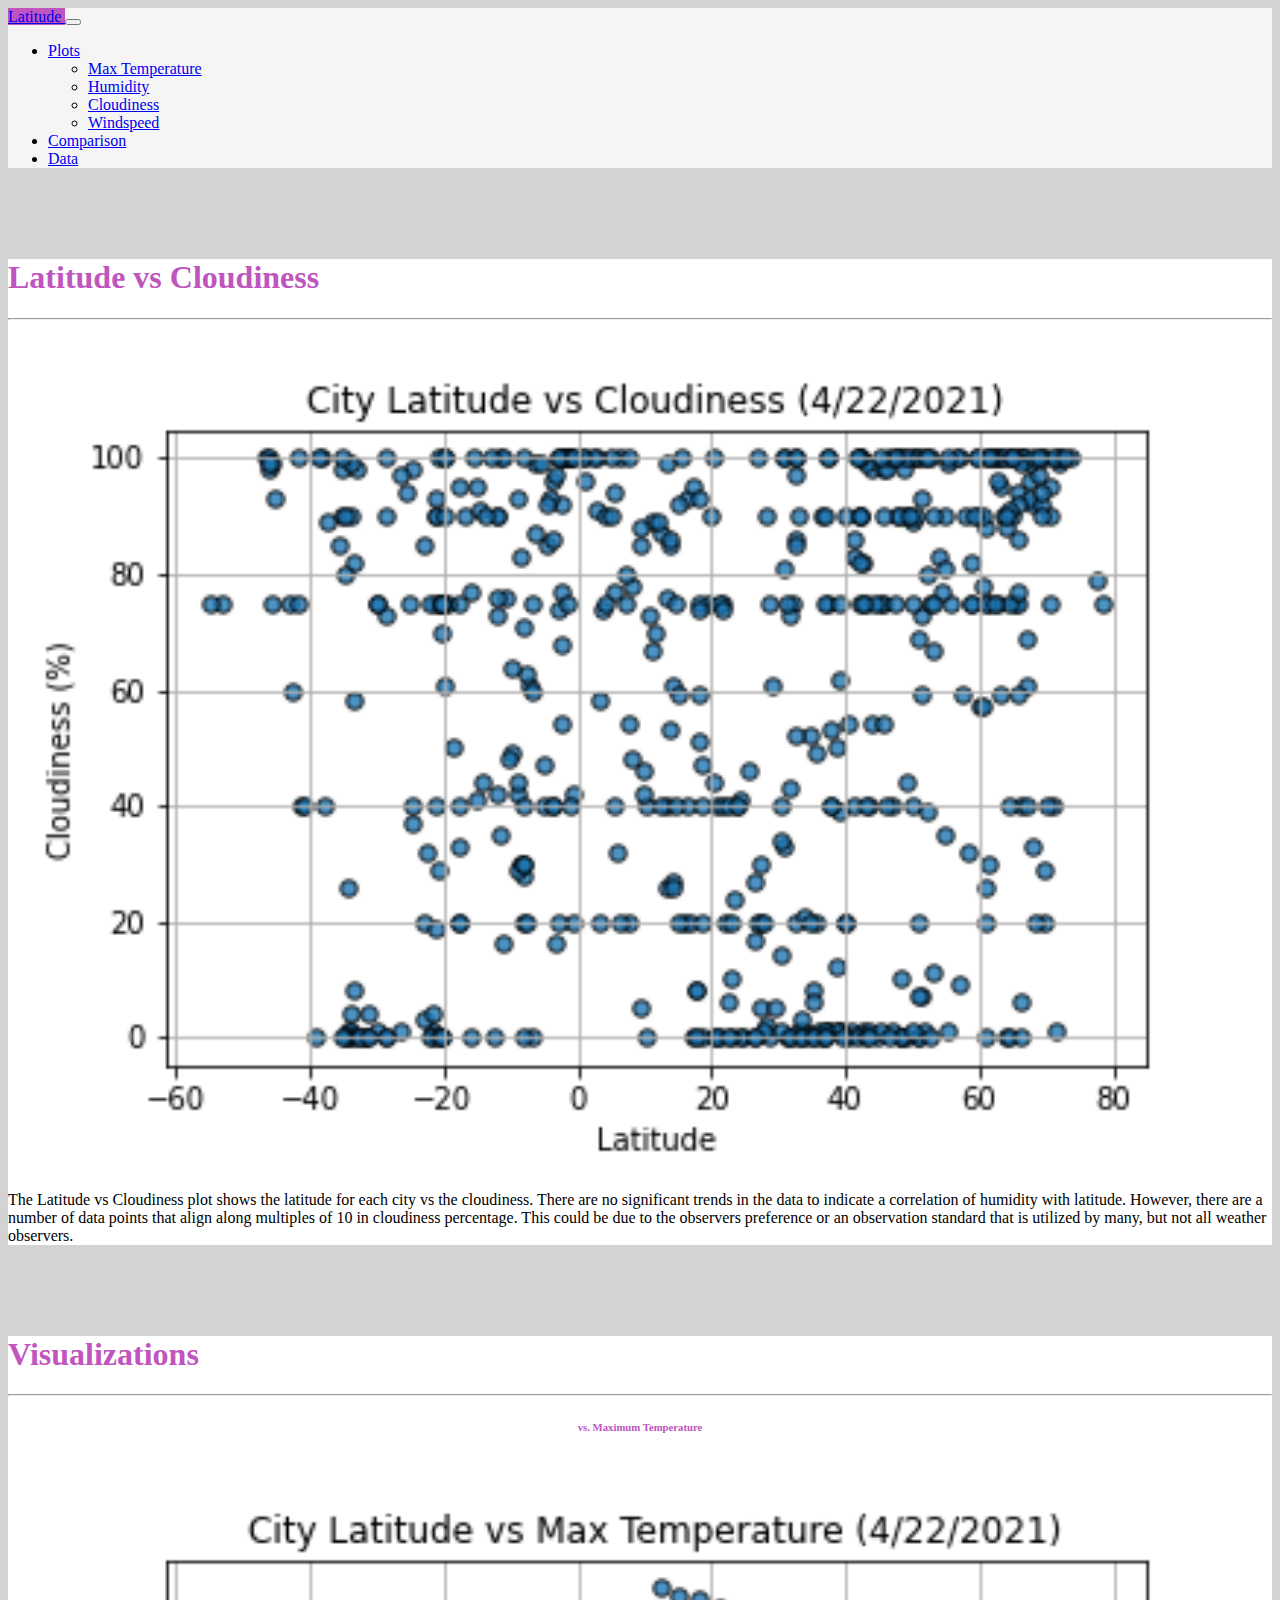
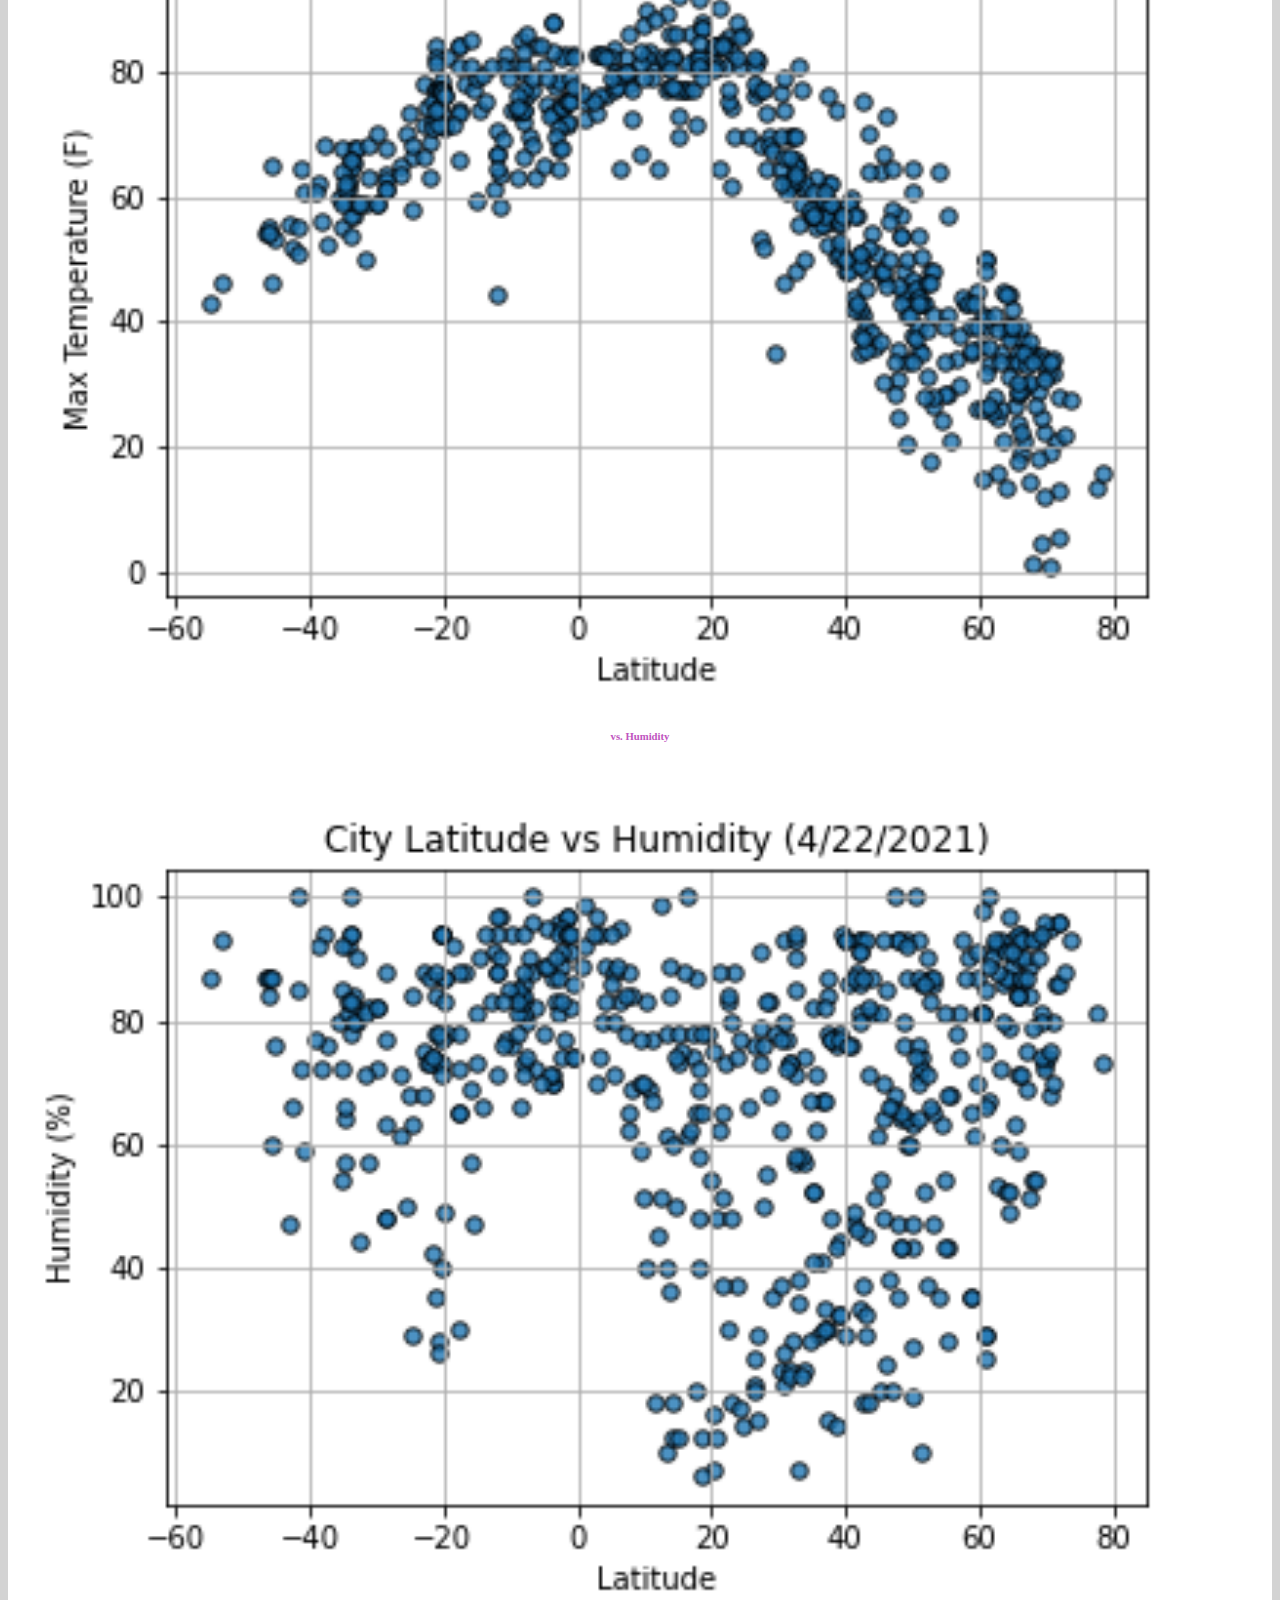
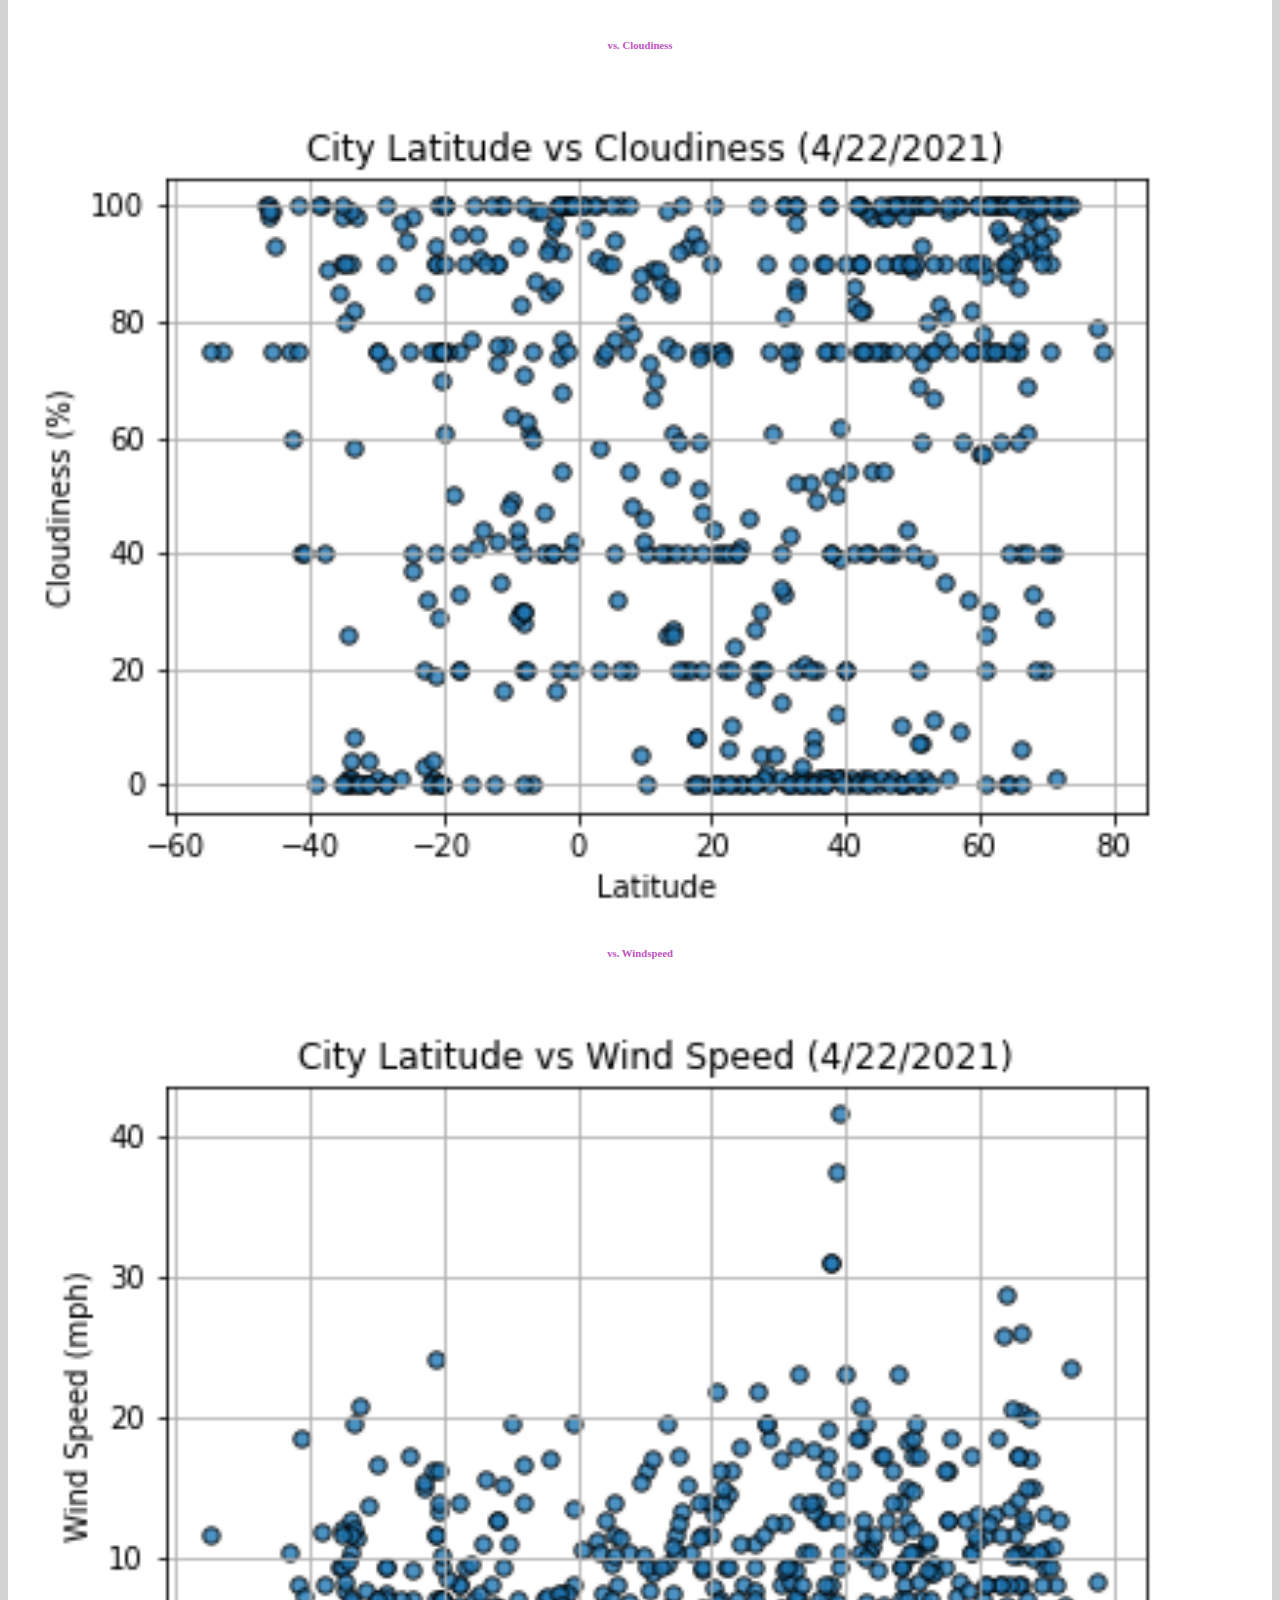
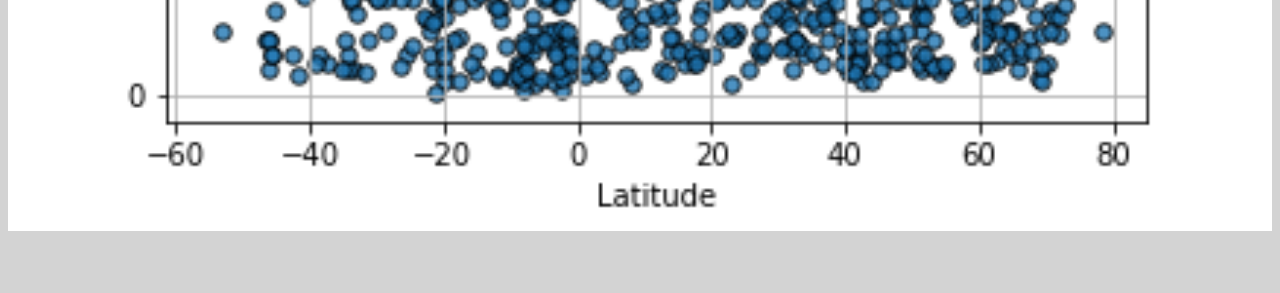
<file: visualizations/cloudiness.html>
<!doctype html>
<html lang="en">
  <head>

    <!-- The head and script portions were constructed from --> 
    <!-- https://getbootstrap.com/docs/5.0/getting-started/introduction/ -->
    <!-- as starter code. -->

    <!-- Required meta tags -->
    <meta charset="utf-8">
    <meta name="viewport" content="width=device-width, initial-scale=1">

    <!-- Bootstrap CSS -->
    <link href="https://cdn.jsdelivr.net/npm/bootstrap@5.0.1/dist/css/bootstrap.min.css" rel="stylesheet" integrity="sha384-+0n0xVW2eSR5OomGNYDnhzAbDsOXxcvSN1TPprVMTNDbiYZCxYbOOl7+AMvyTG2x" crossorigin="anonymous">

    <!-- Style Sheet -->
    <link rel="stylesheet" href="../css/styles.css">
    
    <title>Cloudiness</title>

  </head>

  <body>
    <!-- The Navbar was constructed from -->
    <!-- https://getbootstrap.com/docs/5.0/components/navbar/ -->
    <!-- as starter code -->
    <nav class="navbar navbar-expand-sm navbar-light">
        <div class="container-md">
            <a class="navbar-brand btn btn-primary" href="../index.html" style="background-color: #c055c0;" role="button">
                Latitude
            </a>
            <button class="navbar-toggler" type="button" data-bs-toggle="collapse" data-bs-target="#navbarSupportedContent" aria-controls="navbarSupportedContent" aria-expanded="false" aria-label="Toggle navigation">
                <span class="navbar-toggler-icon"></span>
            </button>
        </div>
        <div class="container-flex">
            <div class="collapse navbar-collapse" id="navbarSupportedContent">
                <ul class="navbar-nav me-auto mb-2 mb-lg-0">
                    <li class="nav-item dropdown">
                        <a class="nav-link dropdown-toggle" href="#" id="navbarDropdown" role="button" data-bs-toggle="dropdown" aria-expanded="false">
                        Plots
                        </a>
                        <ul class="dropdown-menu" aria-labelledby="navbarDropdown">
                            <li><a class="dropdown-item" href="max_temp.html">Max Temperature</a></li>
                            <li><a class="dropdown-item" href="humidity.html">Humidity</a></li>
                            <li><a class="dropdown-item" href="cloudiness.html">Cloudiness</a></li>
                            <li><a class="dropdown-item" href="wndspd.html">Windspeed</a></li>
                        </ul>
                    </li>
                    <li class="nav-item">
                    <a class="nav-link" href="../comparison.html">Comparison</a>
                    </li>
                    <li class="nav-item">
                    <a class="nav-link" href="../data.html">Data</a>
                    </li>
                </ul>
            </div>
        </div>
    </nav>
    <!-- End Common Navbar -->
    <!-- ----------------- -->

    <div class="container">
        <div class="row">
            <div class="col-lg-12">
                <br><br><br>
            </div>
        </div>
        <div class="row">
            <div class="col-lg-7" style="background-color:white;">
                <h1>Latitude vs Cloudiness</h1>
                <hr>
                <img src="..\resources\assets\lat_cloudiness.png">
                <p>The Latitude vs Cloudiness plot shows the latitude for each city vs the cloudiness.  There are no significant trends in the data to indicate a correlation of humidity with latitude. However, there are a number of data points that align along multiples of 10 in cloudiness percentage. This could be due to the observers preference or an observation standard that is  utilized by many, but not all weather observers.</p>
            </div>
            <div class="col-lg-1">
                <br><br><br>
            </div>

            <div class="col-lg-4" style="background-color:white;">
                <h1>Visualizations</h1>
                <hr>
                <div class="row">
                    <div class="col-sm-3 col-md-6 col-lg-6">
                        <h6 class="centering">vs. Maximum Temperature</h6>
                        <a href="max_temp.html">
                            <img src="..\resources\assets\lat_temp.png" width=300 alt="Latitude vs Temperature">
                        </a>
                    </div>
                    <div class="col-sm-3 col-md-6 col-lg-6">
                        <h6 class="centering">vs. Humidity</h6>
                        <a href="humidity.html">
                            <img src="..\resources\assets\lat_humidity.png" width=300 alt="Latitude vs Humidity">
                        </a>
                    </div>
                    <div class="col-sm-3 col-md-6 col-lg-6">
                        <h6 class="centering">vs. Cloudiness</h6>
                        <a href="cloudiness.html">
                            <img src="..\resources\assets\lat_cloudiness.png" width=300 alt="Latitude vs Cloudiness">
                        </a>
                    </div>
                    <div class="col-sm-3 col-md-6 col-lg-6">
                        <h6 class="centering">vs. Windspeed</h6>
                        <a href="wndspd.html">
                            <img src="..\resources\assets\lat_wndspd.png" width=300 alt="Latitude vs Windspeed">
                        </a>
                    </div>
                </div>
            </div>
        </div>

        <div class="row">
            <div class="col-lg-12">
                <br><br><br>
            </div>
        </div>

    </div>

    <!-- Bootstrap Bundle with Popper -->
    <script src="https://cdn.jsdelivr.net/npm/bootstrap@5.0.1/dist/js/bootstrap.bundle.min.js" integrity="sha384-gtEjrD/SeCtmISkJkNUaaKMoLD0//ElJ19smozuHV6z3Iehds+3Ulb9Bn9Plx0x4" crossorigin="anonymous"></script>

    <!-- Jquery -->
    <script src="https://code.jquery.com/jquery-3.3.1.slim.min.js" integrity="sha384-q8i/X+965DzO0rT7abK41JStQIAqVgRVzpbzo5smXKp4YfRvH+8abtTE1Pi6jizo" crossorigin="anonymous"></script>
  </body>
</html>
</file>
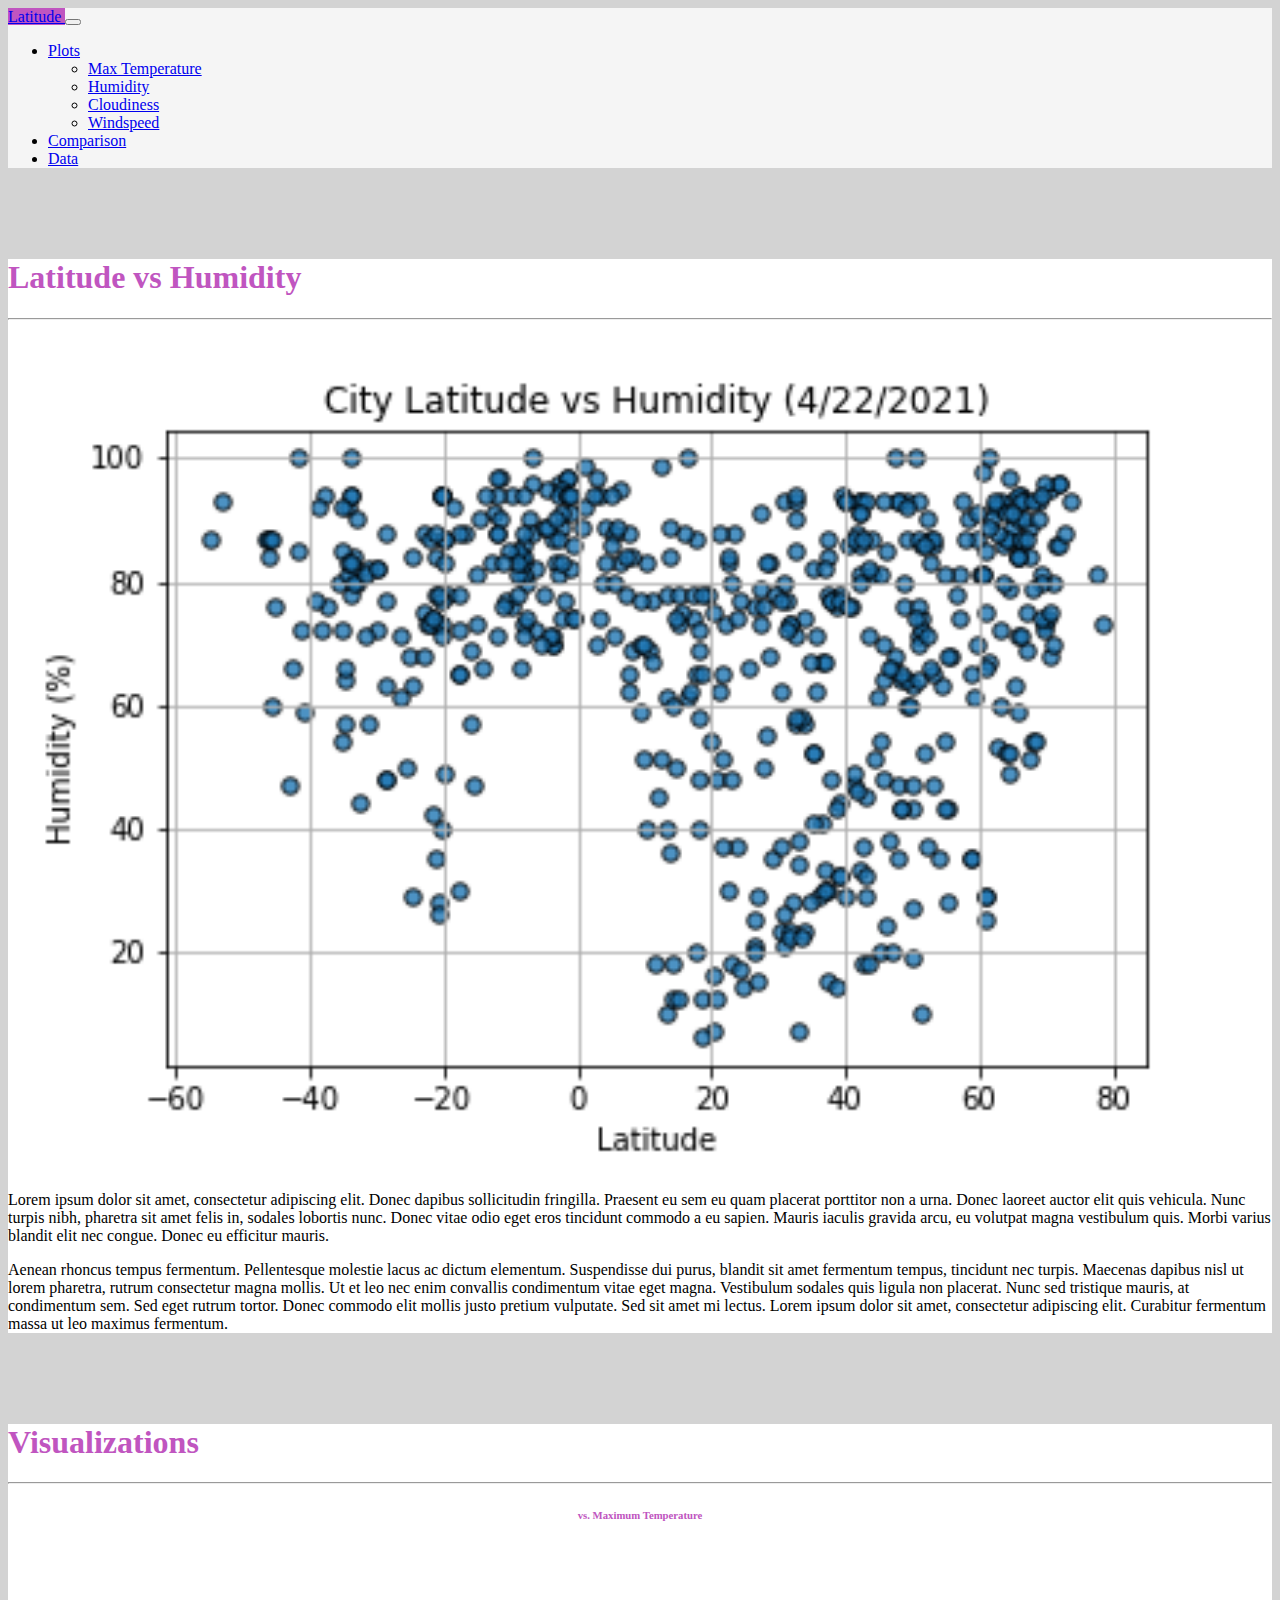
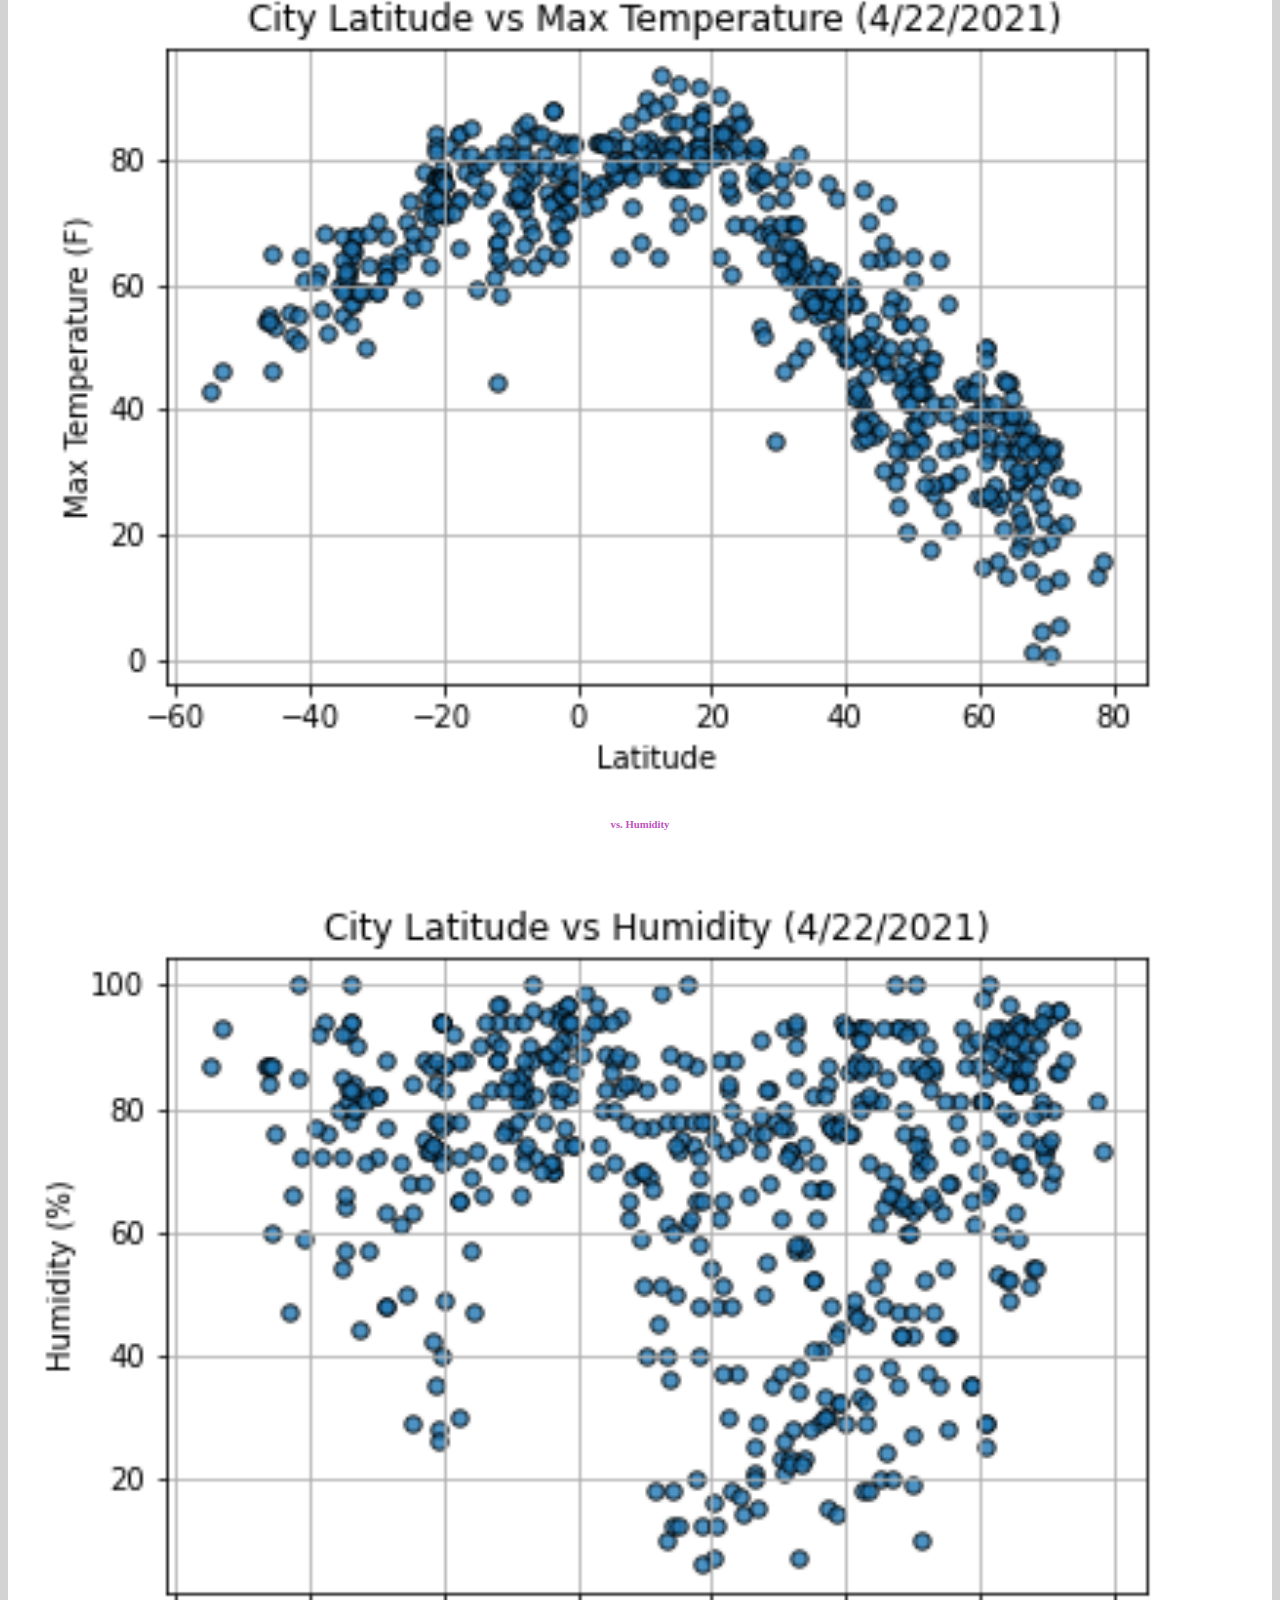
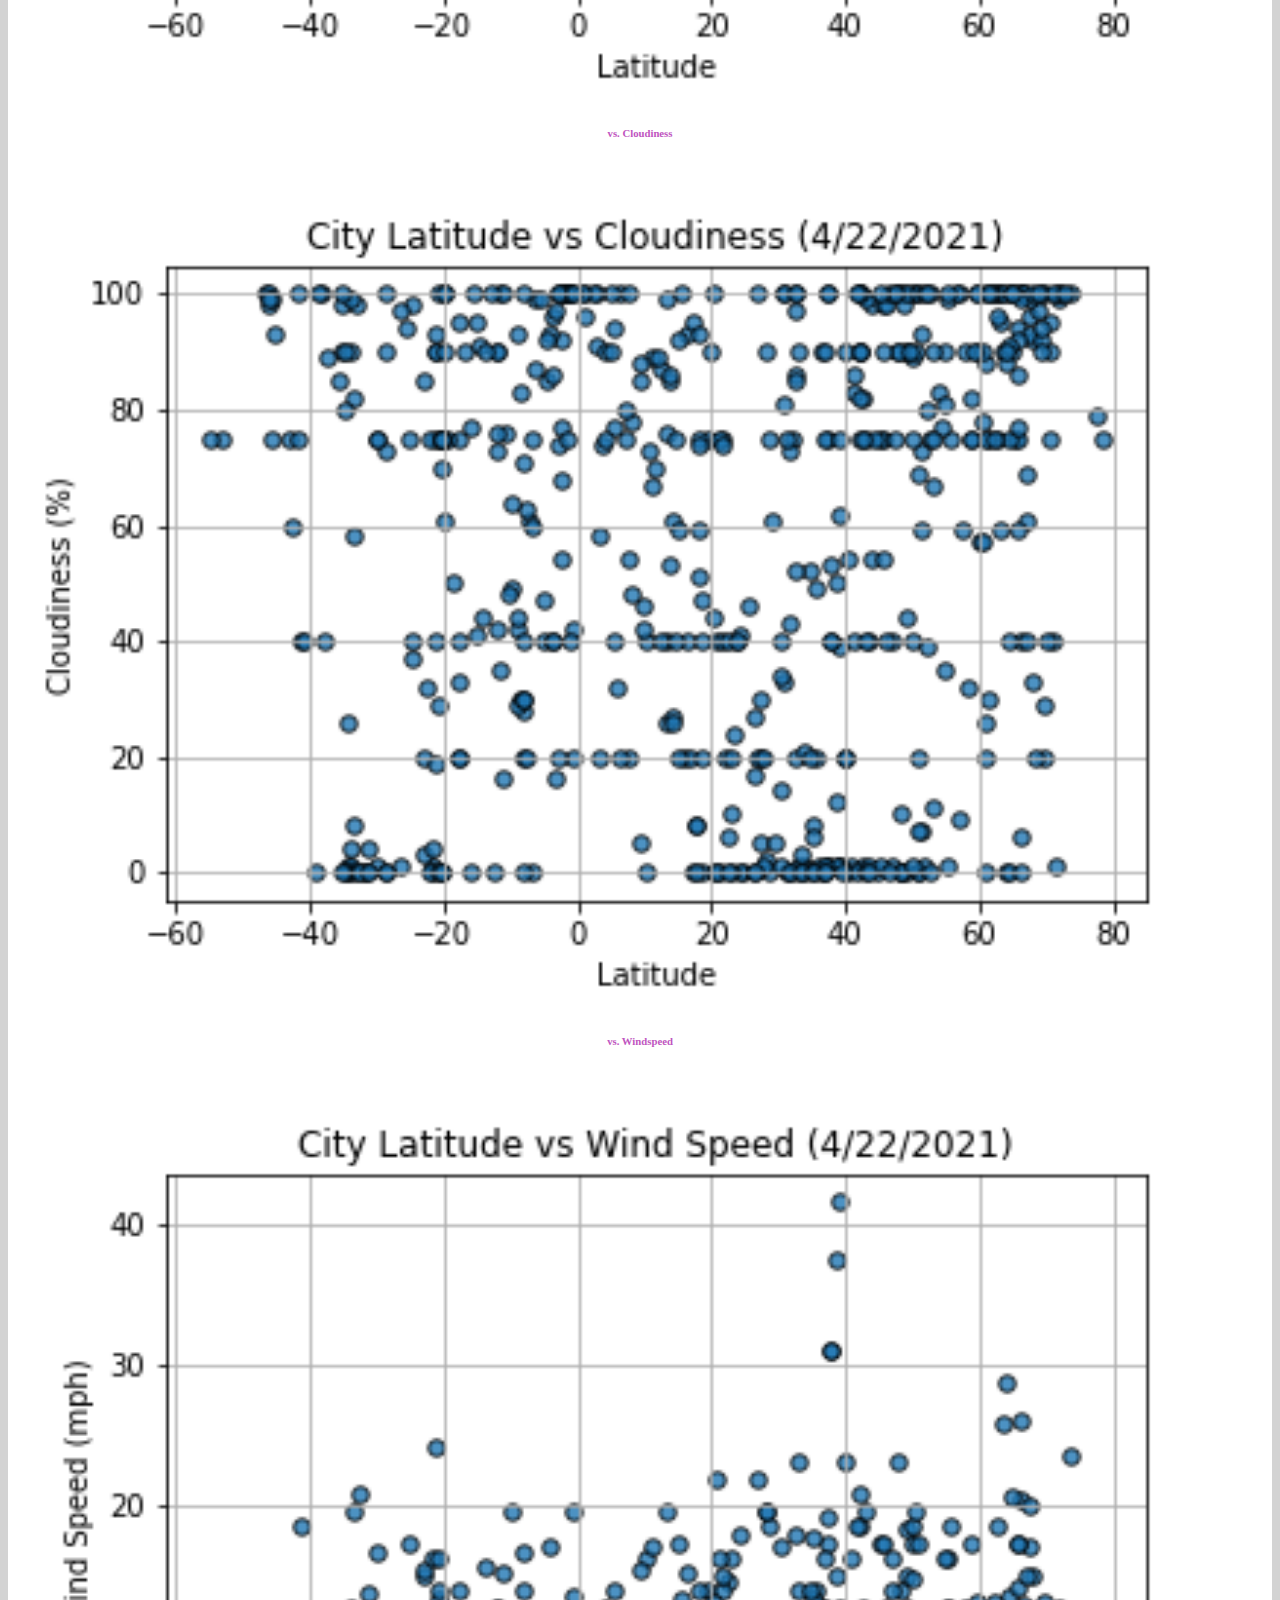
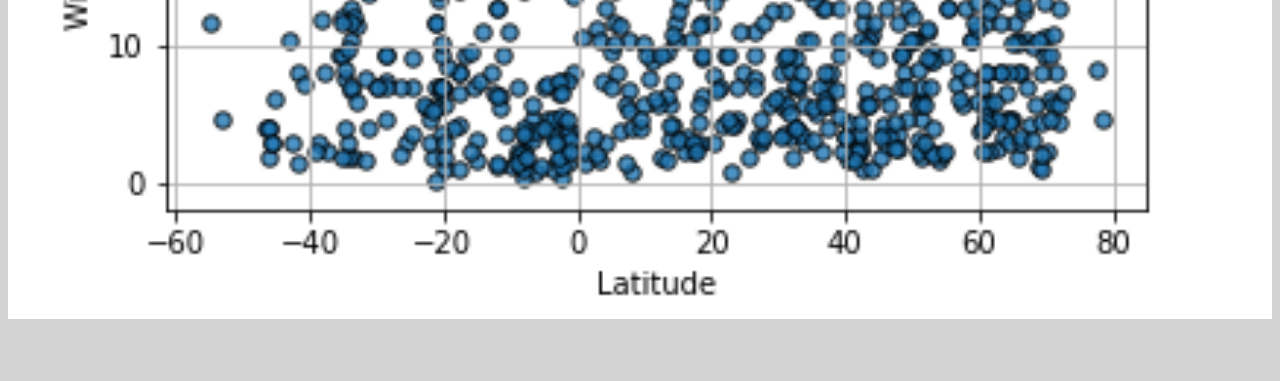
<file: visualizations/humidity.html>
<!doctype html>
<html lang="en">
  <head>

    <!-- The head and script portions were constructed from --> 
    <!-- https://getbootstrap.com/docs/5.0/getting-started/introduction/ -->
    <!-- as starter code. -->

    <!-- Required meta tags -->
    <meta charset="utf-8">
    <meta name="viewport" content="width=device-width, initial-scale=1">

    <!-- Bootstrap CSS -->
    <link href="https://cdn.jsdelivr.net/npm/bootstrap@5.0.1/dist/css/bootstrap.min.css" rel="stylesheet" integrity="sha384-+0n0xVW2eSR5OomGNYDnhzAbDsOXxcvSN1TPprVMTNDbiYZCxYbOOl7+AMvyTG2x" crossorigin="anonymous">

    <!-- Style Sheet -->
    <link rel="stylesheet" href="../css/styles.css">
    
    <title>Humidity</title>

  </head>

  <body>
    <!-- The Navbar was constructed from -->
    <!-- https://getbootstrap.com/docs/5.0/components/navbar/ -->
    <!-- as starter code -->
    <nav class="navbar navbar-expand-sm navbar-light">
        <div class="container-md">
            <a class="navbar-brand btn btn-primary" href="../index.html" style="background-color: #c055c0;" role="button">
                Latitude
            </a>
            <button class="navbar-toggler" type="button" data-bs-toggle="collapse" data-bs-target="#navbarSupportedContent" aria-controls="navbarSupportedContent" aria-expanded="false" aria-label="Toggle navigation">
                <span class="navbar-toggler-icon"></span>
            </button>
        </div>
        <div class="container-flex">
            <div class="collapse navbar-collapse" id="navbarSupportedContent">
                <ul class="navbar-nav me-auto mb-2 mb-lg-0">
                    <li class="nav-item dropdown">
                        <a class="nav-link dropdown-toggle" href="#" id="navbarDropdown" role="button" data-bs-toggle="dropdown" aria-expanded="false">
                        Plots
                        </a>
                        <ul class="dropdown-menu" aria-labelledby="navbarDropdown">
                            <li><a class="dropdown-item" href="max_temp.html">Max Temperature</a></li>
                            <li><a class="dropdown-item" href="humidity.html">Humidity</a></li>
                            <li><a class="dropdown-item" href="cloudiness.html">Cloudiness</a></li>
                            <li><a class="dropdown-item" href="wndspd.html">Windspeed</a></li>
                        </ul>
                    </li>
                    <li class="nav-item">
                    <a class="nav-link" href="../comparison.html">Comparison</a>
                    </li>
                    <li class="nav-item">
                    <a class="nav-link" href="../data.html">Data</a>
                    </li>
                </ul>
            </div>
        </div>
    </nav>
    <!-- End Common Navbar -->
    <!-- ----------------- -->

    <div class="container">
        <div class="row">
            <div class="col-lg-12">
                <br><br><br>
            </div>
        </div>
        <div class="row">
            <div class="col-lg-7" style="background-color:white;">
                <h1>Latitude vs Humidity</h1>
                <hr>
                <img src="..\resources\assets\lat_humidity.png">
                <p>Lorem ipsum dolor sit amet, consectetur adipiscing elit. Donec dapibus sollicitudin fringilla. Praesent eu sem eu quam placerat porttitor non a urna. Donec laoreet auctor elit quis vehicula. Nunc turpis nibh, pharetra sit amet felis in, sodales lobortis nunc. Donec vitae odio eget eros tincidunt commodo a eu sapien. Mauris iaculis gravida arcu, eu volutpat magna vestibulum quis. Morbi varius blandit elit nec congue. Donec eu efficitur mauris.</p>

                <p>Aenean rhoncus tempus fermentum. Pellentesque molestie lacus ac dictum elementum. Suspendisse dui purus, blandit sit amet fermentum tempus, tincidunt nec turpis. Maecenas dapibus nisl ut lorem pharetra, rutrum consectetur magna mollis. Ut et leo nec enim convallis condimentum vitae eget magna. Vestibulum sodales quis ligula non placerat. Nunc sed tristique mauris, at condimentum sem. Sed eget rutrum tortor. Donec commodo elit mollis justo pretium vulputate. Sed sit amet mi lectus. Lorem ipsum dolor sit amet, consectetur adipiscing elit. Curabitur fermentum massa ut leo maximus fermentum.</p>

            </div>
            <div class="col-lg-1">
                <br><br><br>
            </div>

            <div class="col-lg-4" style="background-color:white;">
                <h1>Visualizations</h1>
                <hr>
                <div class="row">
                    <div class="col-sm-3 col-md-6 col-lg-6">
                        <h6 class="centering">vs. Maximum Temperature</h6>
                        <a href="max_temp.html">
                            <img src="..\resources\assets\lat_temp.png" width=300 alt="Latitude vs Temperature">
                        </a>
                    </div>
                    <div class="col-sm-3 col-md-6 col-lg-6">
                        <h6 class="centering">vs. Humidity</h6>
                        <a href="humidity.html">
                            <img src="..\resources\assets\lat_humidity.png" width=300 alt="Latitude vs Humidity">
                        </a>
                    </div>
                    <div class="col-sm-3 col-md-6 col-lg-6">
                        <h6 class="centering">vs. Cloudiness</h6>
                        <a href="cloudiness.html">
                            <img src="..\resources\assets\lat_cloudiness.png" width=300 alt="Latitude vs Cloudiness">
                        </a>
                    </div>
                    <div class="col-sm-3 col-md-6 col-lg-6">
                        <h6 class="centering">vs. Windspeed</h6>
                        <a href="wndspd.html">
                            <img src="..\resources\assets\lat_wndspd.png" width=300 alt="Latitude vs Windspeed">
                        </a>
                    </div>
                </div>
            </div>
        </div>
        <div class="row">
            <div class="col-lg-12">
                <br><br><br>
            </div>
        </div>
    </div>

    <!-- Bootstrap Bundle with Popper -->
    <script src="https://cdn.jsdelivr.net/npm/bootstrap@5.0.1/dist/js/bootstrap.bundle.min.js" integrity="sha384-gtEjrD/SeCtmISkJkNUaaKMoLD0//ElJ19smozuHV6z3Iehds+3Ulb9Bn9Plx0x4" crossorigin="anonymous"></script>

    <!-- Jquery -->
    <script src="https://code.jquery.com/jquery-3.3.1.slim.min.js" integrity="sha384-q8i/X+965DzO0rT7abK41JStQIAqVgRVzpbzo5smXKp4YfRvH+8abtTE1Pi6jizo" crossorigin="anonymous"></script>
  </body>
</html>
</file>
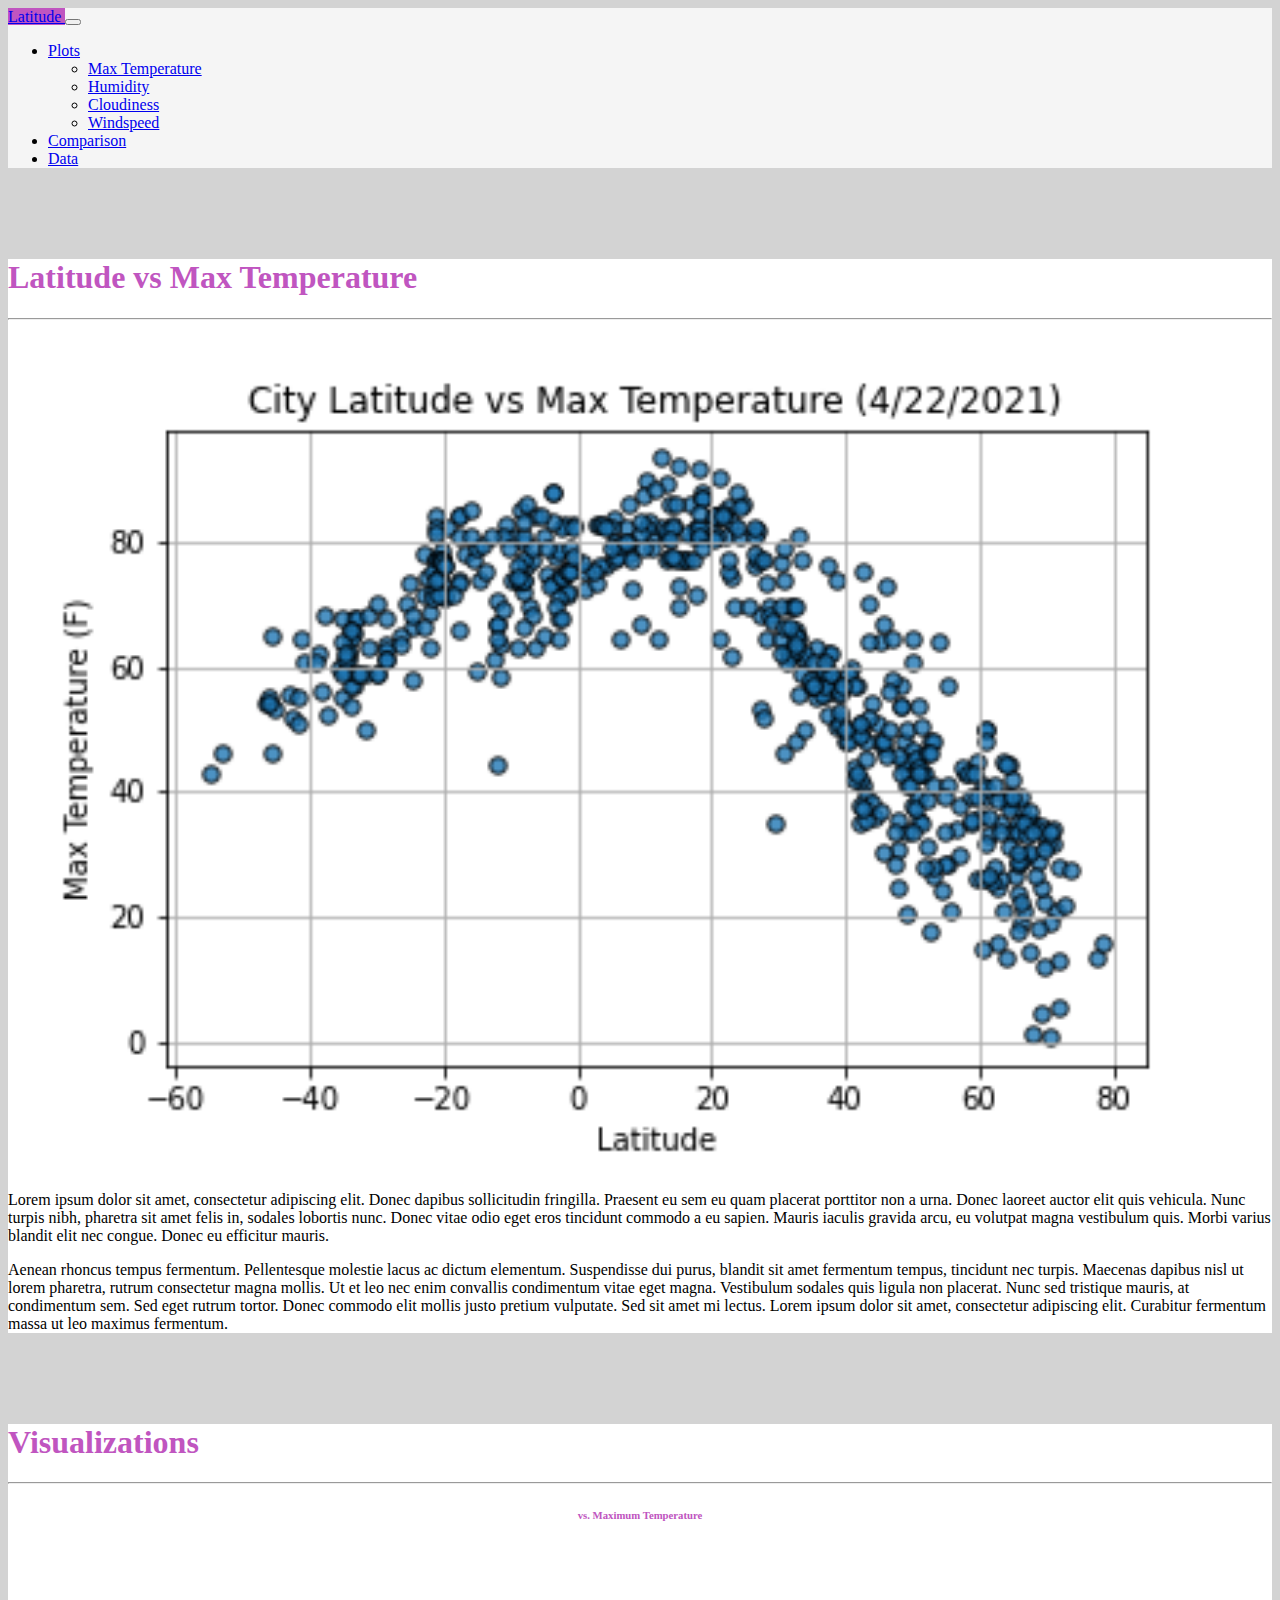
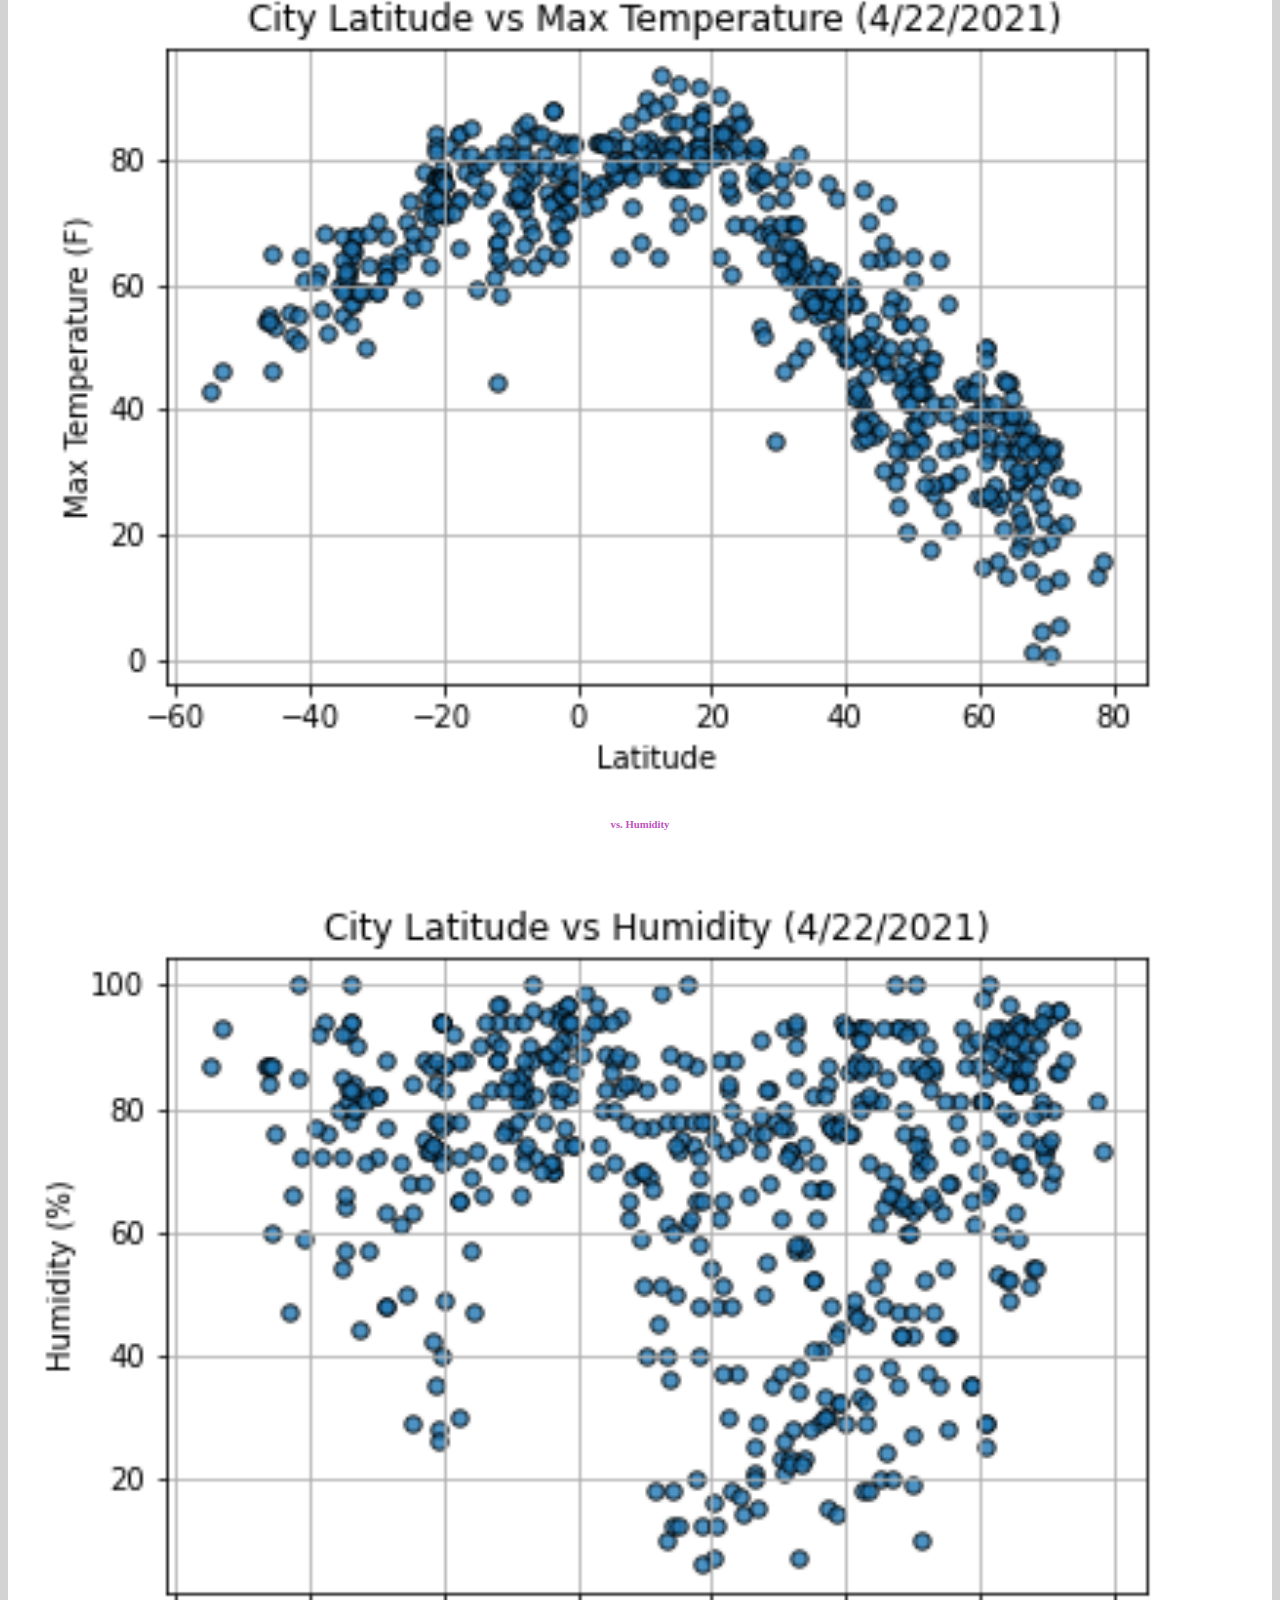
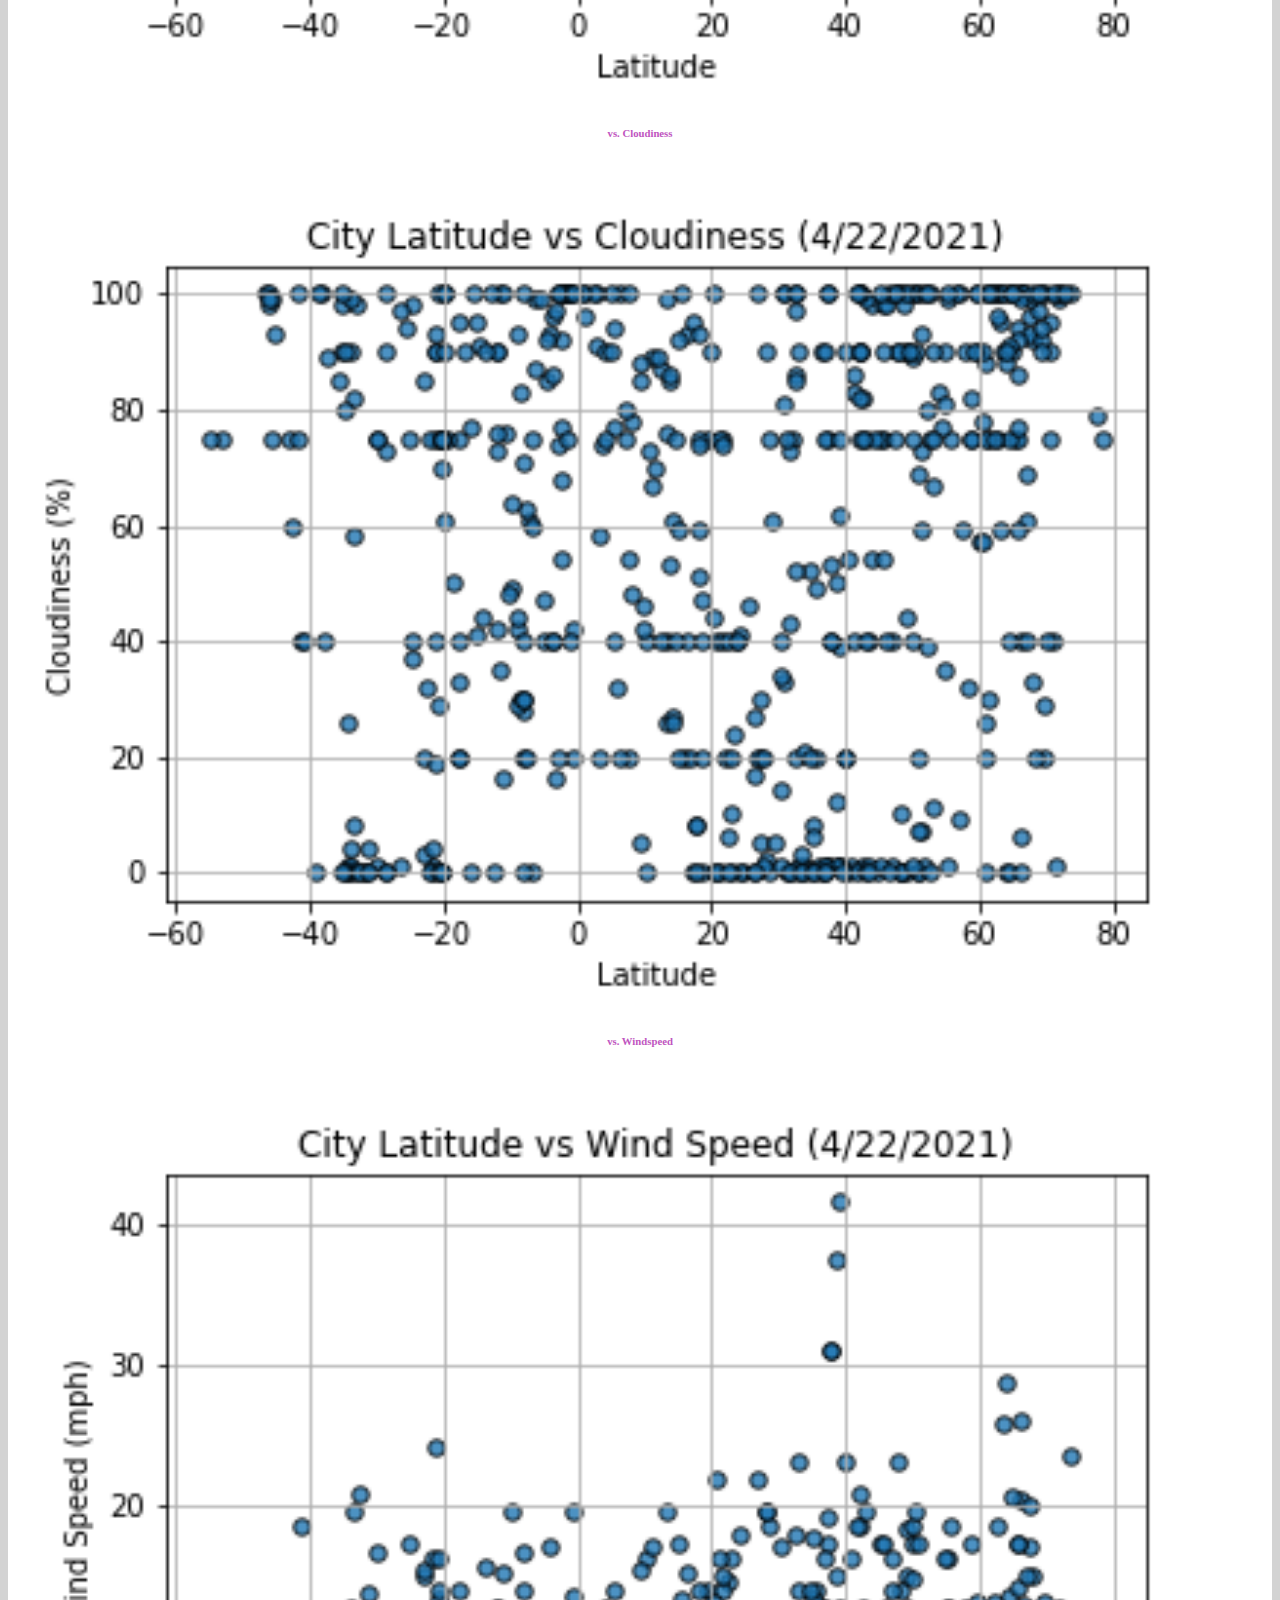
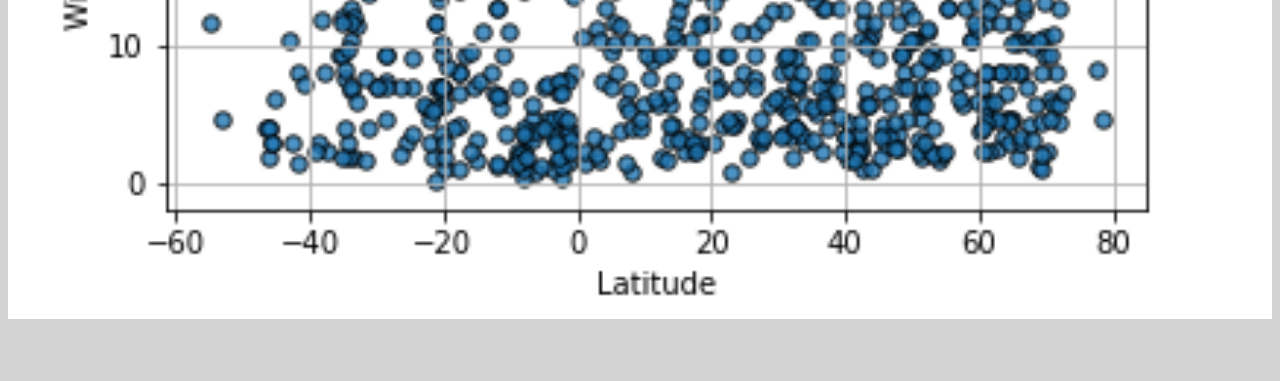
<file: visualizations/max_temp.html>
<!doctype html>
<html lang="en">
  <head>

    <!-- The head and script portions were constructed from --> 
    <!-- https://getbootstrap.com/docs/5.0/getting-started/introduction/ -->
    <!-- as starter code. -->

    <!-- Required meta tags -->
    <meta charset="utf-8">
    <meta name="viewport" content="width=device-width, initial-scale=1">

    <!-- Bootstrap CSS -->
    <link href="https://cdn.jsdelivr.net/npm/bootstrap@5.0.1/dist/css/bootstrap.min.css" rel="stylesheet" integrity="sha384-+0n0xVW2eSR5OomGNYDnhzAbDsOXxcvSN1TPprVMTNDbiYZCxYbOOl7+AMvyTG2x" crossorigin="anonymous">

    <!-- Style Sheet -->
    <link rel="stylesheet" href="../css/styles.css">
    
    <title>Max Temperature</title>

  </head>

  <body>
    <!-- The Navbar was constructed from -->
    <!-- https://getbootstrap.com/docs/5.0/components/navbar/ -->
    <!-- as starter code -->
    <nav class="navbar navbar-expand-sm navbar-light">
        <div class="container-md">
            <a class="navbar-brand btn btn-primary" href="../index.html" style="background-color: #c055c0;" role="button">
                Latitude
            </a>
            <button class="navbar-toggler" type="button" data-bs-toggle="collapse" data-bs-target="#navbarSupportedContent" aria-controls="navbarSupportedContent" aria-expanded="false" aria-label="Toggle navigation">
                <span class="navbar-toggler-icon"></span>
            </button>
        </div>
        <div class="container-flex">
            <div class="collapse navbar-collapse" id="navbarSupportedContent">
                <ul class="navbar-nav me-auto mb-2 mb-lg-0">
                    <li class="nav-item dropdown">
                        <a class="nav-link dropdown-toggle" href="#" id="navbarDropdown" role="button" data-bs-toggle="dropdown" aria-expanded="false">
                        Plots
                        </a>
                        <ul class="dropdown-menu" aria-labelledby="navbarDropdown">
                            <li><a class="dropdown-item" href="max_temp.html">Max Temperature</a></li>
                            <li><a class="dropdown-item" href="humidity.html">Humidity</a></li>
                            <li><a class="dropdown-item" href="cloudiness.html">Cloudiness</a></li>
                            <li><a class="dropdown-item" href="wndspd.html">Windspeed</a></li>
                        </ul>
                    </li>
                    <li class="nav-item">
                    <a class="nav-link" href="../comparison.html">Comparison</a>
                    </li>
                    <li class="nav-item">
                    <a class="nav-link" href="../data.html">Data</a>
                    </li>
                </ul>
            </div>
        </div>
    </nav>
    <!-- End Common Navbar -->
    <!-- ----------------- -->

    <div class="container">
        <div class="row">
            <div class="col-lg-12">
                <br><br><br>
            </div>
        </div>
        <div class="row">
            <div class="col-lg-7" style="background-color:white;">
                <h1>Latitude vs Max Temperature</h1>
                <hr>
                <img src="..\resources\assets\lat_temp.png">
                <p>Lorem ipsum dolor sit amet, consectetur adipiscing elit. Donec dapibus sollicitudin fringilla. Praesent eu sem eu quam placerat porttitor non a urna. Donec laoreet auctor elit quis vehicula. Nunc turpis nibh, pharetra sit amet felis in, sodales lobortis nunc. Donec vitae odio eget eros tincidunt commodo a eu sapien. Mauris iaculis gravida arcu, eu volutpat magna vestibulum quis. Morbi varius blandit elit nec congue. Donec eu efficitur mauris.</p>

                <p>Aenean rhoncus tempus fermentum. Pellentesque molestie lacus ac dictum elementum. Suspendisse dui purus, blandit sit amet fermentum tempus, tincidunt nec turpis. Maecenas dapibus nisl ut lorem pharetra, rutrum consectetur magna mollis. Ut et leo nec enim convallis condimentum vitae eget magna. Vestibulum sodales quis ligula non placerat. Nunc sed tristique mauris, at condimentum sem. Sed eget rutrum tortor. Donec commodo elit mollis justo pretium vulputate. Sed sit amet mi lectus. Lorem ipsum dolor sit amet, consectetur adipiscing elit. Curabitur fermentum massa ut leo maximus fermentum.</p>

            </div>
            <div class="col-lg-1">
                <br><br><br>
            </div>

            <div class="col-lg-4" style="background-color:white;">
                <h1>Visualizations</h1>
                <hr>
                <div class="row">
                    <div class="col-sm-3 col-md-6 col-lg-6">
                        <h6 class="centering">vs. Maximum Temperature</h6>
                        <a href="max_temp.html">
                            <img src="..\resources\assets\lat_temp.png" width=300 alt="Latitude vs Temperature">
                        </a>
                    </div>
                    <div class="col-sm-3 col-md-6 col-lg-6">
                        <h6 class="centering">vs. Humidity</h6>
                        <a href="humidity.html">
                            <img src="..\resources\assets\lat_humidity.png" width=300 alt="Latitude vs Humidity">
                        </a>
                    </div>
                    <div class="col-sm-3 col-md-6 col-lg-6">
                        <h6 class="centering">vs. Cloudiness</h6>
                        <a href="cloudiness.html">
                            <img src="..\resources\assets\lat_cloudiness.png" width=300 alt="Latitude vs Cloudiness">
                        </a>
                    </div>
                    <div class="col-sm-3 col-md-6 col-lg-6">
                        <h6 class="centering">vs. Windspeed</h6>
                        <a href="wndspd.html">
                            <img src="..\resources\assets\lat_wndspd.png" width=300 alt="Latitude vs Windspeed">
                        </a>
                    </div>
                </div>
            </div>
        </div>
        <div class="row">
            <div class="col-lg-12">
                <br><br><br>
            </div>
        </div>
    </div>

    <!-- Bootstrap Bundle with Popper -->
    <script src="https://cdn.jsdelivr.net/npm/bootstrap@5.0.1/dist/js/bootstrap.bundle.min.js" integrity="sha384-gtEjrD/SeCtmISkJkNUaaKMoLD0//ElJ19smozuHV6z3Iehds+3Ulb9Bn9Plx0x4" crossorigin="anonymous"></script>

    <!-- Jquery -->
    <script src="https://code.jquery.com/jquery-3.3.1.slim.min.js" integrity="sha384-q8i/X+965DzO0rT7abK41JStQIAqVgRVzpbzo5smXKp4YfRvH+8abtTE1Pi6jizo" crossorigin="anonymous"></script>
  </body>
</html>
</file>
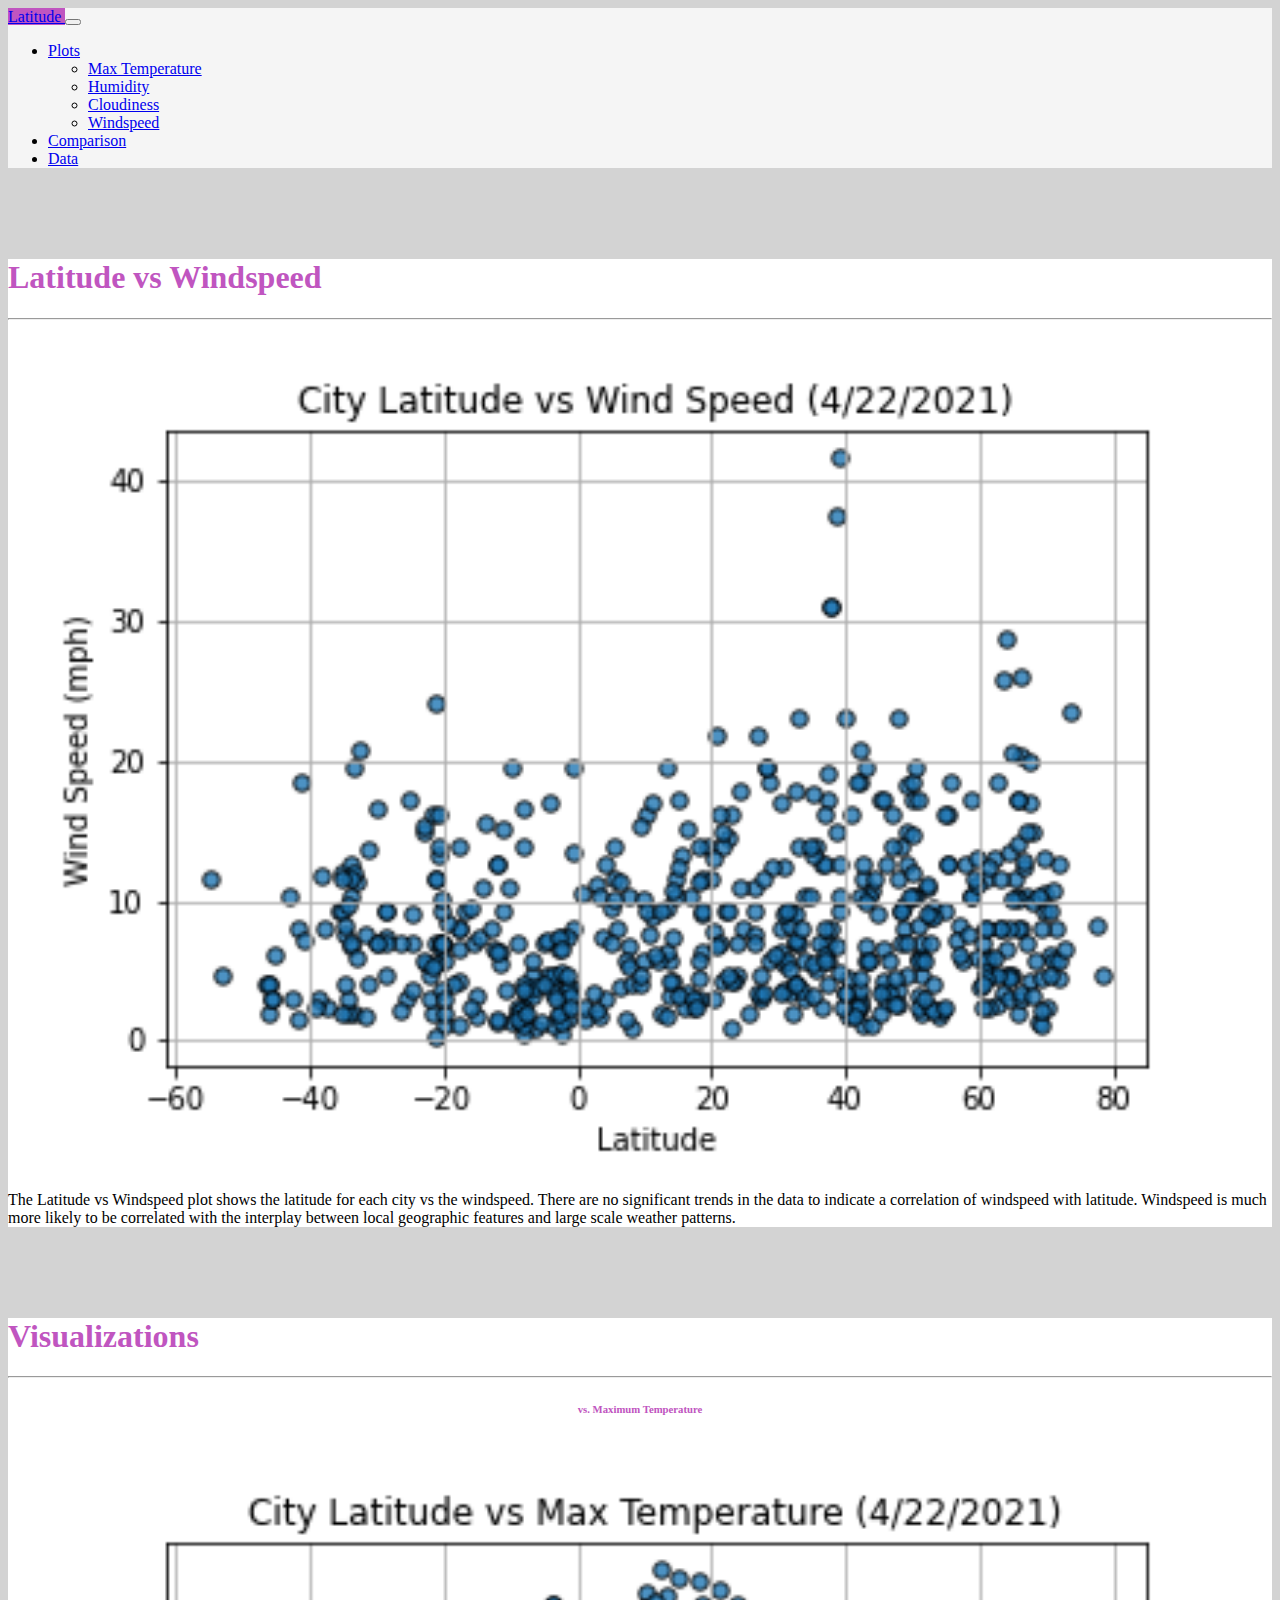
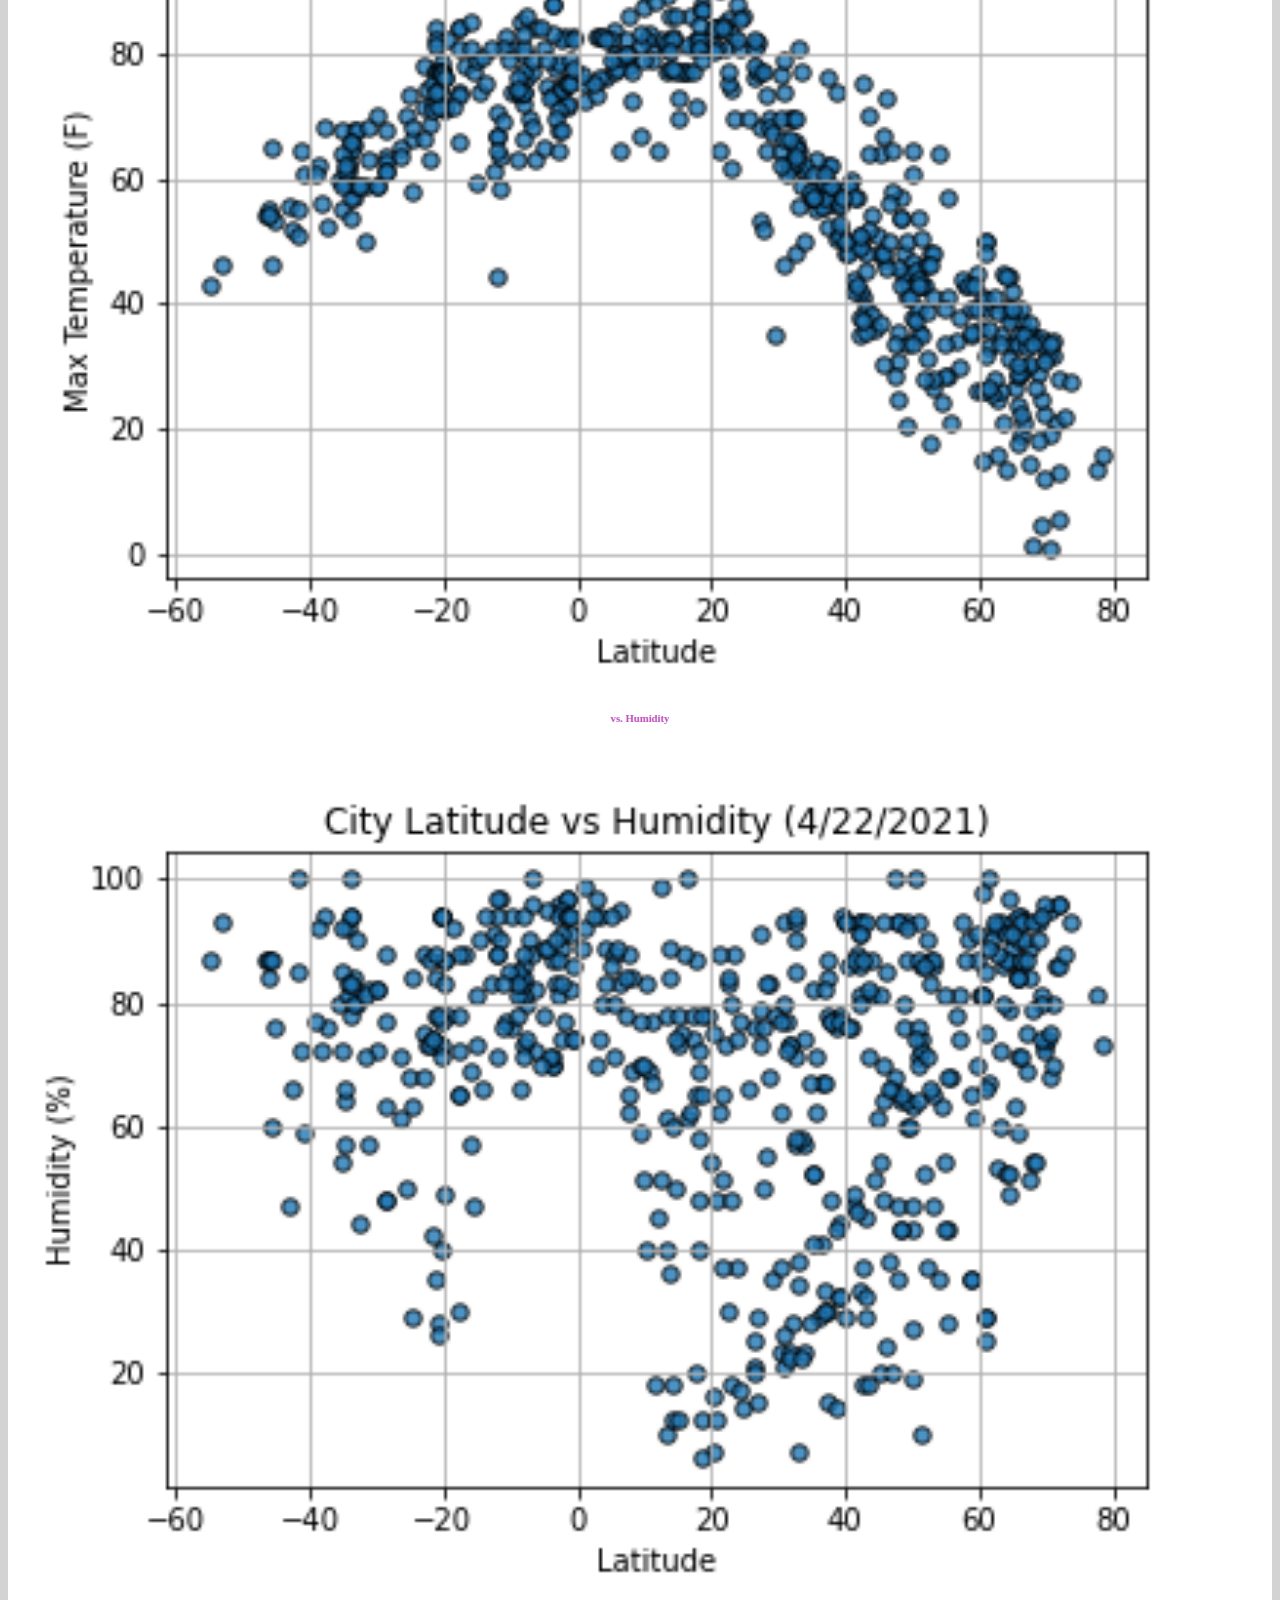
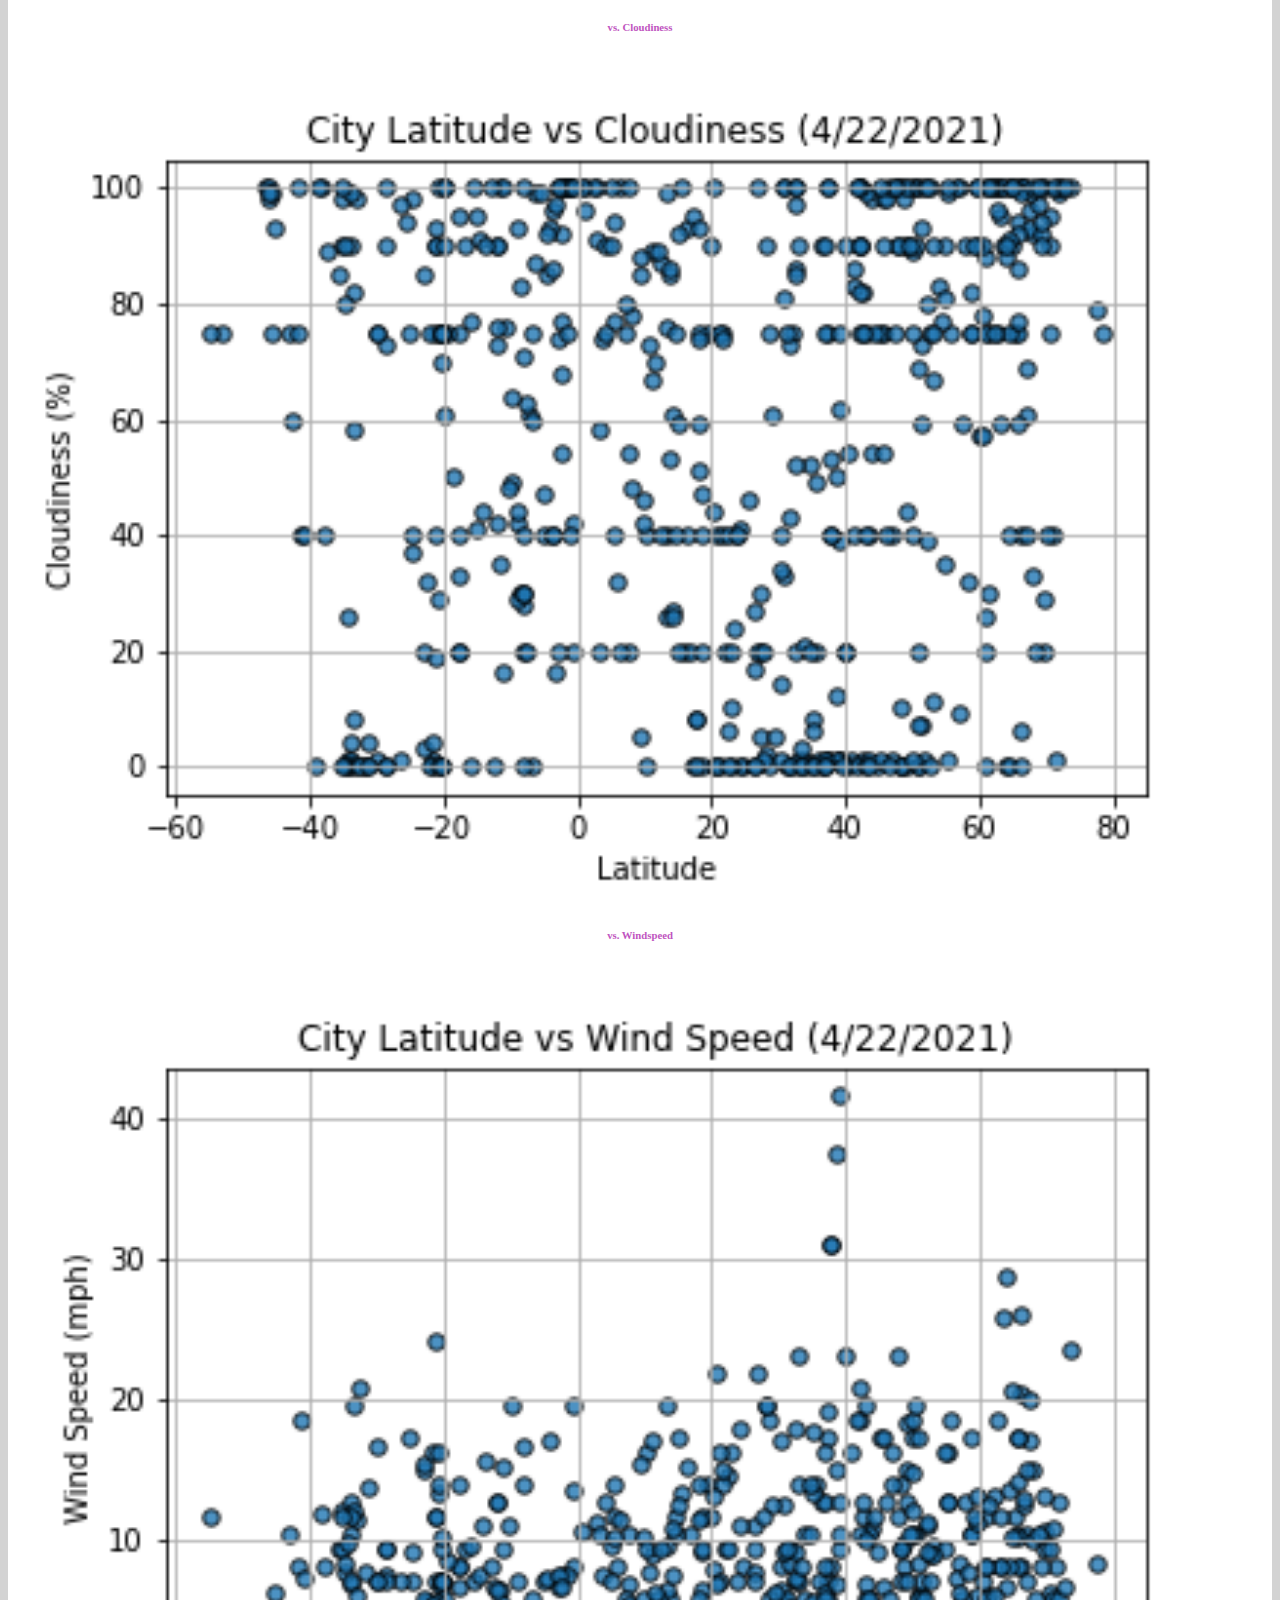
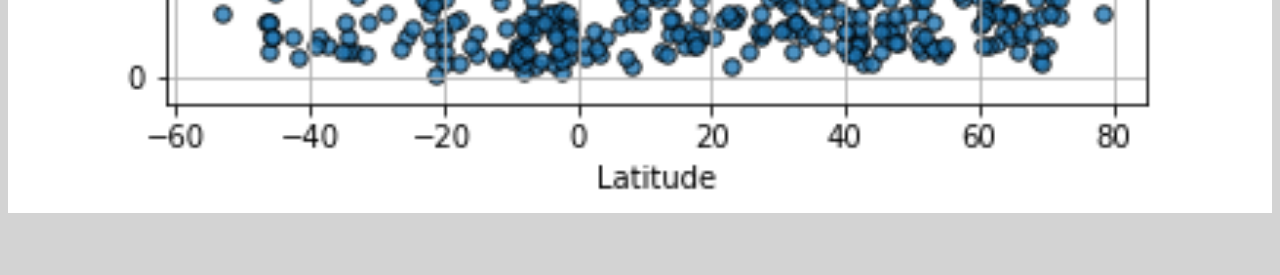
<file: visualizations/wndspd.html>
<!doctype html>
<html lang="en">
  <head>

    <!-- The head and script portions were constructed from --> 
    <!-- https://getbootstrap.com/docs/5.0/getting-started/introduction/ -->
    <!-- as starter code. -->

    <!-- Required meta tags -->
    <meta charset="utf-8">
    <meta name="viewport" content="width=device-width, initial-scale=1">

    <!-- Bootstrap CSS -->
    <link href="https://cdn.jsdelivr.net/npm/bootstrap@5.0.1/dist/css/bootstrap.min.css" rel="stylesheet" integrity="sha384-+0n0xVW2eSR5OomGNYDnhzAbDsOXxcvSN1TPprVMTNDbiYZCxYbOOl7+AMvyTG2x" crossorigin="anonymous">

    <!-- Style Sheet -->
    <link rel="stylesheet" href="../css/styles.css">
    
    <title>Windspeed</title>

  </head>

  <body>
    <!-- The Navbar was constructed from -->
    <!-- https://getbootstrap.com/docs/5.0/components/navbar/ -->
    <!-- as starter code -->
    <nav class="navbar navbar-expand-sm navbar-light">
        <div class="container-md">
            <a class="navbar-brand btn btn-primary" href="../index.html" style="background-color: #c055c0;" role="button">
                Latitude
            </a>
            <button class="navbar-toggler" type="button" data-bs-toggle="collapse" data-bs-target="#navbarSupportedContent" aria-controls="navbarSupportedContent" aria-expanded="false" aria-label="Toggle navigation">
                <span class="navbar-toggler-icon"></span>
            </button>
        </div>
        <div class="container-flex">
            <div class="collapse navbar-collapse" id="navbarSupportedContent">
                <ul class="navbar-nav me-auto mb-2 mb-lg-0">
                    <li class="nav-item dropdown">
                        <a class="nav-link dropdown-toggle" href="#" id="navbarDropdown" role="button" data-bs-toggle="dropdown" aria-expanded="false">
                        Plots
                        </a>
                        <ul class="dropdown-menu" aria-labelledby="navbarDropdown">
                            <li><a class="dropdown-item" href="max_temp.html">Max Temperature</a></li>
                            <li><a class="dropdown-item" href="humidity.html">Humidity</a></li>
                            <li><a class="dropdown-item" href="cloudiness.html">Cloudiness</a></li>
                            <li><a class="dropdown-item" href="wndspd.html">Windspeed</a></li>
                        </ul>
                    </li>
                    <li class="nav-item">
                    <a class="nav-link" href="../comparison.html">Comparison</a>
                    </li>
                    <li class="nav-item">
                    <a class="nav-link" href="../data.html">Data</a>
                    </li>
                </ul>
            </div>
        </div>
    </nav>
    <!-- End Common Navbar -->
    <!-- ----------------- -->

    <div class="container">
        <div class="row">
            <div class="col-lg-12">
                <br><br><br>
            </div>
        </div>
        <div class="row">
            <div class="col-lg-7" style="background-color:white;">
                <h1>Latitude vs Windspeed</h1>
                <hr>
                <img src="..\resources\assets\lat_wndspd.png">
                <p>The Latitude vs Windspeed plot shows the latitude for each city vs the windspeed.  There are no significant trends in the data to indicate a correlation of windspeed with latitude.  Windspeed is much more likely to be correlated with the interplay between local geographic features and large scale weather patterns.</p>
            </div>
            <div class="col-lg-1">
                <br><br><br>
            </div>

            <div class="col-lg-4" style="background-color:white;">
                <h1>Visualizations</h1>
                <hr>
                <div class="row">
                    <div class="col-sm-3 col-md-6 col-lg-6">
                        <h6 class="centering">vs. Maximum Temperature</h6>
                        <a href="max_temp.html">
                            <img src="..\resources\assets\lat_temp.png" width=300 alt="Latitude vs Temperature">
                        </a>
                    </div>
                    <div class="col-sm-3 col-md-6 col-lg-6">
                        <h6 class="centering">vs. Humidity</h6>
                        <a href="humidity.html">
                            <img src="..\resources\assets\lat_humidity.png" width=300 alt="Latitude vs Humidity">
                        </a>
                    </div>
                    <div class="col-sm-3 col-md-6 col-lg-6">
                        <h6 class="centering">vs. Cloudiness</h6>
                        <a href="cloudiness.html">
                            <img src="..\resources\assets\lat_cloudiness.png" width=300 alt="Latitude vs Cloudiness">
                        </a>
                    </div>
                    <div class="col-sm-3 col-md-6 col-lg-6">
                        <h6 class="centering">vs. Windspeed</h6>
                        <a href="wndspd.html">
                            <img src="..\resources\assets\lat_wndspd.png" width=300 alt="Latitude vs Windspeed">
                        </a>
                    </div>
                </div>
            </div>
        </div>

        <div class="row">
            <div class="col-lg-12">
                <br><br><br>
            </div>
        </div>

    </div>

    <!-- Bootstrap Bundle with Popper -->
    <script src="https://cdn.jsdelivr.net/npm/bootstrap@5.0.1/dist/js/bootstrap.bundle.min.js" integrity="sha384-gtEjrD/SeCtmISkJkNUaaKMoLD0//ElJ19smozuHV6z3Iehds+3Ulb9Bn9Plx0x4" crossorigin="anonymous"></script>

    <!-- Jquery -->
    <script src="https://code.jquery.com/jquery-3.3.1.slim.min.js" integrity="sha384-q8i/X+965DzO0rT7abK41JStQIAqVgRVzpbzo5smXKp4YfRvH+8abtTE1Pi6jizo" crossorigin="anonymous"></script>
  </body>
</html>
</file>
<file: css/styles.css>
body {
    background-color: lightgray;
}

h1 {
    color: #c055c0;
}

img {
    width: 100%;
    height: auto;
}

.table-responsive {
    overflow-x: scroll;
}

.centering {
    text-align: center;
    color: #c055c0;
}

.floating {
    width: 50%;
    height: auto;
    float: left;
}

.navbar {
    background-color: whitesmoke;
  }

@media (max-width: 575.5px) {
    .navbar {
        background-color: #c055c0;
    }
}
</file>
